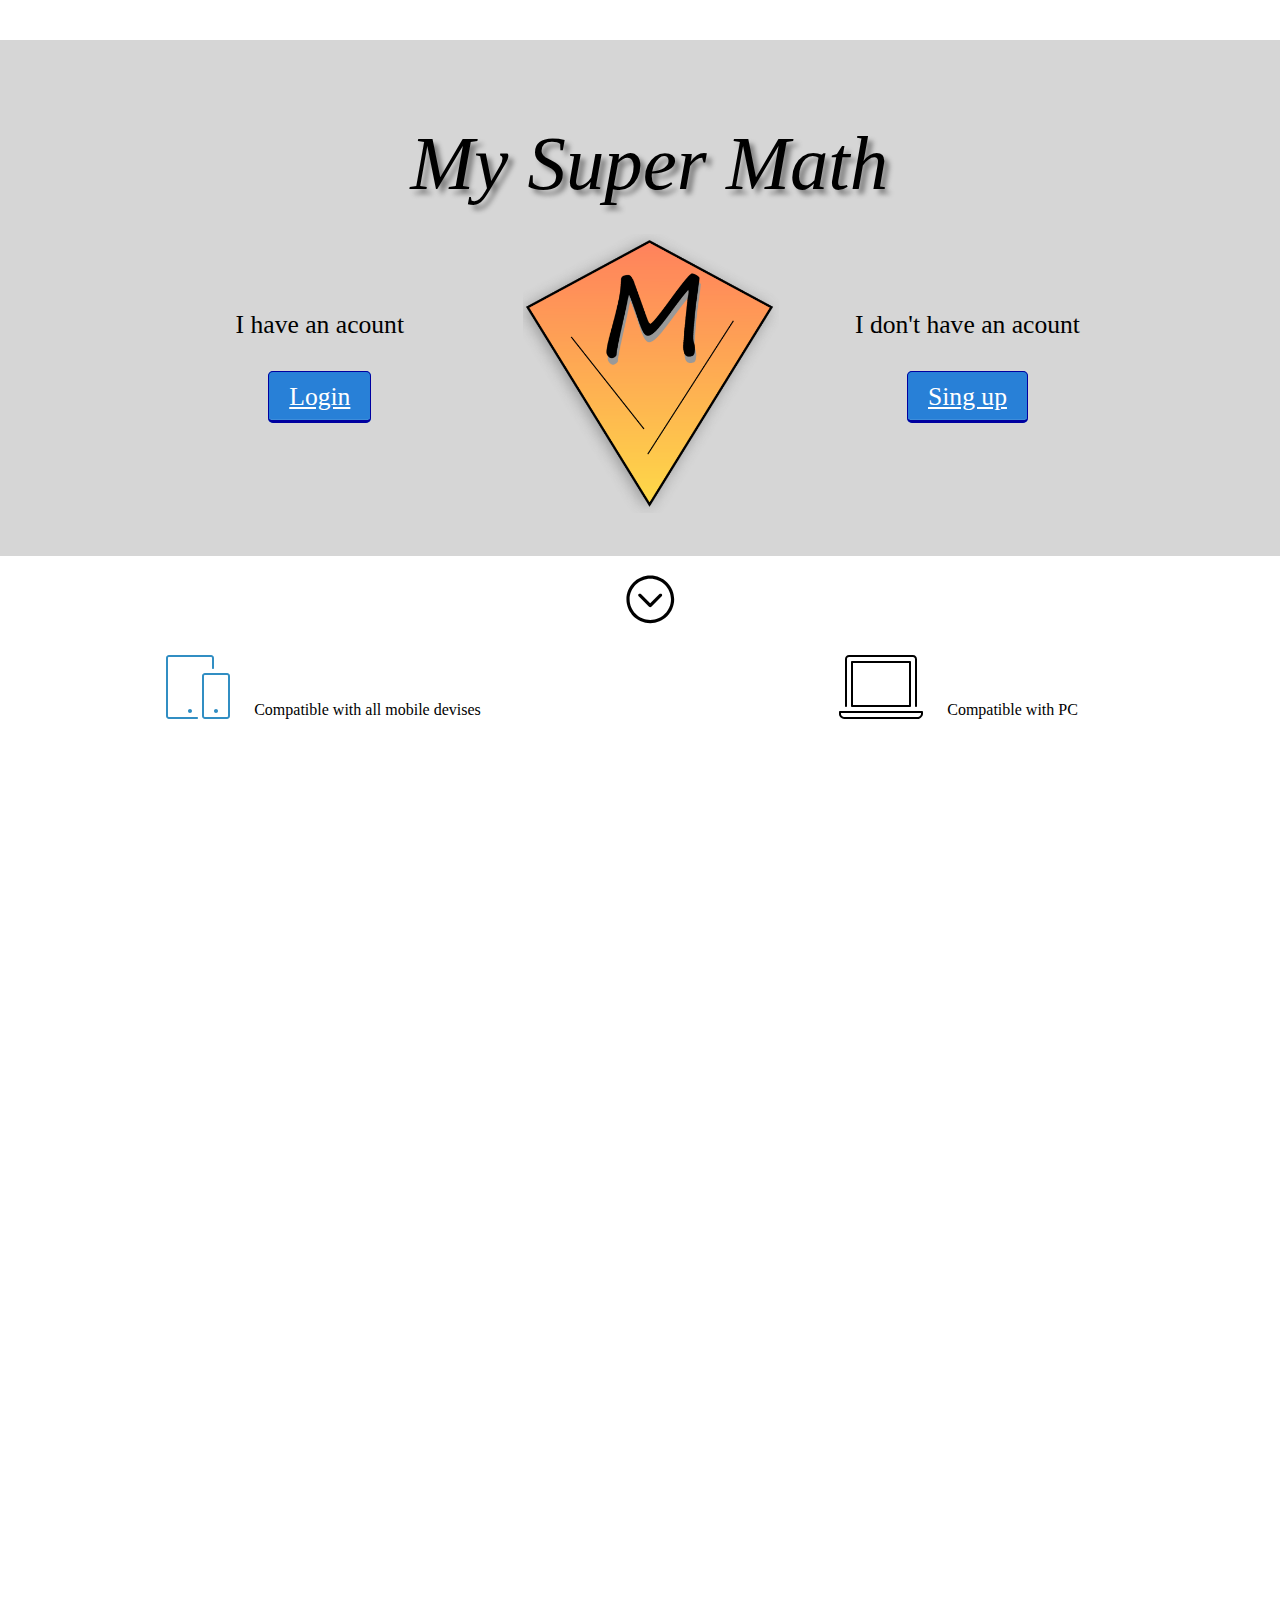
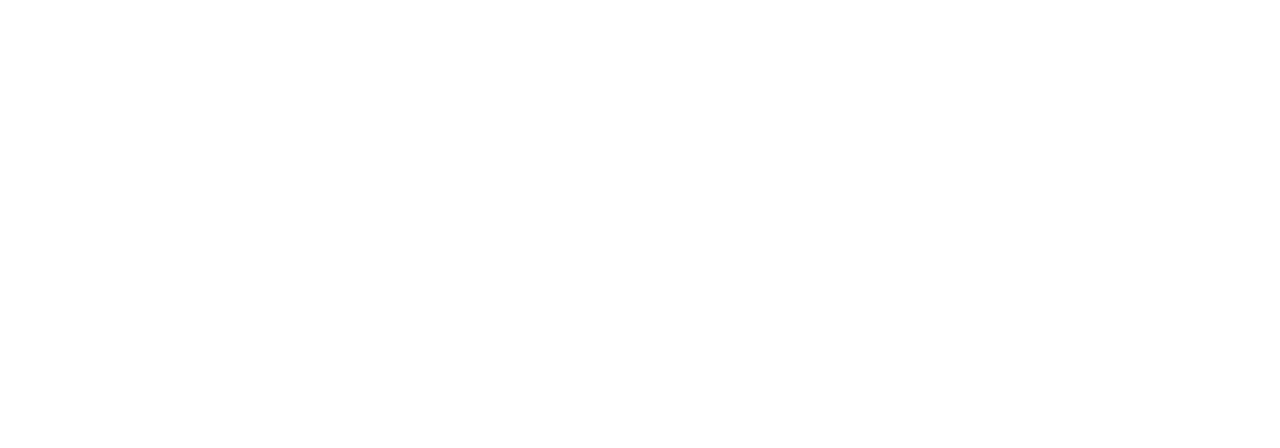
<file: index.html>
<!DOCTYPE html>
<html>


	<head>
		
		<title>mySuperMath</title>
		<link rel="stylesheet" href="css/style_grid.css">
		<link rel="stylesheet" href="css/style_index.css">
		<link rel="stylesheet" href="css/glyphs.css">
		
		


	<body>
	
	<!--  	<div id="wrapper">-->
		
		<header class="row">


			<p class= "col-16-16 sign"><em>My Super Math</em></p>
			
			<img  class="mainIcon" src="img/mysupermath.png"   />

	  		<p class= "col-8-16  center sm-screen acount">I have an acount</p>
	  
			<p class= "col-8-16  center sm-screen acount">I don't have an acount</p>
	  		
	  		<p class= "col-8-16  center sm-screen"><a class ="link" href = "https://ns6301.hostgator.com/~alfmonc/mysupermath.com/view_l.php">Login</a></p>
	  		
	  		
	  
			<p class= "col-8-16  center sm-screen"><a class = "link" href = "https://ns6301.hostgator.com/~alfmonc/mysupermath.com/view_singUp.php">Sing up</a></p>
			
		<!-- 	<img class="super" src="iconos/iroman/Iron Man-01.png"  />    -->
		
			 <!--
		<div class="super-wrapper">
			<img class="super" src="iconos/ciclops1.ico" />
			<img class="super" src="iconos/batman.ico" />
			<img class="super" src="iconos/storm.ico" />
			<img class="super" src="iconos/beast1.ico" />
			<img class="super" src="iconos/wonder-woman.ico" />
			<img class="super" src="iconos/ciclops2.ico" />
			<img class="super" src="iconos/invisible-woman.ico" />
			<img class="super" src="iconos/irorman.ico" />
			<img class="super" src="iconos/magneto1.ico" />
			<img class="super" src="iconos/jean-grey.ico" />
			<img class="super" src="iconos/iceman.ico" />
		
			<img class="super" src="iconos/hulk.ico" />
			<img class="super" src="iconos/multiple-man.ico" />
			<img class="super" src="iconos/spiderman.ico" />
			<img class="super" src="iconos/Nigthwatcher.ico" />
			<img class="super" src="iconos/mystique.ico" />
			<img class="super" src="iconos/deadpool.ico" />
			<img class="super" src="iconos/captain-america.ico" />
			<img class="super" src="iconos/superman.ico" />
			<img class="super" src="iconos/arcangel2.ico" />
			<img class="super" src="iconos/venom1.ico" />
			<img class="super" src="iconos/wolverine2.ico" />
			<img class="super" src="iconos/the thing.ico" />
			<img class="super" src="iconos/silver-surfer.ico" />
			
		</div>		 -->
		</header>
	
		


		<p class="arrow_carrot-down_alt2"></p> 

		
		<p class="arrow_up"></p>
		
		<div class="row">
		
			<p class="icon-mobile col-8-16 center sm-screen"> Compatible with all mobile devises</p>
	
			<p class="icon-laptop col-8-16 center sm-screen"> Compatible with PC</p>
		
		</div>
		
		
		
		
		
		
		
		
		
		
		<!--  		<p class="g"></p>  	<span class="g"></span>   -->
	</body>


</html>
</file>
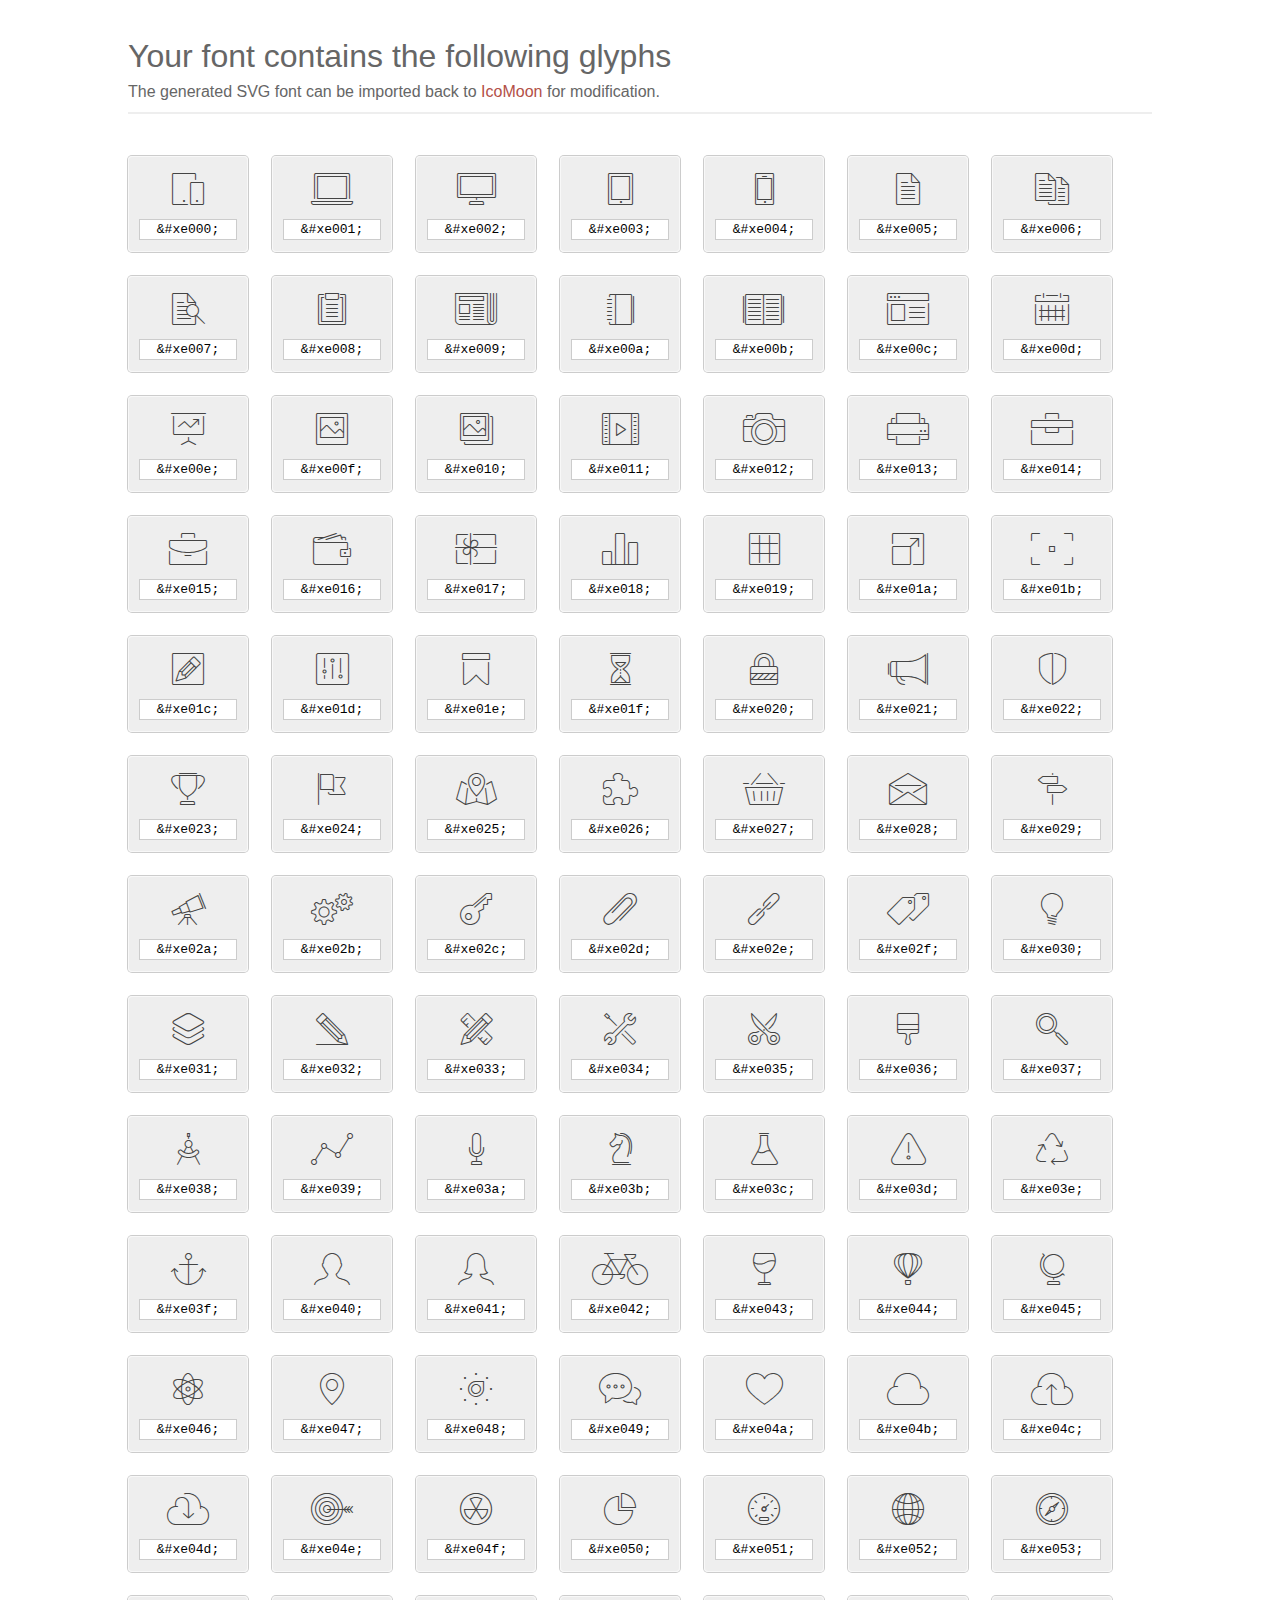
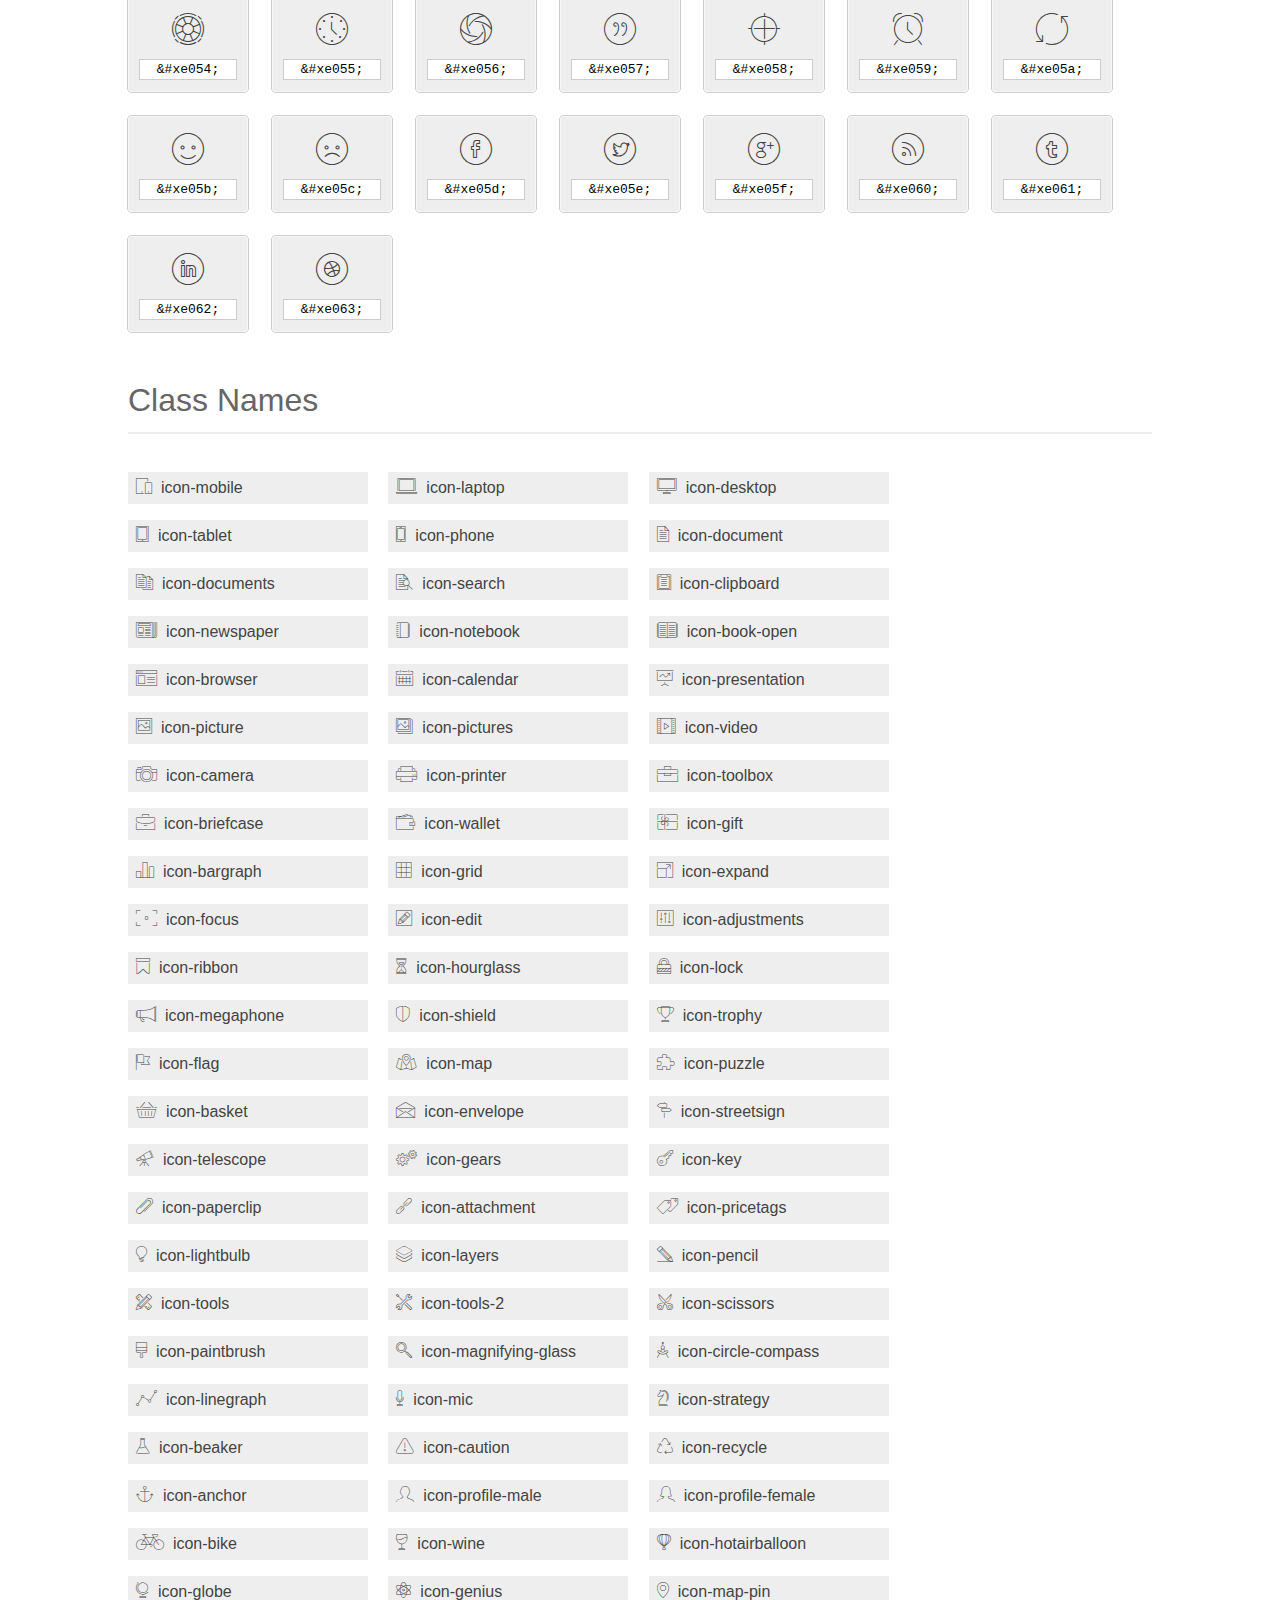
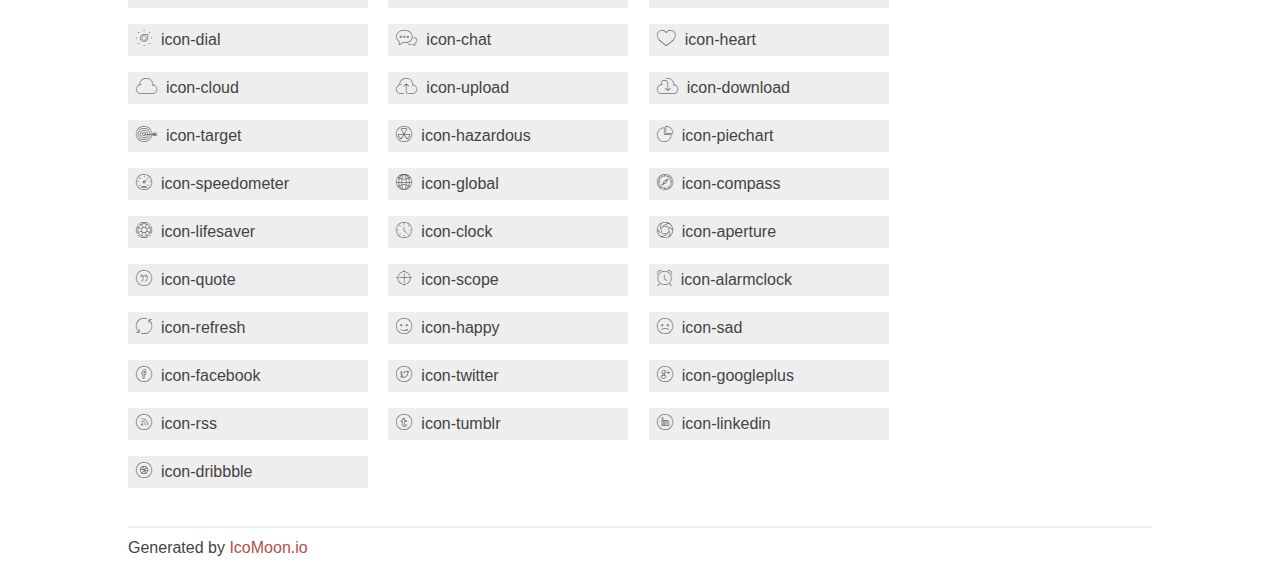
<file: et-line-font/index.html>
<!doctype html>
<html>
<head>
<title>Your Font/Glyphs</title>
<link rel="stylesheet" href="style.css" />
<!--[if lte IE 7]><script src="lte-ie7.js"></script><![endif]-->
<style>
	section, header, footer {display: block;}
	body {
		font-family: sans-serif;
		color: #444;
		line-height: 1.5;
		font-size: 1em;
	}
	* {
		-moz-box-sizing: border-box;
		-webkit-box-sizing: border-box;
		box-sizing: border-box;
		margin: 0;
		padding: 0;
	}
	.glyph {
		font-size: 16px;
		float: left;
		text-align: center;
		background: #eee;
		padding: .75em;
		margin: .75em 1.5em .75em 0;
		width: 7.5em;
		border-radius: .25em;
		box-shadow: inset 0 0 0 1px #f8f8f8, 0 0 0 1px #CCC;
	}
	.glyph input {
		font-family: consolas, monospace;
		font-size: 13px;
		width: 100%;
		text-align: center;
		border: 0;
		box-shadow: 0 0 0 1px #ccc;
		padding: .125em;
	}
	.w-main {
		width: 80%;
	}
	.centered {
		margin-left: auto;
		margin-right: auto;
	}
	.fs1 {
		font-size: 2em;
	}
	header {
		margin: 2em 0;
		padding-bottom: .5em;
		color: #666;
		box-shadow: 0 2px #eee;
	}
	header h1 {
		font-size: 2em;
		font-weight: normal;
	}
	.clearfix:before, .clearfix:after { content: ""; display: table; }
	.clearfix:after, .clear { clear: both; }
	footer {
		margin-top: 2em;
		padding: .5em 0;
		box-shadow: 0 -2px #eee;
	}
	a, a:visited {
		color: #B35047;
		text-decoration: none;
	}
	a:hover, a:focus {color: #000;}
	.box1 {
		font-size: 16px;
		display: inline-block;
		width: 15em;
		padding: .25em .5em;
		background: #eee;
		margin: .5em 1em .5em 0;
	}
</style>
</head>
<body>
	<div class="w-main centered">
	<section class="mtm clearfix" id="glyphs">
	<header>
		<h1>Your font contains the following glyphs</h1>
		<p>The generated SVG font can be imported back to <a href="http://icomoon.io/app">IcoMoon</a> for modification.</p>
	</header>
	<div class="glyph">
		<div class="fs1" aria-hidden="true" data-icon="&#xe000;"></div>
		<input type="text" readonly="readonly" value="&amp;#xe000;" />
	</div>
	<div class="glyph">
		<div class="fs1" aria-hidden="true" data-icon="&#xe001;"></div>
		<input type="text" readonly="readonly" value="&amp;#xe001;" />
	</div>
	<div class="glyph">
		<div class="fs1" aria-hidden="true" data-icon="&#xe002;"></div>
		<input type="text" readonly="readonly" value="&amp;#xe002;" />
	</div>
	<div class="glyph">
		<div class="fs1" aria-hidden="true" data-icon="&#xe003;"></div>
		<input type="text" readonly="readonly" value="&amp;#xe003;" />
	</div>
	<div class="glyph">
		<div class="fs1" aria-hidden="true" data-icon="&#xe004;"></div>
		<input type="text" readonly="readonly" value="&amp;#xe004;" />
	</div>
	<div class="glyph">
		<div class="fs1" aria-hidden="true" data-icon="&#xe005;"></div>
		<input type="text" readonly="readonly" value="&amp;#xe005;" />
	</div>
	<div class="glyph">
		<div class="fs1" aria-hidden="true" data-icon="&#xe006;"></div>
		<input type="text" readonly="readonly" value="&amp;#xe006;" />
	</div>
	<div class="glyph">
		<div class="fs1" aria-hidden="true" data-icon="&#xe007;"></div>
		<input type="text" readonly="readonly" value="&amp;#xe007;" />
	</div>
	<div class="glyph">
		<div class="fs1" aria-hidden="true" data-icon="&#xe008;"></div>
		<input type="text" readonly="readonly" value="&amp;#xe008;" />
	</div>
	<div class="glyph">
		<div class="fs1" aria-hidden="true" data-icon="&#xe009;"></div>
		<input type="text" readonly="readonly" value="&amp;#xe009;" />
	</div>
	<div class="glyph">
		<div class="fs1" aria-hidden="true" data-icon="&#xe00a;"></div>
		<input type="text" readonly="readonly" value="&amp;#xe00a;" />
	</div>
	<div class="glyph">
		<div class="fs1" aria-hidden="true" data-icon="&#xe00b;"></div>
		<input type="text" readonly="readonly" value="&amp;#xe00b;" />
	</div>
	<div class="glyph">
		<div class="fs1" aria-hidden="true" data-icon="&#xe00c;"></div>
		<input type="text" readonly="readonly" value="&amp;#xe00c;" />
	</div>
	<div class="glyph">
		<div class="fs1" aria-hidden="true" data-icon="&#xe00d;"></div>
		<input type="text" readonly="readonly" value="&amp;#xe00d;" />
	</div>
	<div class="glyph">
		<div class="fs1" aria-hidden="true" data-icon="&#xe00e;"></div>
		<input type="text" readonly="readonly" value="&amp;#xe00e;" />
	</div>
	<div class="glyph">
		<div class="fs1" aria-hidden="true" data-icon="&#xe00f;"></div>
		<input type="text" readonly="readonly" value="&amp;#xe00f;" />
	</div>
	<div class="glyph">
		<div class="fs1" aria-hidden="true" data-icon="&#xe010;"></div>
		<input type="text" readonly="readonly" value="&amp;#xe010;" />
	</div>
	<div class="glyph">
		<div class="fs1" aria-hidden="true" data-icon="&#xe011;"></div>
		<input type="text" readonly="readonly" value="&amp;#xe011;" />
	</div>
	<div class="glyph">
		<div class="fs1" aria-hidden="true" data-icon="&#xe012;"></div>
		<input type="text" readonly="readonly" value="&amp;#xe012;" />
	</div>
	<div class="glyph">
		<div class="fs1" aria-hidden="true" data-icon="&#xe013;"></div>
		<input type="text" readonly="readonly" value="&amp;#xe013;" />
	</div>
	<div class="glyph">
		<div class="fs1" aria-hidden="true" data-icon="&#xe014;"></div>
		<input type="text" readonly="readonly" value="&amp;#xe014;" />
	</div>
	<div class="glyph">
		<div class="fs1" aria-hidden="true" data-icon="&#xe015;"></div>
		<input type="text" readonly="readonly" value="&amp;#xe015;" />
	</div>
	<div class="glyph">
		<div class="fs1" aria-hidden="true" data-icon="&#xe016;"></div>
		<input type="text" readonly="readonly" value="&amp;#xe016;" />
	</div>
	<div class="glyph">
		<div class="fs1" aria-hidden="true" data-icon="&#xe017;"></div>
		<input type="text" readonly="readonly" value="&amp;#xe017;" />
	</div>
	<div class="glyph">
		<div class="fs1" aria-hidden="true" data-icon="&#xe018;"></div>
		<input type="text" readonly="readonly" value="&amp;#xe018;" />
	</div>
	<div class="glyph">
		<div class="fs1" aria-hidden="true" data-icon="&#xe019;"></div>
		<input type="text" readonly="readonly" value="&amp;#xe019;" />
	</div>
	<div class="glyph">
		<div class="fs1" aria-hidden="true" data-icon="&#xe01a;"></div>
		<input type="text" readonly="readonly" value="&amp;#xe01a;" />
	</div>
	<div class="glyph">
		<div class="fs1" aria-hidden="true" data-icon="&#xe01b;"></div>
		<input type="text" readonly="readonly" value="&amp;#xe01b;" />
	</div>
	<div class="glyph">
		<div class="fs1" aria-hidden="true" data-icon="&#xe01c;"></div>
		<input type="text" readonly="readonly" value="&amp;#xe01c;" />
	</div>
	<div class="glyph">
		<div class="fs1" aria-hidden="true" data-icon="&#xe01d;"></div>
		<input type="text" readonly="readonly" value="&amp;#xe01d;" />
	</div>
	<div class="glyph">
		<div class="fs1" aria-hidden="true" data-icon="&#xe01e;"></div>
		<input type="text" readonly="readonly" value="&amp;#xe01e;" />
	</div>
	<div class="glyph">
		<div class="fs1" aria-hidden="true" data-icon="&#xe01f;"></div>
		<input type="text" readonly="readonly" value="&amp;#xe01f;" />
	</div>
	<div class="glyph">
		<div class="fs1" aria-hidden="true" data-icon="&#xe020;"></div>
		<input type="text" readonly="readonly" value="&amp;#xe020;" />
	</div>
	<div class="glyph">
		<div class="fs1" aria-hidden="true" data-icon="&#xe021;"></div>
		<input type="text" readonly="readonly" value="&amp;#xe021;" />
	</div>
	<div class="glyph">
		<div class="fs1" aria-hidden="true" data-icon="&#xe022;"></div>
		<input type="text" readonly="readonly" value="&amp;#xe022;" />
	</div>
	<div class="glyph">
		<div class="fs1" aria-hidden="true" data-icon="&#xe023;"></div>
		<input type="text" readonly="readonly" value="&amp;#xe023;" />
	</div>
	<div class="glyph">
		<div class="fs1" aria-hidden="true" data-icon="&#xe024;"></div>
		<input type="text" readonly="readonly" value="&amp;#xe024;" />
	</div>
	<div class="glyph">
		<div class="fs1" aria-hidden="true" data-icon="&#xe025;"></div>
		<input type="text" readonly="readonly" value="&amp;#xe025;" />
	</div>
	<div class="glyph">
		<div class="fs1" aria-hidden="true" data-icon="&#xe026;"></div>
		<input type="text" readonly="readonly" value="&amp;#xe026;" />
	</div>
	<div class="glyph">
		<div class="fs1" aria-hidden="true" data-icon="&#xe027;"></div>
		<input type="text" readonly="readonly" value="&amp;#xe027;" />
	</div>
	<div class="glyph">
		<div class="fs1" aria-hidden="true" data-icon="&#xe028;"></div>
		<input type="text" readonly="readonly" value="&amp;#xe028;" />
	</div>
	<div class="glyph">
		<div class="fs1" aria-hidden="true" data-icon="&#xe029;"></div>
		<input type="text" readonly="readonly" value="&amp;#xe029;" />
	</div>
	<div class="glyph">
		<div class="fs1" aria-hidden="true" data-icon="&#xe02a;"></div>
		<input type="text" readonly="readonly" value="&amp;#xe02a;" />
	</div>
	<div class="glyph">
		<div class="fs1" aria-hidden="true" data-icon="&#xe02b;"></div>
		<input type="text" readonly="readonly" value="&amp;#xe02b;" />
	</div>
	<div class="glyph">
		<div class="fs1" aria-hidden="true" data-icon="&#xe02c;"></div>
		<input type="text" readonly="readonly" value="&amp;#xe02c;" />
	</div>
	<div class="glyph">
		<div class="fs1" aria-hidden="true" data-icon="&#xe02d;"></div>
		<input type="text" readonly="readonly" value="&amp;#xe02d;" />
	</div>
	<div class="glyph">
		<div class="fs1" aria-hidden="true" data-icon="&#xe02e;"></div>
		<input type="text" readonly="readonly" value="&amp;#xe02e;" />
	</div>
	<div class="glyph">
		<div class="fs1" aria-hidden="true" data-icon="&#xe02f;"></div>
		<input type="text" readonly="readonly" value="&amp;#xe02f;" />
	</div>
	<div class="glyph">
		<div class="fs1" aria-hidden="true" data-icon="&#xe030;"></div>
		<input type="text" readonly="readonly" value="&amp;#xe030;" />
	</div>
	<div class="glyph">
		<div class="fs1" aria-hidden="true" data-icon="&#xe031;"></div>
		<input type="text" readonly="readonly" value="&amp;#xe031;" />
	</div>
	<div class="glyph">
		<div class="fs1" aria-hidden="true" data-icon="&#xe032;"></div>
		<input type="text" readonly="readonly" value="&amp;#xe032;" />
	</div>
	<div class="glyph">
		<div class="fs1" aria-hidden="true" data-icon="&#xe033;"></div>
		<input type="text" readonly="readonly" value="&amp;#xe033;" />
	</div>
	<div class="glyph">
		<div class="fs1" aria-hidden="true" data-icon="&#xe034;"></div>
		<input type="text" readonly="readonly" value="&amp;#xe034;" />
	</div>
	<div class="glyph">
		<div class="fs1" aria-hidden="true" data-icon="&#xe035;"></div>
		<input type="text" readonly="readonly" value="&amp;#xe035;" />
	</div>
	<div class="glyph">
		<div class="fs1" aria-hidden="true" data-icon="&#xe036;"></div>
		<input type="text" readonly="readonly" value="&amp;#xe036;" />
	</div>
	<div class="glyph">
		<div class="fs1" aria-hidden="true" data-icon="&#xe037;"></div>
		<input type="text" readonly="readonly" value="&amp;#xe037;" />
	</div>
	<div class="glyph">
		<div class="fs1" aria-hidden="true" data-icon="&#xe038;"></div>
		<input type="text" readonly="readonly" value="&amp;#xe038;" />
	</div>
	<div class="glyph">
		<div class="fs1" aria-hidden="true" data-icon="&#xe039;"></div>
		<input type="text" readonly="readonly" value="&amp;#xe039;" />
	</div>
	<div class="glyph">
		<div class="fs1" aria-hidden="true" data-icon="&#xe03a;"></div>
		<input type="text" readonly="readonly" value="&amp;#xe03a;" />
	</div>
	<div class="glyph">
		<div class="fs1" aria-hidden="true" data-icon="&#xe03b;"></div>
		<input type="text" readonly="readonly" value="&amp;#xe03b;" />
	</div>
	<div class="glyph">
		<div class="fs1" aria-hidden="true" data-icon="&#xe03c;"></div>
		<input type="text" readonly="readonly" value="&amp;#xe03c;" />
	</div>
	<div class="glyph">
		<div class="fs1" aria-hidden="true" data-icon="&#xe03d;"></div>
		<input type="text" readonly="readonly" value="&amp;#xe03d;" />
	</div>
	<div class="glyph">
		<div class="fs1" aria-hidden="true" data-icon="&#xe03e;"></div>
		<input type="text" readonly="readonly" value="&amp;#xe03e;" />
	</div>
	<div class="glyph">
		<div class="fs1" aria-hidden="true" data-icon="&#xe03f;"></div>
		<input type="text" readonly="readonly" value="&amp;#xe03f;" />
	</div>
	<div class="glyph">
		<div class="fs1" aria-hidden="true" data-icon="&#xe040;"></div>
		<input type="text" readonly="readonly" value="&amp;#xe040;" />
	</div>
	<div class="glyph">
		<div class="fs1" aria-hidden="true" data-icon="&#xe041;"></div>
		<input type="text" readonly="readonly" value="&amp;#xe041;" />
	</div>
	<div class="glyph">
		<div class="fs1" aria-hidden="true" data-icon="&#xe042;"></div>
		<input type="text" readonly="readonly" value="&amp;#xe042;" />
	</div>
	<div class="glyph">
		<div class="fs1" aria-hidden="true" data-icon="&#xe043;"></div>
		<input type="text" readonly="readonly" value="&amp;#xe043;" />
	</div>
	<div class="glyph">
		<div class="fs1" aria-hidden="true" data-icon="&#xe044;"></div>
		<input type="text" readonly="readonly" value="&amp;#xe044;" />
	</div>
	<div class="glyph">
		<div class="fs1" aria-hidden="true" data-icon="&#xe045;"></div>
		<input type="text" readonly="readonly" value="&amp;#xe045;" />
	</div>
	<div class="glyph">
		<div class="fs1" aria-hidden="true" data-icon="&#xe046;"></div>
		<input type="text" readonly="readonly" value="&amp;#xe046;" />
	</div>
	<div class="glyph">
		<div class="fs1" aria-hidden="true" data-icon="&#xe047;"></div>
		<input type="text" readonly="readonly" value="&amp;#xe047;" />
	</div>
	<div class="glyph">
		<div class="fs1" aria-hidden="true" data-icon="&#xe048;"></div>
		<input type="text" readonly="readonly" value="&amp;#xe048;" />
	</div>
	<div class="glyph">
		<div class="fs1" aria-hidden="true" data-icon="&#xe049;"></div>
		<input type="text" readonly="readonly" value="&amp;#xe049;" />
	</div>
	<div class="glyph">
		<div class="fs1" aria-hidden="true" data-icon="&#xe04a;"></div>
		<input type="text" readonly="readonly" value="&amp;#xe04a;" />
	</div>
	<div class="glyph">
		<div class="fs1" aria-hidden="true" data-icon="&#xe04b;"></div>
		<input type="text" readonly="readonly" value="&amp;#xe04b;" />
	</div>
	<div class="glyph">
		<div class="fs1" aria-hidden="true" data-icon="&#xe04c;"></div>
		<input type="text" readonly="readonly" value="&amp;#xe04c;" />
	</div>
	<div class="glyph">
		<div class="fs1" aria-hidden="true" data-icon="&#xe04d;"></div>
		<input type="text" readonly="readonly" value="&amp;#xe04d;" />
	</div>
	<div class="glyph">
		<div class="fs1" aria-hidden="true" data-icon="&#xe04e;"></div>
		<input type="text" readonly="readonly" value="&amp;#xe04e;" />
	</div>
	<div class="glyph">
		<div class="fs1" aria-hidden="true" data-icon="&#xe04f;"></div>
		<input type="text" readonly="readonly" value="&amp;#xe04f;" />
	</div>
	<div class="glyph">
		<div class="fs1" aria-hidden="true" data-icon="&#xe050;"></div>
		<input type="text" readonly="readonly" value="&amp;#xe050;" />
	</div>
	<div class="glyph">
		<div class="fs1" aria-hidden="true" data-icon="&#xe051;"></div>
		<input type="text" readonly="readonly" value="&amp;#xe051;" />
	</div>
	<div class="glyph">
		<div class="fs1" aria-hidden="true" data-icon="&#xe052;"></div>
		<input type="text" readonly="readonly" value="&amp;#xe052;" />
	</div>
	<div class="glyph">
		<div class="fs1" aria-hidden="true" data-icon="&#xe053;"></div>
		<input type="text" readonly="readonly" value="&amp;#xe053;" />
	</div>
	<div class="glyph">
		<div class="fs1" aria-hidden="true" data-icon="&#xe054;"></div>
		<input type="text" readonly="readonly" value="&amp;#xe054;" />
	</div>
	<div class="glyph">
		<div class="fs1" aria-hidden="true" data-icon="&#xe055;"></div>
		<input type="text" readonly="readonly" value="&amp;#xe055;" />
	</div>
	<div class="glyph">
		<div class="fs1" aria-hidden="true" data-icon="&#xe056;"></div>
		<input type="text" readonly="readonly" value="&amp;#xe056;" />
	</div>
	<div class="glyph">
		<div class="fs1" aria-hidden="true" data-icon="&#xe057;"></div>
		<input type="text" readonly="readonly" value="&amp;#xe057;" />
	</div>
	<div class="glyph">
		<div class="fs1" aria-hidden="true" data-icon="&#xe058;"></div>
		<input type="text" readonly="readonly" value="&amp;#xe058;" />
	</div>
	<div class="glyph">
		<div class="fs1" aria-hidden="true" data-icon="&#xe059;"></div>
		<input type="text" readonly="readonly" value="&amp;#xe059;" />
	</div>
	<div class="glyph">
		<div class="fs1" aria-hidden="true" data-icon="&#xe05a;"></div>
		<input type="text" readonly="readonly" value="&amp;#xe05a;" />
	</div>
	<div class="glyph">
		<div class="fs1" aria-hidden="true" data-icon="&#xe05b;"></div>
		<input type="text" readonly="readonly" value="&amp;#xe05b;" />
	</div>
	<div class="glyph">
		<div class="fs1" aria-hidden="true" data-icon="&#xe05c;"></div>
		<input type="text" readonly="readonly" value="&amp;#xe05c;" />
	</div>
	<div class="glyph">
		<div class="fs1" aria-hidden="true" data-icon="&#xe05d;"></div>
		<input type="text" readonly="readonly" value="&amp;#xe05d;" />
	</div>
	<div class="glyph">
		<div class="fs1" aria-hidden="true" data-icon="&#xe05e;"></div>
		<input type="text" readonly="readonly" value="&amp;#xe05e;" />
	</div>
	<div class="glyph">
		<div class="fs1" aria-hidden="true" data-icon="&#xe05f;"></div>
		<input type="text" readonly="readonly" value="&amp;#xe05f;" />
	</div>
	<div class="glyph">
		<div class="fs1" aria-hidden="true" data-icon="&#xe060;"></div>
		<input type="text" readonly="readonly" value="&amp;#xe060;" />
	</div>
	<div class="glyph">
		<div class="fs1" aria-hidden="true" data-icon="&#xe061;"></div>
		<input type="text" readonly="readonly" value="&amp;#xe061;" />
	</div>
	<div class="glyph">
		<div class="fs1" aria-hidden="true" data-icon="&#xe062;"></div>
		<input type="text" readonly="readonly" value="&amp;#xe062;" />
	</div>
	<div class="glyph">
		<div class="fs1" aria-hidden="true" data-icon="&#xe063;"></div>
		<input type="text" readonly="readonly" value="&amp;#xe063;" />
	</div>
	</section>
	<div class="clear"></div>
	<section class="mtm clearfix" id="glyphs">
	<header>
		<h1>Class Names</h1>
	</header>
	<span class="box1">
		<span aria-hidden="true" class="icon-mobile"></span>
		&nbsp;icon-mobile
	</span>
	<span class="box1">
		<span aria-hidden="true" class="icon-laptop"></span>
		&nbsp;icon-laptop
	</span>
	<span class="box1">
		<span aria-hidden="true" class="icon-desktop"></span>
		&nbsp;icon-desktop
	</span>
	<span class="box1">
		<span aria-hidden="true" class="icon-tablet"></span>
		&nbsp;icon-tablet
	</span>
	<span class="box1">
		<span aria-hidden="true" class="icon-phone"></span>
		&nbsp;icon-phone
	</span>
	<span class="box1">
		<span aria-hidden="true" class="icon-document"></span>
		&nbsp;icon-document
	</span>
	<span class="box1">
		<span aria-hidden="true" class="icon-documents"></span>
		&nbsp;icon-documents
	</span>
	<span class="box1">
		<span aria-hidden="true" class="icon-search"></span>
		&nbsp;icon-search
	</span>
	<span class="box1">
		<span aria-hidden="true" class="icon-clipboard"></span>
		&nbsp;icon-clipboard
	</span>
	<span class="box1">
		<span aria-hidden="true" class="icon-newspaper"></span>
		&nbsp;icon-newspaper
	</span>
	<span class="box1">
		<span aria-hidden="true" class="icon-notebook"></span>
		&nbsp;icon-notebook
	</span>
	<span class="box1">
		<span aria-hidden="true" class="icon-book-open"></span>
		&nbsp;icon-book-open
	</span>
	<span class="box1">
		<span aria-hidden="true" class="icon-browser"></span>
		&nbsp;icon-browser
	</span>
	<span class="box1">
		<span aria-hidden="true" class="icon-calendar"></span>
		&nbsp;icon-calendar
	</span>
	<span class="box1">
		<span aria-hidden="true" class="icon-presentation"></span>
		&nbsp;icon-presentation
	</span>
	<span class="box1">
		<span aria-hidden="true" class="icon-picture"></span>
		&nbsp;icon-picture
	</span>
	<span class="box1">
		<span aria-hidden="true" class="icon-pictures"></span>
		&nbsp;icon-pictures
	</span>
	<span class="box1">
		<span aria-hidden="true" class="icon-video"></span>
		&nbsp;icon-video
	</span>
	<span class="box1">
		<span aria-hidden="true" class="icon-camera"></span>
		&nbsp;icon-camera
	</span>
	<span class="box1">
		<span aria-hidden="true" class="icon-printer"></span>
		&nbsp;icon-printer
	</span>
	<span class="box1">
		<span aria-hidden="true" class="icon-toolbox"></span>
		&nbsp;icon-toolbox
	</span>
	<span class="box1">
		<span aria-hidden="true" class="icon-briefcase"></span>
		&nbsp;icon-briefcase
	</span>
	<span class="box1">
		<span aria-hidden="true" class="icon-wallet"></span>
		&nbsp;icon-wallet
	</span>
	<span class="box1">
		<span aria-hidden="true" class="icon-gift"></span>
		&nbsp;icon-gift
	</span>
	<span class="box1">
		<span aria-hidden="true" class="icon-bargraph"></span>
		&nbsp;icon-bargraph
	</span>
	<span class="box1">
		<span aria-hidden="true" class="icon-grid"></span>
		&nbsp;icon-grid
	</span>
	<span class="box1">
		<span aria-hidden="true" class="icon-expand"></span>
		&nbsp;icon-expand
	</span>
	<span class="box1">
		<span aria-hidden="true" class="icon-focus"></span>
		&nbsp;icon-focus
	</span>
	<span class="box1">
		<span aria-hidden="true" class="icon-edit"></span>
		&nbsp;icon-edit
	</span>
	<span class="box1">
		<span aria-hidden="true" class="icon-adjustments"></span>
		&nbsp;icon-adjustments
	</span>
	<span class="box1">
		<span aria-hidden="true" class="icon-ribbon"></span>
		&nbsp;icon-ribbon
	</span>
	<span class="box1">
		<span aria-hidden="true" class="icon-hourglass"></span>
		&nbsp;icon-hourglass
	</span>
	<span class="box1">
		<span aria-hidden="true" class="icon-lock"></span>
		&nbsp;icon-lock
	</span>
	<span class="box1">
		<span aria-hidden="true" class="icon-megaphone"></span>
		&nbsp;icon-megaphone
	</span>
	<span class="box1">
		<span aria-hidden="true" class="icon-shield"></span>
		&nbsp;icon-shield
	</span>
	<span class="box1">
		<span aria-hidden="true" class="icon-trophy"></span>
		&nbsp;icon-trophy
	</span>
	<span class="box1">
		<span aria-hidden="true" class="icon-flag"></span>
		&nbsp;icon-flag
	</span>
	<span class="box1">
		<span aria-hidden="true" class="icon-map"></span>
		&nbsp;icon-map
	</span>
	<span class="box1">
		<span aria-hidden="true" class="icon-puzzle"></span>
		&nbsp;icon-puzzle
	</span>
	<span class="box1">
		<span aria-hidden="true" class="icon-basket"></span>
		&nbsp;icon-basket
	</span>
	<span class="box1">
		<span aria-hidden="true" class="icon-envelope"></span>
		&nbsp;icon-envelope
	</span>
	<span class="box1">
		<span aria-hidden="true" class="icon-streetsign"></span>
		&nbsp;icon-streetsign
	</span>
	<span class="box1">
		<span aria-hidden="true" class="icon-telescope"></span>
		&nbsp;icon-telescope
	</span>
	<span class="box1">
		<span aria-hidden="true" class="icon-gears"></span>
		&nbsp;icon-gears
	</span>
	<span class="box1">
		<span aria-hidden="true" class="icon-key"></span>
		&nbsp;icon-key
	</span>
	<span class="box1">
		<span aria-hidden="true" class="icon-paperclip"></span>
		&nbsp;icon-paperclip
	</span>
	<span class="box1">
		<span aria-hidden="true" class="icon-attachment"></span>
		&nbsp;icon-attachment
	</span>
	<span class="box1">
		<span aria-hidden="true" class="icon-pricetags"></span>
		&nbsp;icon-pricetags
	</span>
	<span class="box1">
		<span aria-hidden="true" class="icon-lightbulb"></span>
		&nbsp;icon-lightbulb
	</span>
	<span class="box1">
		<span aria-hidden="true" class="icon-layers"></span>
		&nbsp;icon-layers
	</span>
	<span class="box1">
		<span aria-hidden="true" class="icon-pencil"></span>
		&nbsp;icon-pencil
	</span>
	<span class="box1">
		<span aria-hidden="true" class="icon-tools"></span>
		&nbsp;icon-tools
	</span>
	<span class="box1">
		<span aria-hidden="true" class="icon-tools-2"></span>
		&nbsp;icon-tools-2
	</span>
	<span class="box1">
		<span aria-hidden="true" class="icon-scissors"></span>
		&nbsp;icon-scissors
	</span>
	<span class="box1">
		<span aria-hidden="true" class="icon-paintbrush"></span>
		&nbsp;icon-paintbrush
	</span>
	<span class="box1">
		<span aria-hidden="true" class="icon-magnifying-glass"></span>
		&nbsp;icon-magnifying-glass
	</span>
	<span class="box1">
		<span aria-hidden="true" class="icon-circle-compass"></span>
		&nbsp;icon-circle-compass
	</span>
	<span class="box1">
		<span aria-hidden="true" class="icon-linegraph"></span>
		&nbsp;icon-linegraph
	</span>
	<span class="box1">
		<span aria-hidden="true" class="icon-mic"></span>
		&nbsp;icon-mic
	</span>
	<span class="box1">
		<span aria-hidden="true" class="icon-strategy"></span>
		&nbsp;icon-strategy
	</span>
	<span class="box1">
		<span aria-hidden="true" class="icon-beaker"></span>
		&nbsp;icon-beaker
	</span>
	<span class="box1">
		<span aria-hidden="true" class="icon-caution"></span>
		&nbsp;icon-caution
	</span>
	<span class="box1">
		<span aria-hidden="true" class="icon-recycle"></span>
		&nbsp;icon-recycle
	</span>
	<span class="box1">
		<span aria-hidden="true" class="icon-anchor"></span>
		&nbsp;icon-anchor
	</span>
	<span class="box1">
		<span aria-hidden="true" class="icon-profile-male"></span>
		&nbsp;icon-profile-male
	</span>
	<span class="box1">
		<span aria-hidden="true" class="icon-profile-female"></span>
		&nbsp;icon-profile-female
	</span>
	<span class="box1">
		<span aria-hidden="true" class="icon-bike"></span>
		&nbsp;icon-bike
	</span>
	<span class="box1">
		<span aria-hidden="true" class="icon-wine"></span>
		&nbsp;icon-wine
	</span>
	<span class="box1">
		<span aria-hidden="true" class="icon-hotairballoon"></span>
		&nbsp;icon-hotairballoon
	</span>
	<span class="box1">
		<span aria-hidden="true" class="icon-globe"></span>
		&nbsp;icon-globe
	</span>
	<span class="box1">
		<span aria-hidden="true" class="icon-genius"></span>
		&nbsp;icon-genius
	</span>
	<span class="box1">
		<span aria-hidden="true" class="icon-map-pin"></span>
		&nbsp;icon-map-pin
	</span>
	<span class="box1">
		<span aria-hidden="true" class="icon-dial"></span>
		&nbsp;icon-dial
	</span>
	<span class="box1">
		<span aria-hidden="true" class="icon-chat"></span>
		&nbsp;icon-chat
	</span>
	<span class="box1">
		<span aria-hidden="true" class="icon-heart"></span>
		&nbsp;icon-heart
	</span>
	<span class="box1">
		<span aria-hidden="true" class="icon-cloud"></span>
		&nbsp;icon-cloud
	</span>
	<span class="box1">
		<span aria-hidden="true" class="icon-upload"></span>
		&nbsp;icon-upload
	</span>
	<span class="box1">
		<span aria-hidden="true" class="icon-download"></span>
		&nbsp;icon-download
	</span>
	<span class="box1">
		<span aria-hidden="true" class="icon-target"></span>
		&nbsp;icon-target
	</span>
	<span class="box1">
		<span aria-hidden="true" class="icon-hazardous"></span>
		&nbsp;icon-hazardous
	</span>
	<span class="box1">
		<span aria-hidden="true" class="icon-piechart"></span>
		&nbsp;icon-piechart
	</span>
	<span class="box1">
		<span aria-hidden="true" class="icon-speedometer"></span>
		&nbsp;icon-speedometer
	</span>
	<span class="box1">
		<span aria-hidden="true" class="icon-global"></span>
		&nbsp;icon-global
	</span>
	<span class="box1">
		<span aria-hidden="true" class="icon-compass"></span>
		&nbsp;icon-compass
	</span>
	<span class="box1">
		<span aria-hidden="true" class="icon-lifesaver"></span>
		&nbsp;icon-lifesaver
	</span>
	<span class="box1">
		<span aria-hidden="true" class="icon-clock"></span>
		&nbsp;icon-clock
	</span>
	<span class="box1">
		<span aria-hidden="true" class="icon-aperture"></span>
		&nbsp;icon-aperture
	</span>
	<span class="box1">
		<span aria-hidden="true" class="icon-quote"></span>
		&nbsp;icon-quote
	</span>
	<span class="box1">
		<span aria-hidden="true" class="icon-scope"></span>
		&nbsp;icon-scope
	</span>
	<span class="box1">
		<span aria-hidden="true" class="icon-alarmclock"></span>
		&nbsp;icon-alarmclock
	</span>
	<span class="box1">
		<span aria-hidden="true" class="icon-refresh"></span>
		&nbsp;icon-refresh
	</span>
	<span class="box1">
		<span aria-hidden="true" class="icon-happy"></span>
		&nbsp;icon-happy
	</span>
	<span class="box1">
		<span aria-hidden="true" class="icon-sad"></span>
		&nbsp;icon-sad
	</span>
	<span class="box1">
		<span aria-hidden="true" class="icon-facebook"></span>
		&nbsp;icon-facebook
	</span>
	<span class="box1">
		<span aria-hidden="true" class="icon-twitter"></span>
		&nbsp;icon-twitter
	</span>
	<span class="box1">
		<span aria-hidden="true" class="icon-googleplus"></span>
		&nbsp;icon-googleplus
	</span>
	<span class="box1">
		<span aria-hidden="true" class="icon-rss"></span>
		&nbsp;icon-rss
	</span>
	<span class="box1">
		<span aria-hidden="true" class="icon-tumblr"></span>
		&nbsp;icon-tumblr
	</span>
	<span class="box1">
		<span aria-hidden="true" class="icon-linkedin"></span>
		&nbsp;icon-linkedin
	</span>
	<span class="box1">
		<span aria-hidden="true" class="icon-dribbble"></span>
		&nbsp;icon-dribbble
	</span>
	</section>
	<footer>
		<p>Generated by <a href="http://icomoon.io">IcoMoon.io</a></p>
	</footer>
	</div>
	<script>
	document.getElementById("glyphs").addEventListener("click", function(e) {
		var target = e.target;
		if (target.tagName === "INPUT") {
			target.select();
		}
	});
	</script>
</body>
</html>
</file>
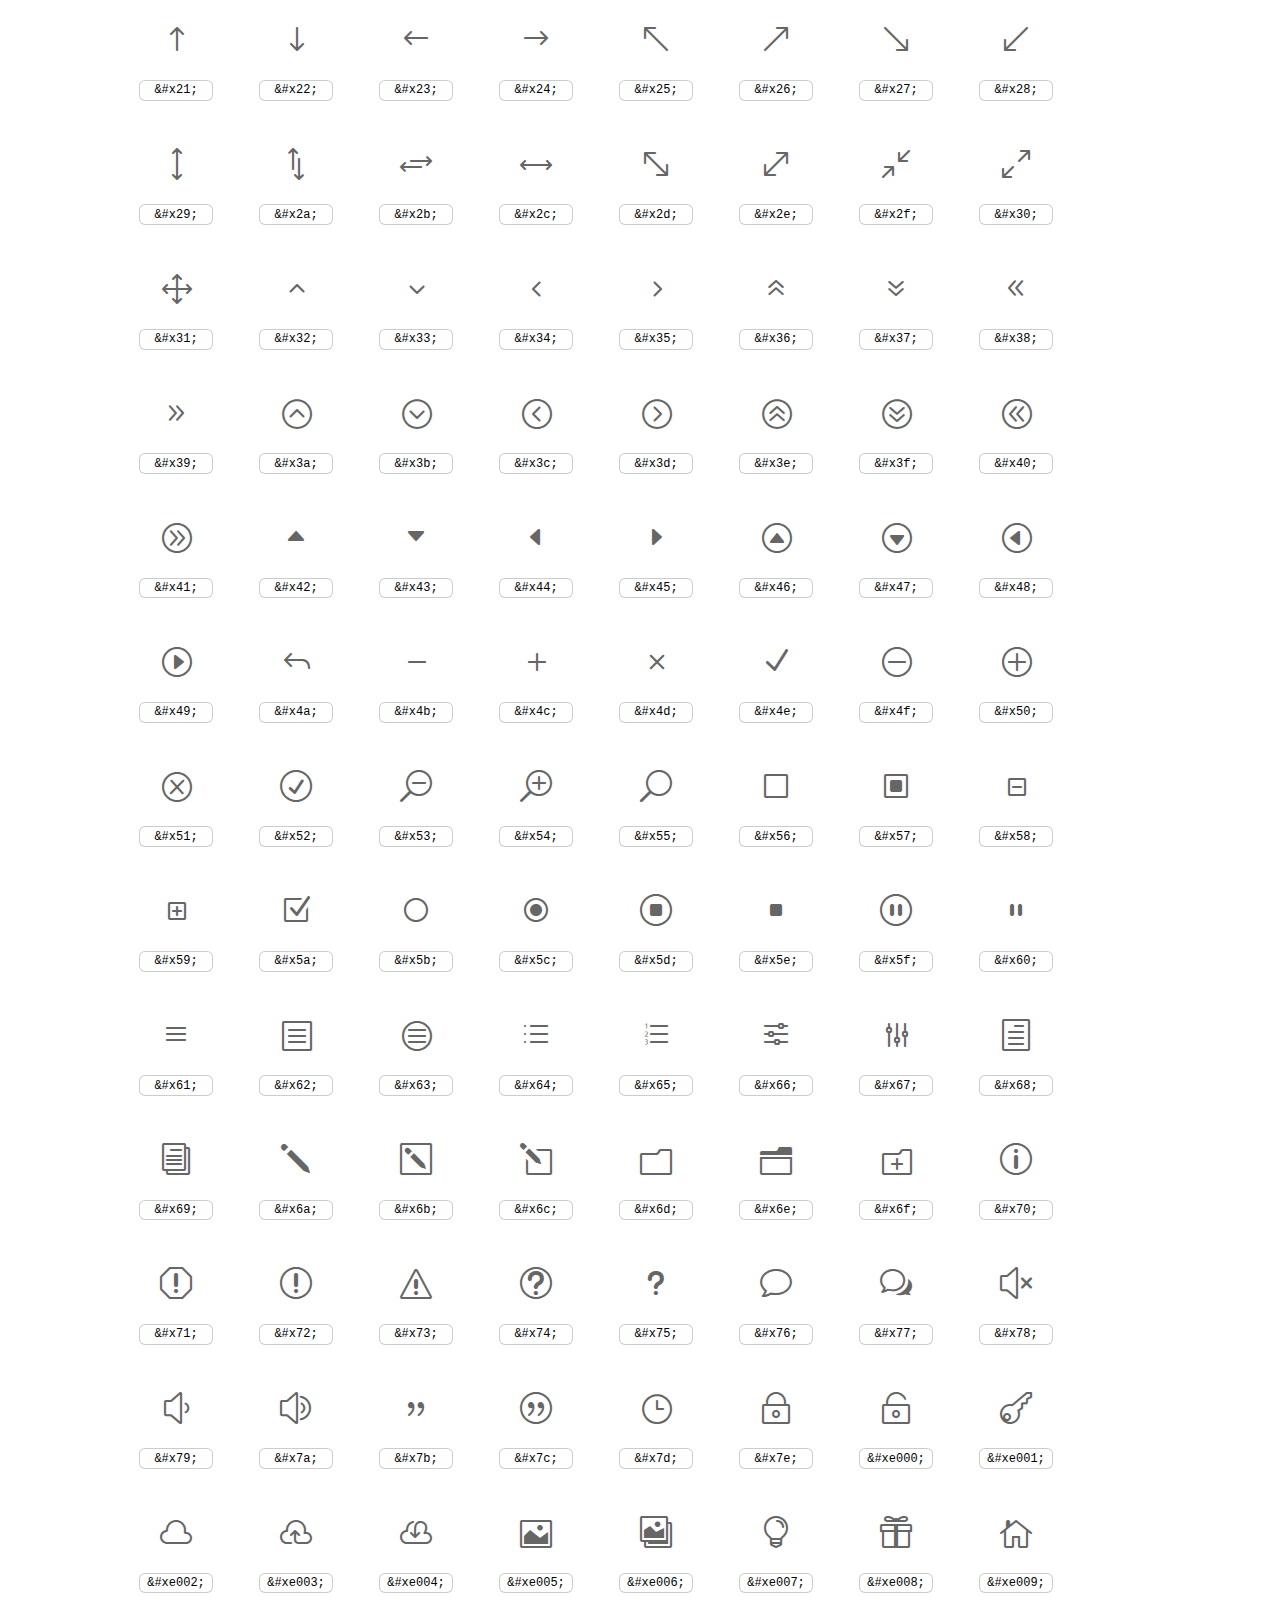
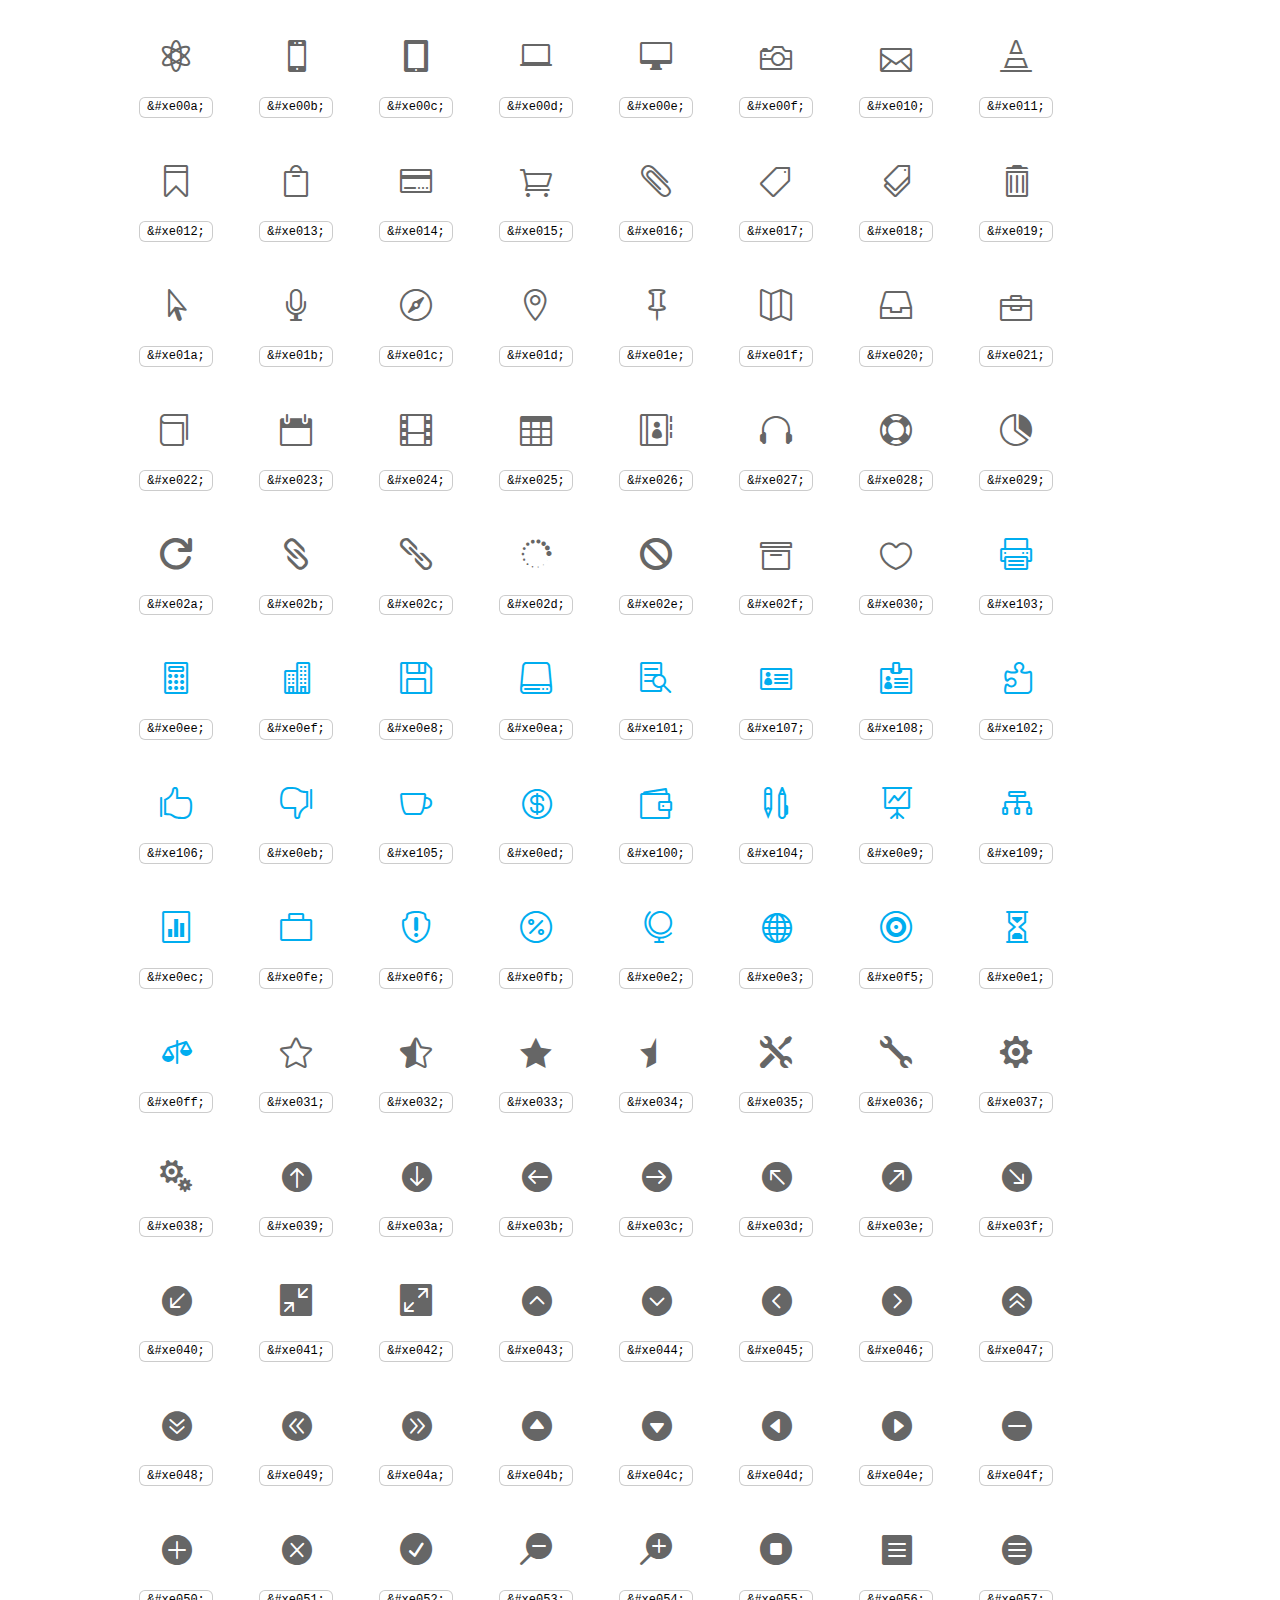
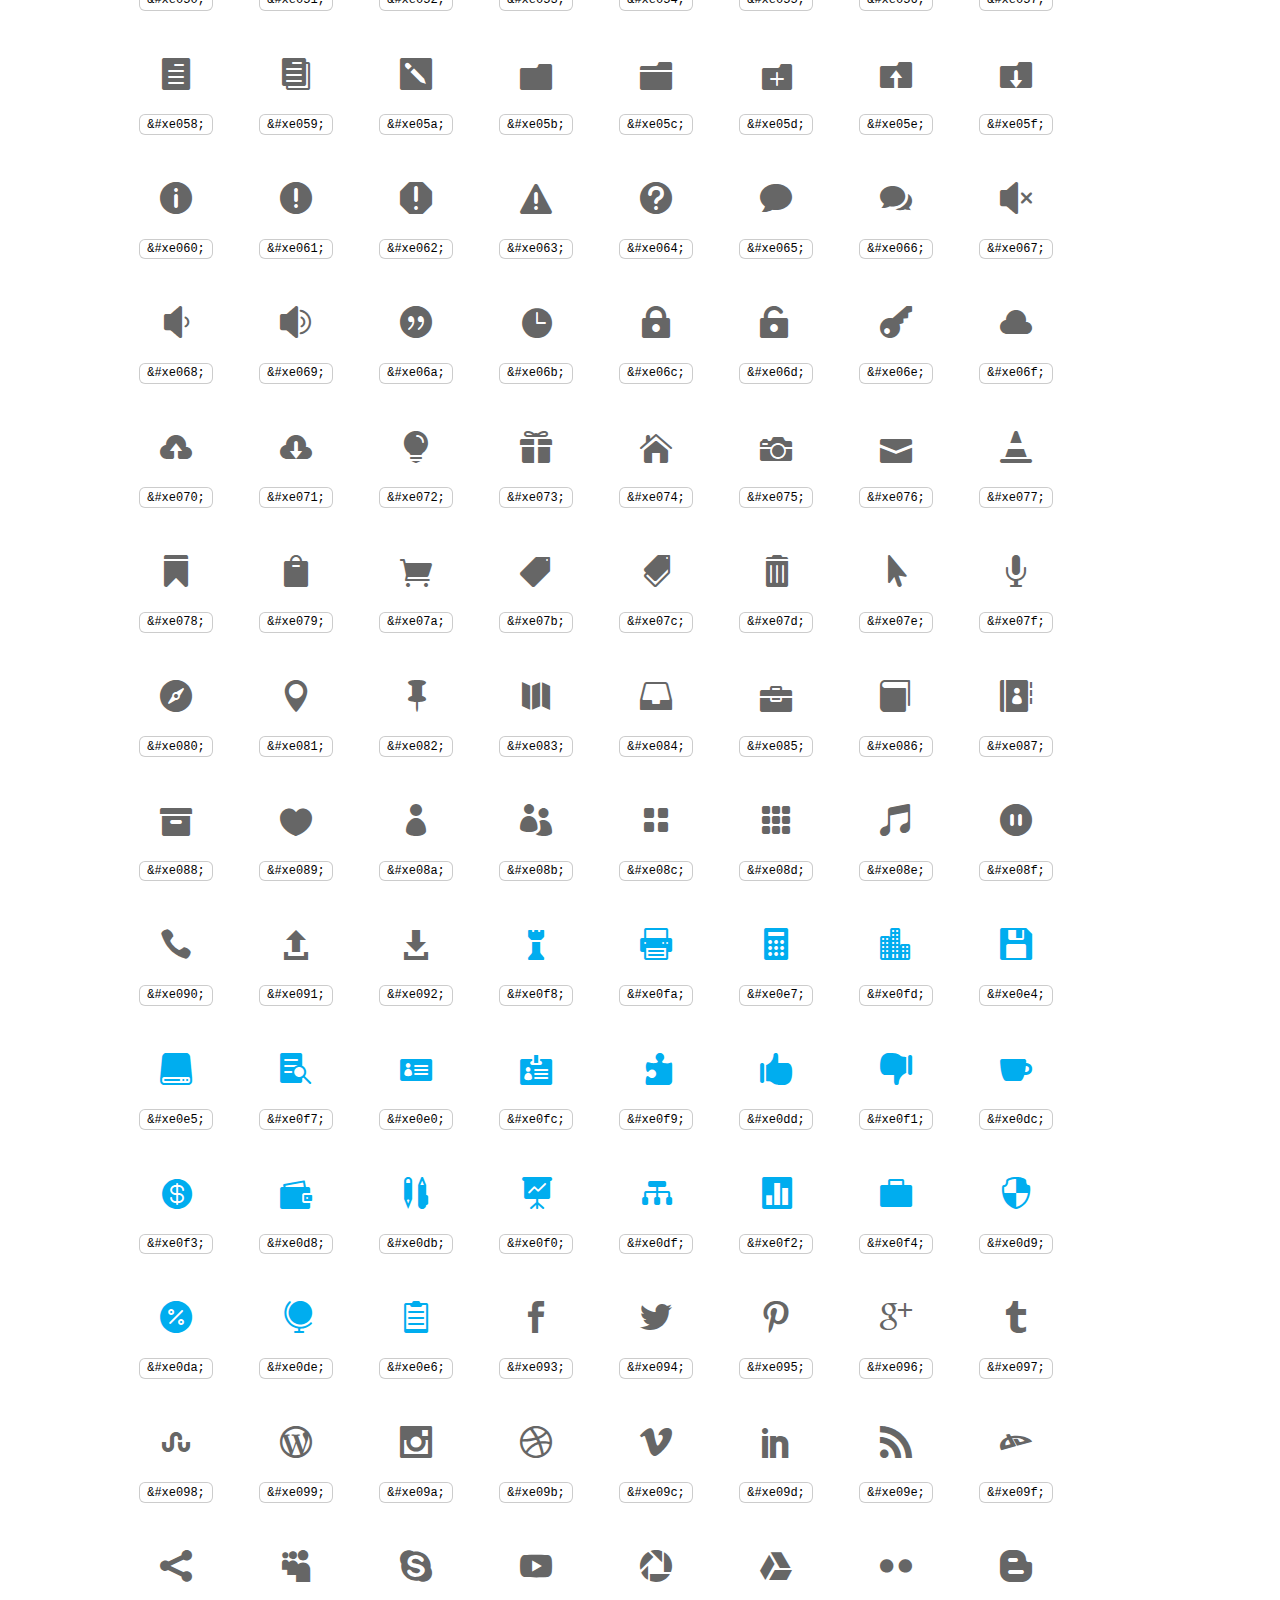
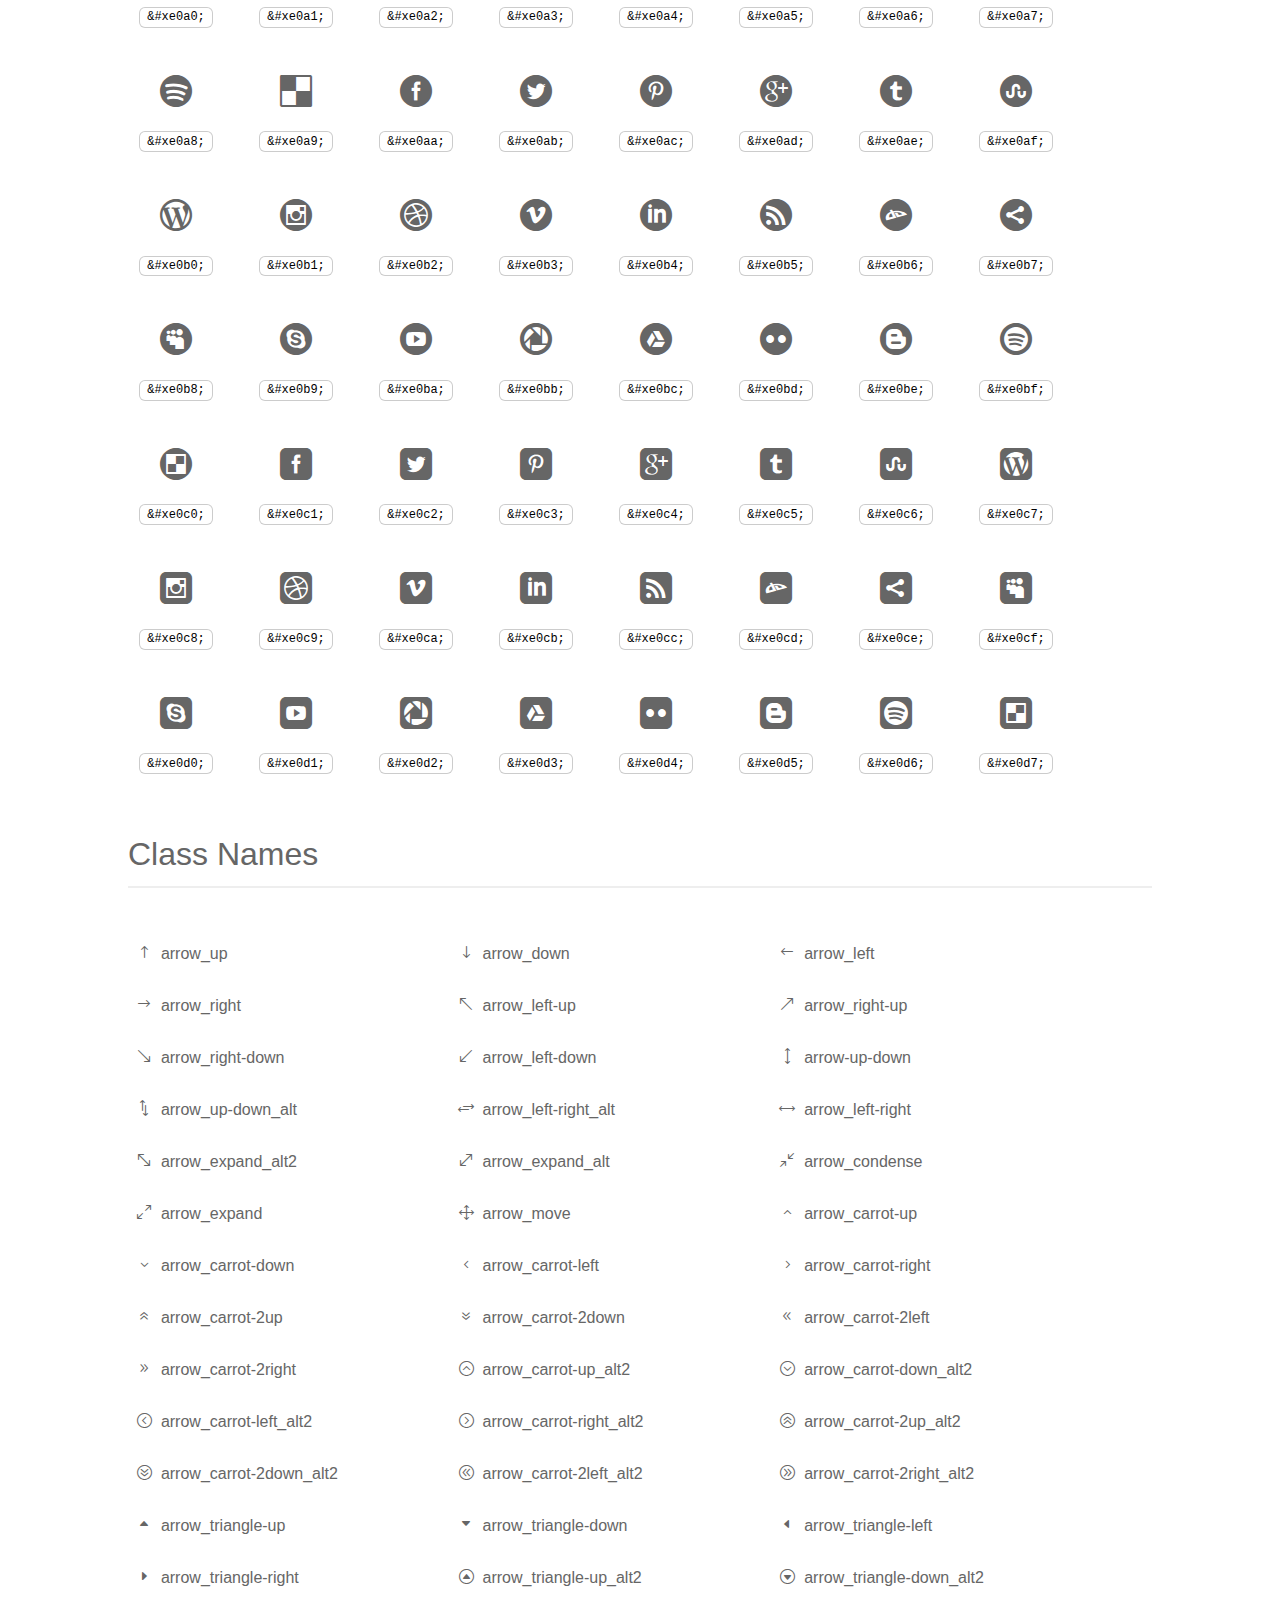
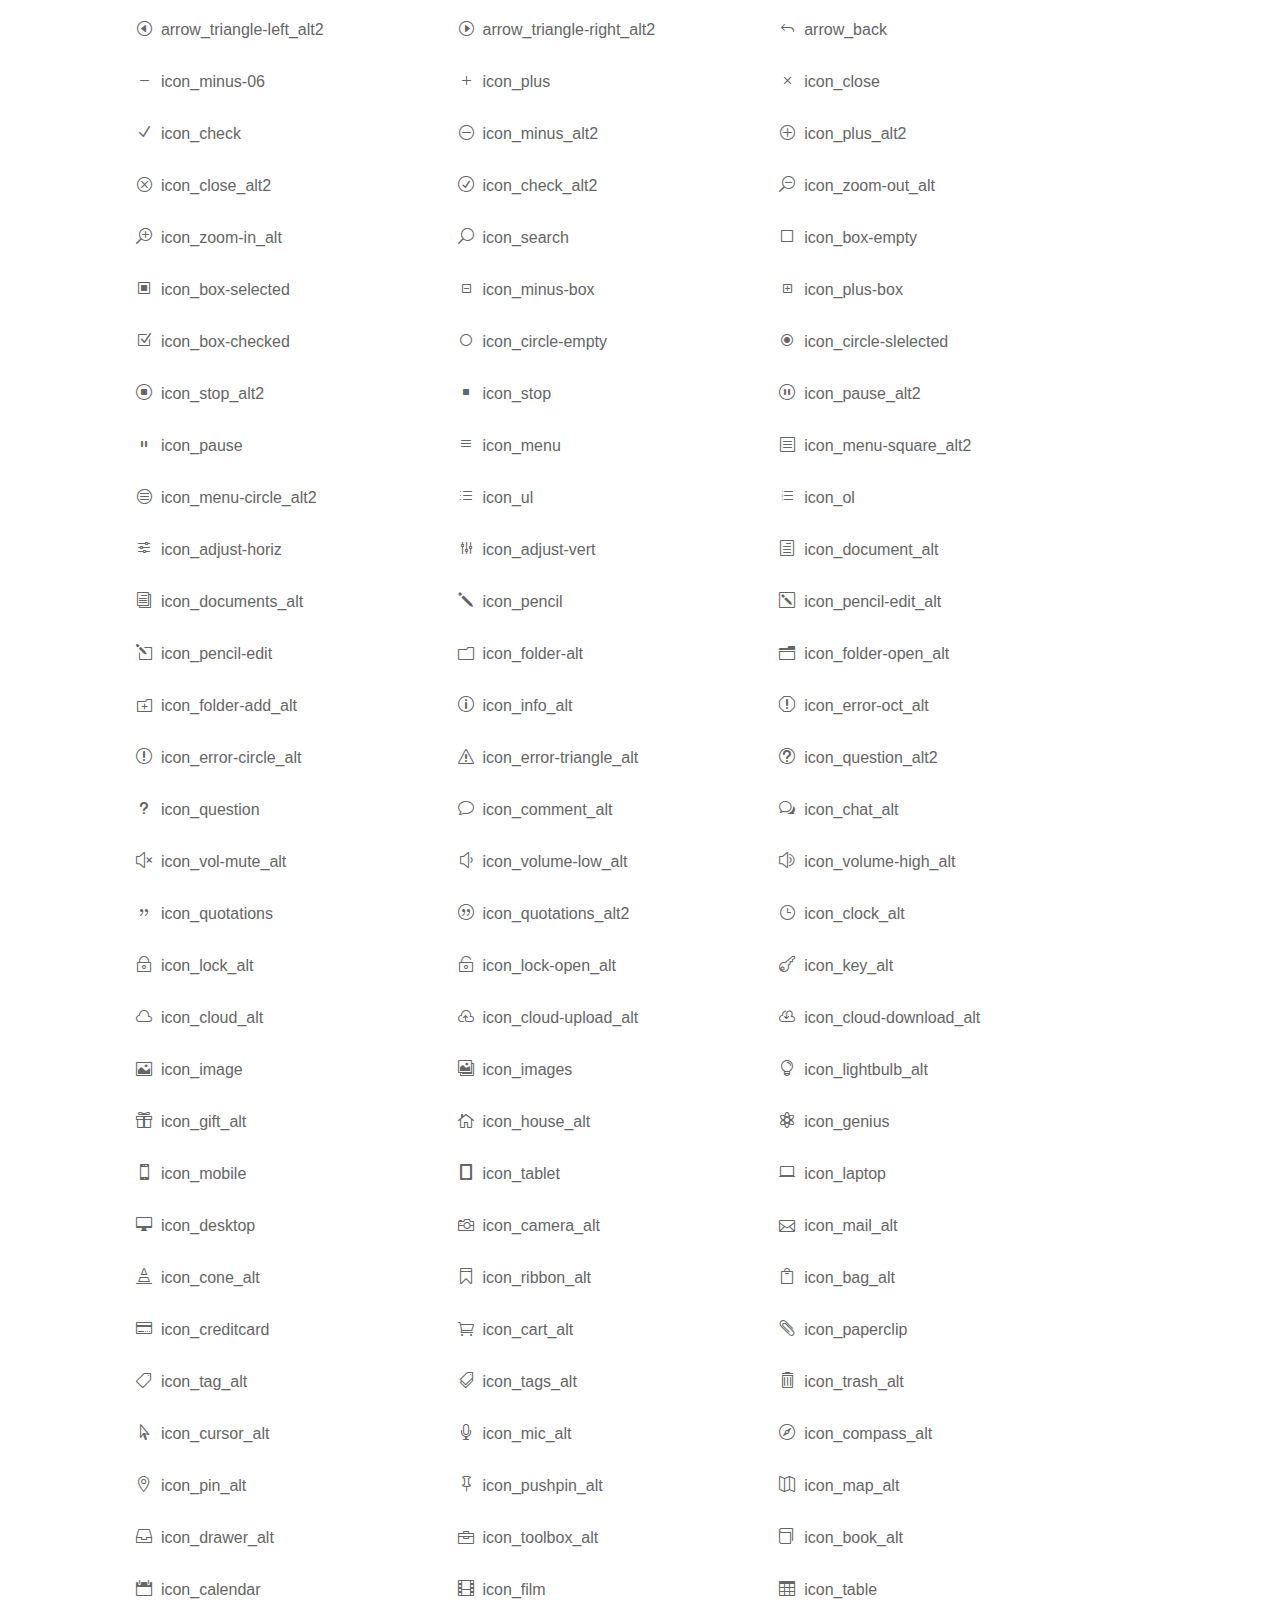
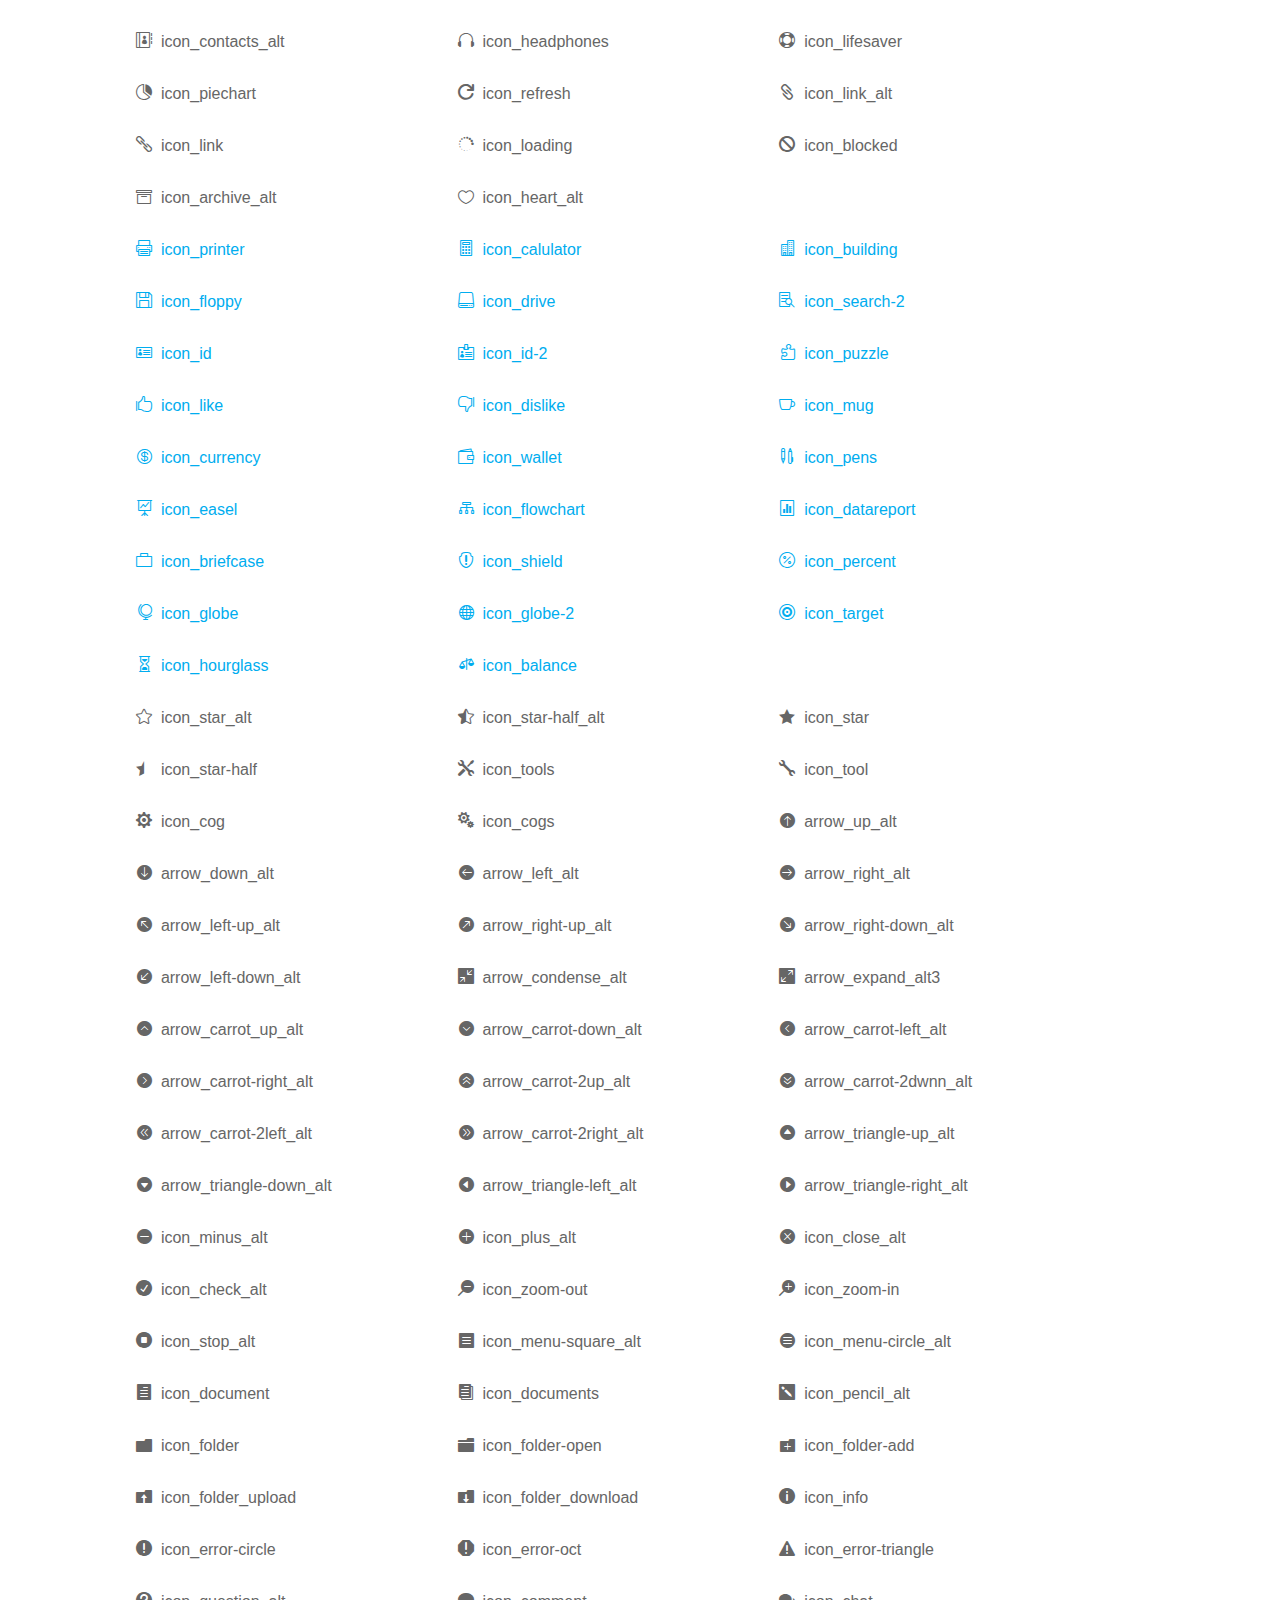
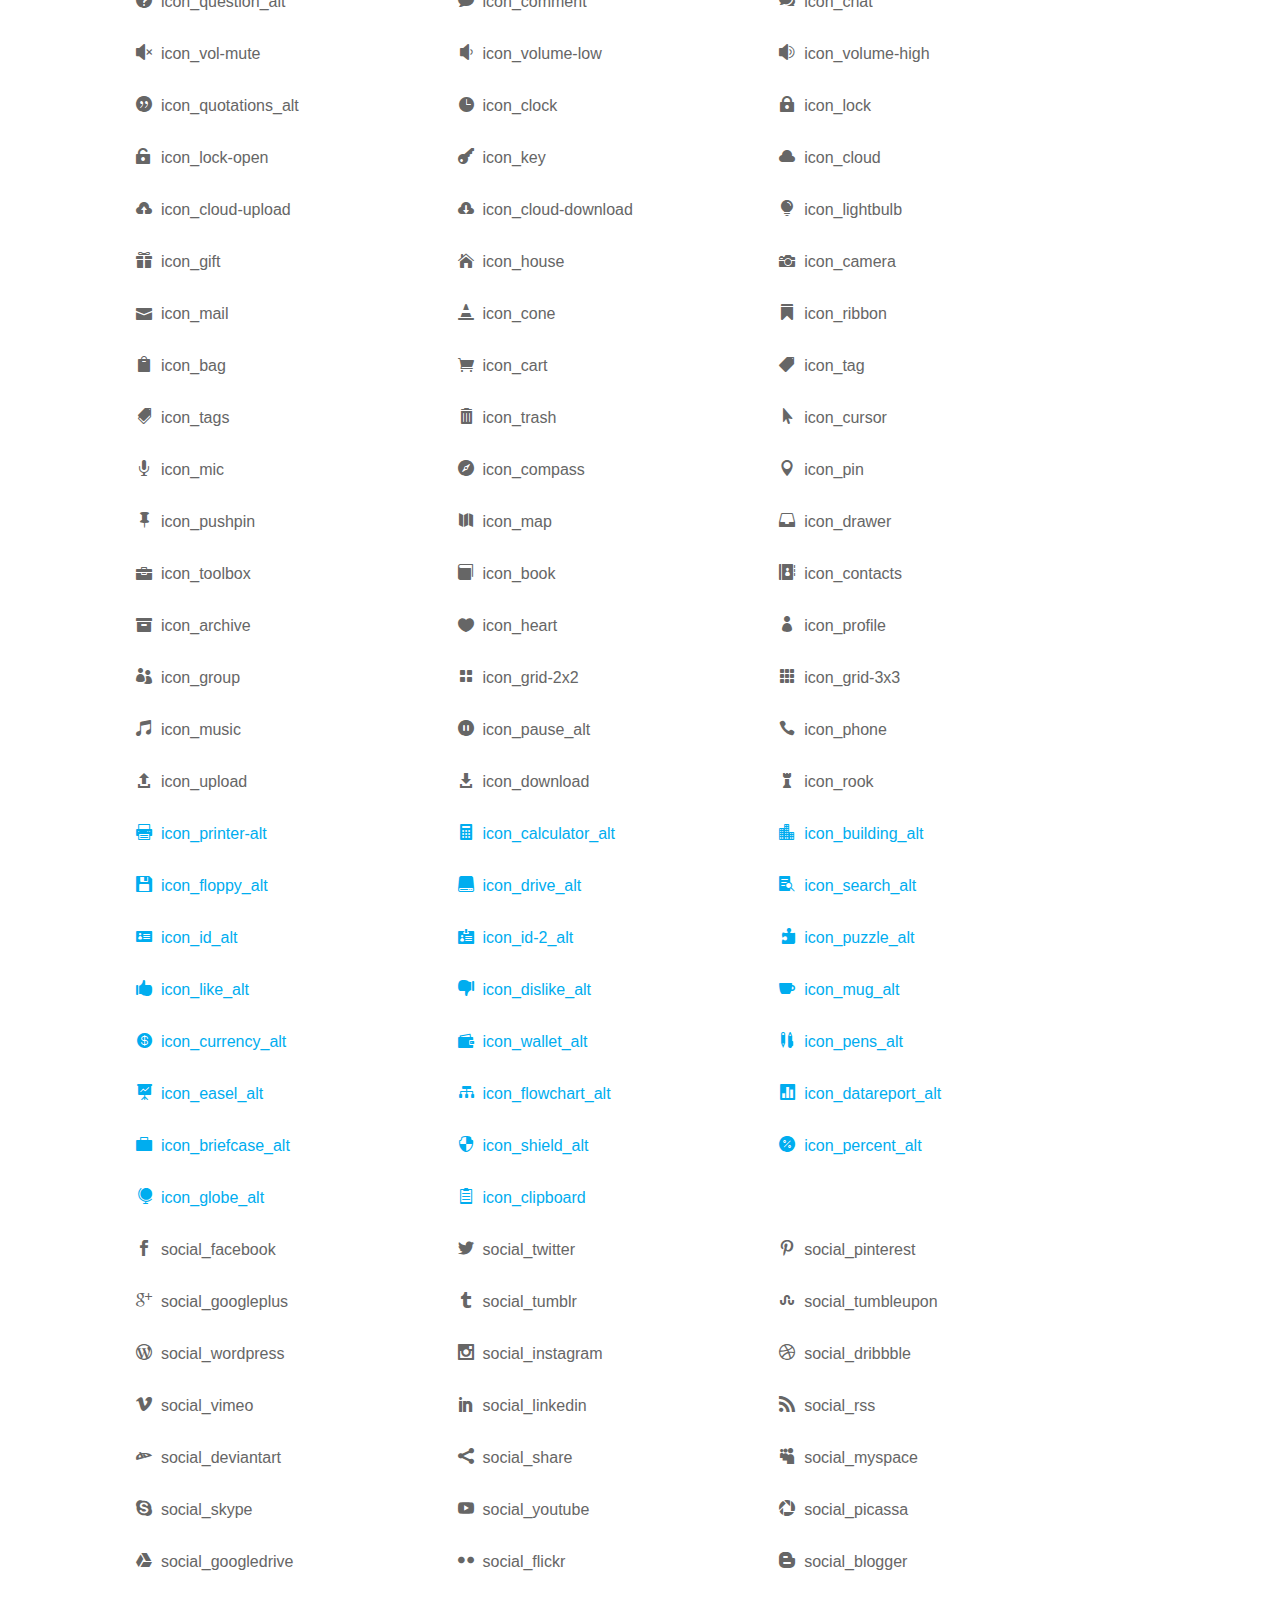
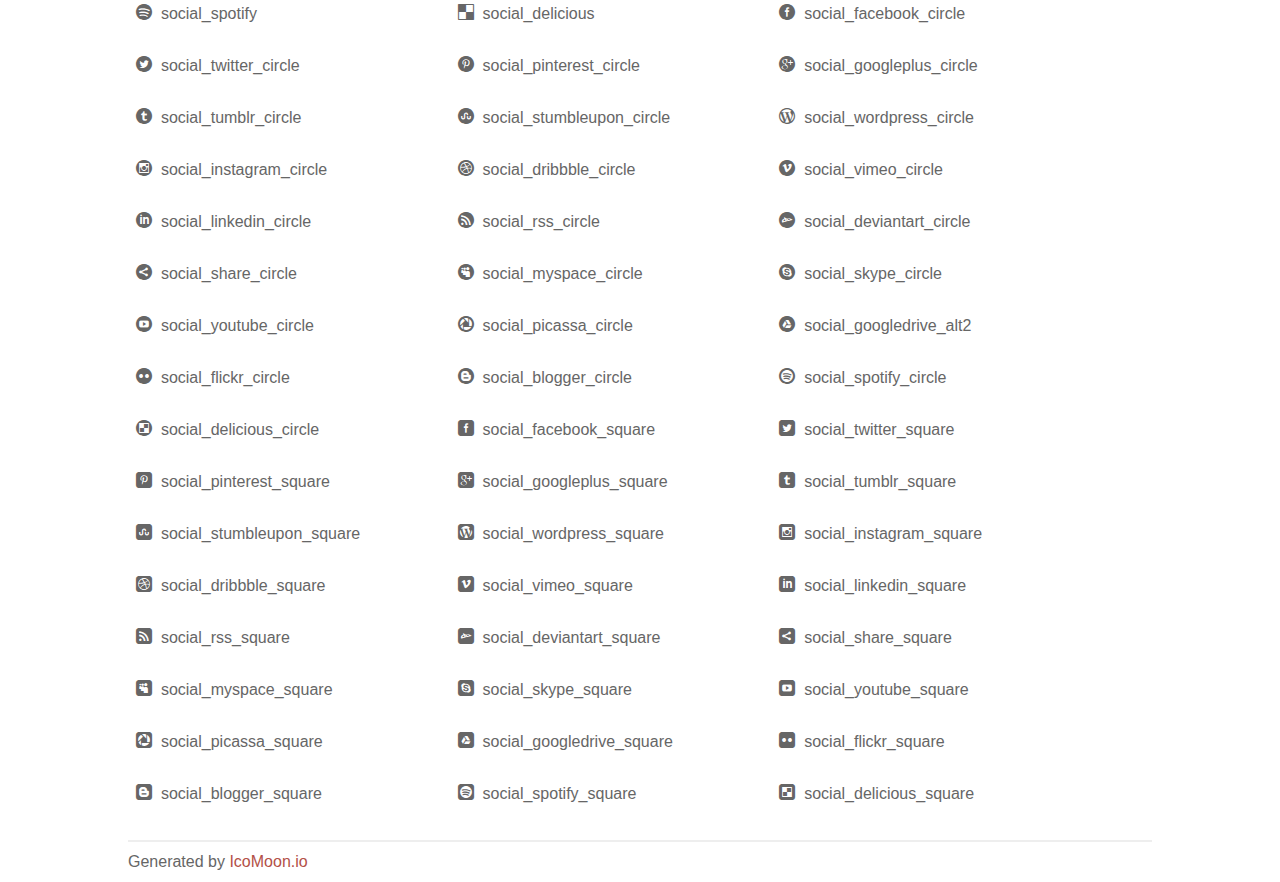
<file: elegant_font/HTML CSS/index.html>
<!doctype html>
<html>
<head>
<title>Your Font/Glyphs</title>
<link rel="stylesheet" href="style.css" />
<!--[if lte IE 7]><script src="lte-ie7.js"></script><![endif]-->
<style>
	section, header, footer {display: block;}
	body {
		font-family: sans-serif;
		color: #666;
		line-height: 1.5;
		font-size: 1em;
	}
	* {
		-moz-box-sizing: border-box;
		-webkit-box-sizing: border-box;
		box-sizing: border-box;
		margin: 0;
		padding: 0;
	}
	.glyph {
		float: left;
		text-align: center;
		padding: .75em;
		margin: .4em 1.5em .75em 0;
		width: 6em;
		text-shadow: none;
	}
	
	.glyph input {
		font-family: consolas, monospace;
		font-size: 12px;
		width: 100%;
		text-align: center;
		border: 0;
		box-shadow: 0 0 0 1px #ccc;
		padding: .2em;
                -moz-border-radius: 5px;
                -webkit-border-radius: 5px;
	}
	
	

	.new {
		color:#00adef !important;
	}

	
	.w-main {
		width: 80%;
	}
	.centered {
		margin-left: auto;
		margin-right: auto;
	}
	.fs1 {
		font-size: 2em;
	}
	header {
		margin: 2em 0;
		padding-bottom: .5em;
		color: #666;
		box-shadow: 0 2px #eee;
	}
	header h1 {
		font-size: 2em;
		font-weight: normal;
	}
	.clearfix:before, .clearfix:after { content: ""; display: table; }
	.clearfix:after, .clear { clear: both; }
	footer {
		margin-top: 2em;
		padding: .5em 0;
		box-shadow: 0 -2px #eee;
	}
	a, a:visited {
		color: #B35047;
		text-decoration: none;
	}
	a:hover, a:focus {color: #000;}
	
	.box1 {
		font-size: 16px;
		display: inline-block;
		width: 30%;
		padding: .25em .5em;
		margin: 20px 10px 0 0;
	}
</style>
</head>
<body>
	<div class="w-main centered">
	<section class="mtm clearfix" id="glyphs">
	<div class="glyph">
		<div class="fs1" aria-hidden="true" data-icon="&#x21;"></div>
		<input type="text" readonly value="&amp;#x21;" />
	</div>
	<div class="glyph">
		<div class="fs1" aria-hidden="true" data-icon="&#x22;"></div>
		<input type="text" readonly value="&amp;#x22;" />
	</div>
	<div class="glyph">
		<div class="fs1" aria-hidden="true" data-icon="&#x23;"></div>
		<input type="text" readonly value="&amp;#x23;" />
	</div>
	<div class="glyph">
		<div class="fs1" aria-hidden="true" data-icon="&#x24;"></div>
		<input type="text" readonly value="&amp;#x24;" />
	</div>
	<div class="glyph">
		<div class="fs1" aria-hidden="true" data-icon="&#x25;"></div>
		<input type="text" readonly value="&amp;#x25;" />
	</div>
	<div class="glyph">
		<div class="fs1" aria-hidden="true" data-icon="&#x26;"></div>
		<input type="text" readonly value="&amp;#x26;" />
	</div>
	<div class="glyph">
		<div class="fs1" aria-hidden="true" data-icon="&#x27;"></div>
		<input type="text" readonly value="&amp;#x27;" />
	</div>
	<div class="glyph">
		<div class="fs1" aria-hidden="true" data-icon="&#x28;"></div>
		<input type="text" readonly value="&amp;#x28;" />
	</div>
	<div class="glyph">
		<div class="fs1" aria-hidden="true" data-icon="&#x29;"></div>
		<input type="text" readonly value="&amp;#x29;" />
	</div>
	<div class="glyph">
		<div class="fs1" aria-hidden="true" data-icon="&#x2a;"></div>
		<input type="text" readonly value="&amp;#x2a;" />
	</div>
	<div class="glyph">
		<div class="fs1" aria-hidden="true" data-icon="&#x2b;"></div>
		<input type="text" readonly value="&amp;#x2b;" />
	</div>
	<div class="glyph">
		<div class="fs1" aria-hidden="true" data-icon="&#x2c;"></div>
		<input type="text" readonly value="&amp;#x2c;" />
	</div>
	<div class="glyph">
		<div class="fs1" aria-hidden="true" data-icon="&#x2d;"></div>
		<input type="text" readonly value="&amp;#x2d;" />
	</div>
	<div class="glyph">
		<div class="fs1" aria-hidden="true" data-icon="&#x2e;"></div>
		<input type="text" readonly value="&amp;#x2e;" />
	</div>
	<div class="glyph">
		<div class="fs1" aria-hidden="true" data-icon="&#x2f;"></div>
		<input type="text" readonly value="&amp;#x2f;" />
	</div>
	<div class="glyph">
		<div class="fs1" aria-hidden="true" data-icon="&#x30;"></div>
		<input type="text" readonly value="&amp;#x30;" />
	</div>
	<div class="glyph">
		<div class="fs1" aria-hidden="true" data-icon="&#x31;"></div>
		<input type="text" readonly value="&amp;#x31;" />
	</div>
	<div class="glyph">
		<div class="fs1" aria-hidden="true" data-icon="&#x32;"></div>
		<input type="text" readonly value="&amp;#x32;" />
	</div>
	<div class="glyph">
		<div class="fs1" aria-hidden="true" data-icon="&#x33;"></div>
		<input type="text" readonly value="&amp;#x33;" />
	</div>
	<div class="glyph">
		<div class="fs1" aria-hidden="true" data-icon="&#x34;"></div>
		<input type="text" readonly value="&amp;#x34;" />
	</div>
	<div class="glyph">
		<div class="fs1" aria-hidden="true" data-icon="&#x35;"></div>
		<input type="text" readonly value="&amp;#x35;" />
	</div>
	<div class="glyph">
		<div class="fs1" aria-hidden="true" data-icon="&#x36;"></div>
		<input type="text" readonly value="&amp;#x36;" />
	</div>
	<div class="glyph">
		<div class="fs1" aria-hidden="true" data-icon="&#x37;"></div>
		<input type="text" readonly value="&amp;#x37;" />
	</div>
	<div class="glyph">
		<div class="fs1" aria-hidden="true" data-icon="&#x38;"></div>
		<input type="text" readonly value="&amp;#x38;" />
	</div>
	<div class="glyph">
		<div class="fs1" aria-hidden="true" data-icon="&#x39;"></div>
		<input type="text" readonly value="&amp;#x39;" />
	</div>
	<div class="glyph">
		<div class="fs1" aria-hidden="true" data-icon="&#x3a;"></div>
		<input type="text" readonly value="&amp;#x3a;" />
	</div>
	<div class="glyph">
		<div class="fs1" aria-hidden="true" data-icon="&#x3b;"></div>
		<input type="text" readonly value="&amp;#x3b;" />
	</div>
	<div class="glyph">
		<div class="fs1" aria-hidden="true" data-icon="&#x3c;"></div>
		<input type="text" readonly value="&amp;#x3c;" />
	</div>
	<div class="glyph">
		<div class="fs1" aria-hidden="true" data-icon="&#x3d;"></div>
		<input type="text" readonly value="&amp;#x3d;" />
	</div>
	<div class="glyph">
		<div class="fs1" aria-hidden="true" data-icon="&#x3e;"></div>
		<input type="text" readonly value="&amp;#x3e;" />
	</div>
	<div class="glyph">
		<div class="fs1" aria-hidden="true" data-icon="&#x3f;"></div>
		<input type="text" readonly value="&amp;#x3f;" />
	</div>
	<div class="glyph">
		<div class="fs1" aria-hidden="true" data-icon="&#x40;"></div>
		<input type="text" readonly value="&amp;#x40;" />
	</div>
	<div class="glyph">
		<div class="fs1" aria-hidden="true" data-icon="&#x41;"></div>
		<input type="text" readonly value="&amp;#x41;" />
	</div>
	<div class="glyph">
		<div class="fs1" aria-hidden="true" data-icon="&#x42;"></div>
		<input type="text" readonly value="&amp;#x42;" />
	</div>
	<div class="glyph">
		<div class="fs1" aria-hidden="true" data-icon="&#x43;"></div>
		<input type="text" readonly value="&amp;#x43;" />
	</div>
	<div class="glyph">
		<div class="fs1" aria-hidden="true" data-icon="&#x44;"></div>
		<input type="text" readonly value="&amp;#x44;" />
	</div>
	<div class="glyph">
		<div class="fs1" aria-hidden="true" data-icon="&#x45;"></div>
		<input type="text" readonly value="&amp;#x45;" />
	</div>
	<div class="glyph">
		<div class="fs1" aria-hidden="true" data-icon="&#x46;"></div>
		<input type="text" readonly value="&amp;#x46;" />
	</div>
	<div class="glyph">
		<div class="fs1" aria-hidden="true" data-icon="&#x47;"></div>
		<input type="text" readonly value="&amp;#x47;" />
	</div>
	<div class="glyph">
		<div class="fs1" aria-hidden="true" data-icon="&#x48;"></div>
		<input type="text" readonly value="&amp;#x48;" />
	</div>
	<div class="glyph">
		<div class="fs1" aria-hidden="true" data-icon="&#x49;"></div>
		<input type="text" readonly value="&amp;#x49;" />
	</div>
	<div class="glyph">
		<div class="fs1" aria-hidden="true" data-icon="&#x4a;"></div>
		<input type="text" readonly value="&amp;#x4a;" />
	</div>
	<div class="glyph">
		<div class="fs1" aria-hidden="true" data-icon="&#x4b;"></div>
		<input type="text" readonly value="&amp;#x4b;" />
	</div>
	<div class="glyph">
		<div class="fs1" aria-hidden="true" data-icon="&#x4c;"></div>
		<input type="text" readonly value="&amp;#x4c;" />
	</div>
	<div class="glyph">
		<div class="fs1" aria-hidden="true" data-icon="&#x4d;"></div>
		<input type="text" readonly value="&amp;#x4d;" />
	</div>
	<div class="glyph">
		<div class="fs1" aria-hidden="true" data-icon="&#x4e;"></div>
		<input type="text" readonly value="&amp;#x4e;" />
	</div>
	<div class="glyph">
		<div class="fs1" aria-hidden="true" data-icon="&#x4f;"></div>
		<input type="text" readonly value="&amp;#x4f;" />
	</div>
	<div class="glyph">
		<div class="fs1" aria-hidden="true" data-icon="&#x50;"></div>
		<input type="text" readonly value="&amp;#x50;" />
	</div>
	<div class="glyph">
		<div class="fs1" aria-hidden="true" data-icon="&#x51;"></div>
		<input type="text" readonly value="&amp;#x51;" />
	</div>
	<div class="glyph">
		<div class="fs1" aria-hidden="true" data-icon="&#x52;"></div>
		<input type="text" readonly value="&amp;#x52;" />
	</div>
	<div class="glyph">
		<div class="fs1" aria-hidden="true" data-icon="&#x53;"></div>
		<input type="text" readonly value="&amp;#x53;" />
	</div>
	<div class="glyph">
		<div class="fs1" aria-hidden="true" data-icon="&#x54;"></div>
		<input type="text" readonly value="&amp;#x54;" />
	</div>
	<div class="glyph">
		<div class="fs1" aria-hidden="true" data-icon="&#x55;"></div>
		<input type="text" readonly value="&amp;#x55;" />
	</div>
	<div class="glyph">
		<div class="fs1" aria-hidden="true" data-icon="&#x56;"></div>
		<input type="text" readonly value="&amp;#x56;" />
	</div>
	<div class="glyph">
		<div class="fs1" aria-hidden="true" data-icon="&#x57;"></div>
		<input type="text" readonly value="&amp;#x57;" />
	</div>
	<div class="glyph">
		<div class="fs1" aria-hidden="true" data-icon="&#x58;"></div>
		<input type="text" readonly value="&amp;#x58;" />
	</div>
	<div class="glyph">
		<div class="fs1" aria-hidden="true" data-icon="&#x59;"></div>
		<input type="text" readonly value="&amp;#x59;" />
	</div>
	<div class="glyph">
		<div class="fs1" aria-hidden="true" data-icon="&#x5a;"></div>
		<input type="text" readonly value="&amp;#x5a;" />
	</div>
	<div class="glyph">
		<div class="fs1" aria-hidden="true" data-icon="&#x5b;"></div>
		<input type="text" readonly value="&amp;#x5b;" />
	</div>
	<div class="glyph">
		<div class="fs1" aria-hidden="true" data-icon="&#x5c;"></div>
		<input type="text" readonly value="&amp;#x5c;" />
	</div>
	<div class="glyph">
		<div class="fs1" aria-hidden="true" data-icon="&#x5d;"></div>
		<input type="text" readonly value="&amp;#x5d;" />
	</div>
	<div class="glyph">
		<div class="fs1" aria-hidden="true" data-icon="&#x5e;"></div>
		<input type="text" readonly value="&amp;#x5e;" />
	</div>
	<div class="glyph">
		<div class="fs1" aria-hidden="true" data-icon="&#x5f;"></div>
		<input type="text" readonly value="&amp;#x5f;" />
	</div>
	<div class="glyph">
		<div class="fs1" aria-hidden="true" data-icon="&#x60;"></div>
		<input type="text" readonly value="&amp;#x60;" />
	</div>
	<div class="glyph">
		<div class="fs1" aria-hidden="true" data-icon="&#x61;"></div>
		<input type="text" readonly value="&amp;#x61;" />
	</div>
	<div class="glyph">
		<div class="fs1" aria-hidden="true" data-icon="&#x62;"></div>
		<input type="text" readonly value="&amp;#x62;" />
	</div>
	<div class="glyph">
		<div class="fs1" aria-hidden="true" data-icon="&#x63;"></div>
		<input type="text" readonly value="&amp;#x63;" />
	</div>
	<div class="glyph">
		<div class="fs1" aria-hidden="true" data-icon="&#x64;"></div>
		<input type="text" readonly value="&amp;#x64;" />
	</div>
	<div class="glyph">
		<div class="fs1" aria-hidden="true" data-icon="&#x65;"></div>
		<input type="text" readonly value="&amp;#x65;" />
	</div>
	<div class="glyph">
		<div class="fs1" aria-hidden="true" data-icon="&#x66;"></div>
		<input type="text" readonly value="&amp;#x66;" />
	</div>
	<div class="glyph">
		<div class="fs1" aria-hidden="true" data-icon="&#x67;"></div>
		<input type="text" readonly value="&amp;#x67;" />
	</div>
	<div class="glyph">
		<div class="fs1" aria-hidden="true" data-icon="&#x68;"></div>
		<input type="text" readonly value="&amp;#x68;" />
	</div>
	<div class="glyph">
		<div class="fs1" aria-hidden="true" data-icon="&#x69;"></div>
		<input type="text" readonly value="&amp;#x69;" />
	</div>
	<div class="glyph">
		<div class="fs1" aria-hidden="true" data-icon="&#x6a;"></div>
		<input type="text" readonly value="&amp;#x6a;" />
	</div>
	<div class="glyph">
		<div class="fs1" aria-hidden="true" data-icon="&#x6b;"></div>
		<input type="text" readonly value="&amp;#x6b;" />
	</div>
	<div class="glyph">
		<div class="fs1" aria-hidden="true" data-icon="&#x6c;"></div>
		<input type="text" readonly value="&amp;#x6c;" />
	</div>
	<div class="glyph">
		<div class="fs1" aria-hidden="true" data-icon="&#x6d;"></div>
		<input type="text" readonly value="&amp;#x6d;" />
	</div>
	<div class="glyph">
		<div class="fs1" aria-hidden="true" data-icon="&#x6e;"></div>
		<input type="text" readonly value="&amp;#x6e;" />
	</div>
	<div class="glyph">
		<div class="fs1" aria-hidden="true" data-icon="&#x6f;"></div>
		<input type="text" readonly value="&amp;#x6f;" />
	</div>
	<div class="glyph">
		<div class="fs1" aria-hidden="true" data-icon="&#x70;"></div>
		<input type="text" readonly value="&amp;#x70;" />
	</div>
	<div class="glyph">
		<div class="fs1" aria-hidden="true" data-icon="&#x71;"></div>
		<input type="text" readonly value="&amp;#x71;" />
	</div>
	<div class="glyph">
		<div class="fs1" aria-hidden="true" data-icon="&#x72;"></div>
		<input type="text" readonly value="&amp;#x72;" />
	</div>
	<div class="glyph">
		<div class="fs1" aria-hidden="true" data-icon="&#x73;"></div>
		<input type="text" readonly value="&amp;#x73;" />
	</div>
	<div class="glyph">
		<div class="fs1" aria-hidden="true" data-icon="&#x74;"></div>
		<input type="text" readonly value="&amp;#x74;" />
	</div>
	<div class="glyph">
		<div class="fs1" aria-hidden="true" data-icon="&#x75;"></div>
		<input type="text" readonly value="&amp;#x75;" />
	</div>
	<div class="glyph">
		<div class="fs1" aria-hidden="true" data-icon="&#x76;"></div>
		<input type="text" readonly value="&amp;#x76;" />
	</div>
	<div class="glyph">
		<div class="fs1" aria-hidden="true" data-icon="&#x77;"></div>
		<input type="text" readonly value="&amp;#x77;" />
	</div>
	<div class="glyph">
		<div class="fs1" aria-hidden="true" data-icon="&#x78;"></div>
		<input type="text" readonly value="&amp;#x78;" />
	</div>
	<div class="glyph">
		<div class="fs1" aria-hidden="true" data-icon="&#x79;"></div>
		<input type="text" readonly value="&amp;#x79;" />
	</div>
	<div class="glyph">
		<div class="fs1" aria-hidden="true" data-icon="&#x7a;"></div>
		<input type="text" readonly value="&amp;#x7a;" />
	</div>
	<div class="glyph">
		<div class="fs1" aria-hidden="true" data-icon="&#x7b;"></div>
		<input type="text" readonly value="&amp;#x7b;" />
	</div>
	<div class="glyph">
		<div class="fs1" aria-hidden="true" data-icon="&#x7c;"></div>
		<input type="text" readonly value="&amp;#x7c;" />
	</div>
	<div class="glyph">
		<div class="fs1" aria-hidden="true" data-icon="&#x7d;"></div>
		<input type="text" readonly value="&amp;#x7d;" />
	</div>
	<div class="glyph">
		<div class="fs1" aria-hidden="true" data-icon="&#x7e;"></div>
		<input type="text" readonly value="&amp;#x7e;" />
	</div>
	<div class="glyph">
		<div class="fs1" aria-hidden="true" data-icon="&#xe000;"></div>
		<input type="text" readonly value="&amp;#xe000;" />
	</div>
	<div class="glyph">
		<div class="fs1" aria-hidden="true" data-icon="&#xe001;"></div>
		<input type="text" readonly value="&amp;#xe001;" />
	</div>
	<div class="glyph">
		<div class="fs1" aria-hidden="true" data-icon="&#xe002;"></div>
		<input type="text" readonly value="&amp;#xe002;" />
	</div>
	<div class="glyph">
		<div class="fs1" aria-hidden="true" data-icon="&#xe003;"></div>
		<input type="text" readonly value="&amp;#xe003;" />
	</div>
	<div class="glyph">
		<div class="fs1" aria-hidden="true" data-icon="&#xe004;"></div>
		<input type="text" readonly value="&amp;#xe004;" />
	</div>
	<div class="glyph">
		<div class="fs1" aria-hidden="true" data-icon="&#xe005;"></div>
		<input type="text" readonly value="&amp;#xe005;" />
	</div>
	<div class="glyph">
		<div class="fs1" aria-hidden="true" data-icon="&#xe006;"></div>
		<input type="text" readonly value="&amp;#xe006;" />
	</div>
	<div class="glyph">
		<div class="fs1" aria-hidden="true" data-icon="&#xe007;"></div>
		<input type="text" readonly value="&amp;#xe007;" />
	</div>
	<div class="glyph">
		<div class="fs1" aria-hidden="true" data-icon="&#xe008;"></div>
		<input type="text" readonly value="&amp;#xe008;" />
	</div>
	<div class="glyph">
		<div class="fs1" aria-hidden="true" data-icon="&#xe009;"></div>
		<input type="text" readonly value="&amp;#xe009;" />
	</div>
	<div class="glyph">
		<div class="fs1" aria-hidden="true" data-icon="&#xe00a;"></div>
		<input type="text" readonly value="&amp;#xe00a;" />
	</div>
	<div class="glyph">
		<div class="fs1" aria-hidden="true" data-icon="&#xe00b;"></div>
		<input type="text" readonly value="&amp;#xe00b;" />
	</div>
	<div class="glyph">
		<div class="fs1" aria-hidden="true" data-icon="&#xe00c;"></div>
		<input type="text" readonly value="&amp;#xe00c;" />
	</div>
	<div class="glyph">
		<div class="fs1" aria-hidden="true" data-icon="&#xe00d;"></div>
		<input type="text" readonly value="&amp;#xe00d;" />
	</div>
	<div class="glyph">
		<div class="fs1" aria-hidden="true" data-icon="&#xe00e;"></div>
		<input type="text" readonly value="&amp;#xe00e;" />
	</div>
	<div class="glyph">
		<div class="fs1" aria-hidden="true" data-icon="&#xe00f;"></div>
		<input type="text" readonly value="&amp;#xe00f;" />
	</div>
	<div class="glyph">
		<div class="fs1" aria-hidden="true" data-icon="&#xe010;"></div>
		<input type="text" readonly value="&amp;#xe010;" />
	</div>
	<div class="glyph">
		<div class="fs1" aria-hidden="true" data-icon="&#xe011;"></div>
		<input type="text" readonly value="&amp;#xe011;" />
	</div>
	<div class="glyph">
		<div class="fs1" aria-hidden="true" data-icon="&#xe012;"></div>
		<input type="text" readonly value="&amp;#xe012;" />
	</div>
	<div class="glyph">
		<div class="fs1" aria-hidden="true" data-icon="&#xe013;"></div>
		<input type="text" readonly value="&amp;#xe013;" />
	</div>
	<div class="glyph">
		<div class="fs1" aria-hidden="true" data-icon="&#xe014;"></div>
		<input type="text" readonly value="&amp;#xe014;" />
	</div>
	<div class="glyph">
		<div class="fs1" aria-hidden="true" data-icon="&#xe015;"></div>
		<input type="text" readonly value="&amp;#xe015;" />
	</div>
	<div class="glyph">
		<div class="fs1" aria-hidden="true" data-icon="&#xe016;"></div>
		<input type="text" readonly value="&amp;#xe016;" />
	</div>
	<div class="glyph">
		<div class="fs1" aria-hidden="true" data-icon="&#xe017;"></div>
		<input type="text" readonly value="&amp;#xe017;" />
	</div>
	<div class="glyph">
		<div class="fs1" aria-hidden="true" data-icon="&#xe018;"></div>
		<input type="text" readonly value="&amp;#xe018;" />
	</div>
	<div class="glyph">
		<div class="fs1" aria-hidden="true" data-icon="&#xe019;"></div>
		<input type="text" readonly value="&amp;#xe019;" />
	</div>
	<div class="glyph">
		<div class="fs1" aria-hidden="true" data-icon="&#xe01a;"></div>
		<input type="text" readonly value="&amp;#xe01a;" />
	</div>
	<div class="glyph">
		<div class="fs1" aria-hidden="true" data-icon="&#xe01b;"></div>
		<input type="text" readonly value="&amp;#xe01b;" />
	</div>
	<div class="glyph">
		<div class="fs1" aria-hidden="true" data-icon="&#xe01c;"></div>
		<input type="text" readonly value="&amp;#xe01c;" />
	</div>
	<div class="glyph">
		<div class="fs1" aria-hidden="true" data-icon="&#xe01d;"></div>
		<input type="text" readonly value="&amp;#xe01d;" />
	</div>
	<div class="glyph">
		<div class="fs1" aria-hidden="true" data-icon="&#xe01e;"></div>
		<input type="text" readonly value="&amp;#xe01e;" />
	</div>
	<div class="glyph">
		<div class="fs1" aria-hidden="true" data-icon="&#xe01f;"></div>
		<input type="text" readonly value="&amp;#xe01f;" />
	</div>
	<div class="glyph">
		<div class="fs1" aria-hidden="true" data-icon="&#xe020;"></div>
		<input type="text" readonly value="&amp;#xe020;" />
	</div>
	<div class="glyph">
		<div class="fs1" aria-hidden="true" data-icon="&#xe021;"></div>
		<input type="text" readonly value="&amp;#xe021;" />
	</div>
	<div class="glyph">
		<div class="fs1" aria-hidden="true" data-icon="&#xe022;"></div>
		<input type="text" readonly value="&amp;#xe022;" />
	</div>
	<div class="glyph">
		<div class="fs1" aria-hidden="true" data-icon="&#xe023;"></div>
		<input type="text" readonly value="&amp;#xe023;" />
	</div>
	<div class="glyph">
		<div class="fs1" aria-hidden="true" data-icon="&#xe024;"></div>
		<input type="text" readonly value="&amp;#xe024;" />
	</div>
	<div class="glyph">
		<div class="fs1" aria-hidden="true" data-icon="&#xe025;"></div>
		<input type="text" readonly value="&amp;#xe025;" />
	</div>
	<div class="glyph">
		<div class="fs1" aria-hidden="true" data-icon="&#xe026;"></div>
		<input type="text" readonly value="&amp;#xe026;" />
	</div>
	<div class="glyph">
		<div class="fs1" aria-hidden="true" data-icon="&#xe027;"></div>
		<input type="text" readonly value="&amp;#xe027;" />
	</div>
	<div class="glyph">
		<div class="fs1" aria-hidden="true" data-icon="&#xe028;"></div>
		<input type="text" readonly value="&amp;#xe028;" />
	</div>
	<div class="glyph">
		<div class="fs1" aria-hidden="true" data-icon="&#xe029;"></div>
		<input type="text" readonly value="&amp;#xe029;" />
	</div>
	<div class="glyph">
		<div class="fs1" aria-hidden="true" data-icon="&#xe02a;"></div>
		<input type="text" readonly value="&amp;#xe02a;" />
	</div>
	<div class="glyph">
		<div class="fs1" aria-hidden="true" data-icon="&#xe02b;"></div>
		<input type="text" readonly value="&amp;#xe02b;" />
	</div>
	<div class="glyph">
		<div class="fs1" aria-hidden="true" data-icon="&#xe02c;"></div>
		<input type="text" readonly value="&amp;#xe02c;" />
	</div>
	<div class="glyph">
		<div class="fs1" aria-hidden="true" data-icon="&#xe02d;"></div>
		<input type="text" readonly value="&amp;#xe02d;" />
	</div>
	<div class="glyph">
		<div class="fs1" aria-hidden="true" data-icon="&#xe02e;"></div>
		<input type="text" readonly value="&amp;#xe02e;" />
	</div>
	<div class="glyph">
		<div class="fs1" aria-hidden="true" data-icon="&#xe02f;"></div>
		<input type="text" readonly value="&amp;#xe02f;" />
	</div>
	<div class="glyph">
		<div class="fs1" aria-hidden="true" data-icon="&#xe030;"></div>
		<input type="text" readonly value="&amp;#xe030;" />
	</div>
    
    <div class="new">
    
    <div class="glyph">
		<div class="fs1" aria-hidden="true" data-icon="&#xe103;"></div>
		<input type="text" readonly value="&amp;#xe103;" />
	</div>
	<div class="glyph">
		<div class="fs1" aria-hidden="true" data-icon="&#xe0ee;"></div>
		<input type="text" readonly value="&amp;#xe0ee;" />
	</div>
	<div class="glyph">
		<div class="fs1" aria-hidden="true" data-icon="&#xe0ef;"></div>
		<input type="text" readonly value="&amp;#xe0ef;" />
	</div>
	<div class="glyph">
		<div class="fs1" aria-hidden="true" data-icon="&#xe0e8;"></div>
		<input type="text" readonly value="&amp;#xe0e8;" />
	</div>
	<div class="glyph">
		<div class="fs1" aria-hidden="true" data-icon="&#xe0ea;"></div>
		<input type="text" readonly value="&amp;#xe0ea;" />
	</div>
	<div class="glyph">
		<div class="fs1" aria-hidden="true" data-icon="&#xe101;"></div>
		<input type="text" readonly value="&amp;#xe101;" />
	</div>
	<div class="glyph">
		<div class="fs1" aria-hidden="true" data-icon="&#xe107;"></div>
		<input type="text" readonly value="&amp;#xe107;" />
	</div>
	<div class="glyph">
		<div class="fs1" aria-hidden="true" data-icon="&#xe108;"></div>
		<input type="text" readonly value="&amp;#xe108;" />
	</div>
	<div class="glyph">
		<div class="fs1" aria-hidden="true" data-icon="&#xe102;"></div>
		<input type="text" readonly value="&amp;#xe102;" />
	</div>
	<div class="glyph">
		<div class="fs1" aria-hidden="true" data-icon="&#xe106;"></div>
		<input type="text" readonly value="&amp;#xe106;" />
	</div>
	<div class="glyph">
		<div class="fs1" aria-hidden="true" data-icon="&#xe0eb;"></div>
		<input type="text" readonly value="&amp;#xe0eb;" />
	</div>
	<div class="glyph">
		<div class="fs1" aria-hidden="true" data-icon="&#xe105;"></div>
		<input type="text" readonly value="&amp;#xe105;" />
	</div>
	<div class="glyph">
		<div class="fs1" aria-hidden="true" data-icon="&#xe0ed;"></div>
		<input type="text" readonly value="&amp;#xe0ed;" />
	</div>
	<div class="glyph">
		<div class="fs1" aria-hidden="true" data-icon="&#xe100;"></div>
		<input type="text" readonly value="&amp;#xe100;" />
	</div>
	<div class="glyph">
		<div class="fs1" aria-hidden="true" data-icon="&#xe104;"></div>
		<input type="text" readonly value="&amp;#xe104;" />
	</div>
	<div class="glyph">
		<div class="fs1" aria-hidden="true" data-icon="&#xe0e9;"></div>
		<input type="text" readonly value="&amp;#xe0e9;" />
	</div>
	<div class="glyph">
		<div class="fs1" aria-hidden="true" data-icon="&#xe109;"></div>
		<input type="text" readonly value="&amp;#xe109;" />
	</div>
	<div class="glyph">
		<div class="fs1" aria-hidden="true" data-icon="&#xe0ec;"></div>
		<input type="text" readonly value="&amp;#xe0ec;" />
	</div>
	<div class="glyph">
		<div class="fs1" aria-hidden="true" data-icon="&#xe0fe;"></div>
		<input type="text" readonly value="&amp;#xe0fe;" />
	</div>
	<div class="glyph">
		<div class="fs1" aria-hidden="true" data-icon="&#xe0f6;"></div>
		<input type="text" readonly value="&amp;#xe0f6;" />
	</div>
	<div class="glyph">
		<div class="fs1" aria-hidden="true" data-icon="&#xe0fb;"></div>
		<input type="text" readonly value="&amp;#xe0fb;" />
	</div>
	<div class="glyph">
		<div class="fs1" aria-hidden="true" data-icon="&#xe0e2;"></div>
		<input type="text" readonly value="&amp;#xe0e2;" />
	</div>
	<div class="glyph">
		<div class="fs1" aria-hidden="true" data-icon="&#xe0e3;"></div>
		<input type="text" readonly value="&amp;#xe0e3;" />
	</div>
	<div class="glyph">
		<div class="fs1" aria-hidden="true" data-icon="&#xe0f5;"></div>
		<input type="text" readonly value="&amp;#xe0f5;" />
	</div>
	<div class="glyph">
		<div class="fs1" aria-hidden="true" data-icon="&#xe0e1;"></div>
		<input type="text" readonly value="&amp;#xe0e1;" />
	</div>
	<div class="glyph">
		<div class="fs1" aria-hidden="true" data-icon="&#xe0ff;"></div>
		<input type="text" readonly value="&amp;#xe0ff;" />
	</div>
    
    </div>
    
	<div class="glyph">
		<div class="fs1" aria-hidden="true" data-icon="&#xe031;"></div>
		<input type="text" readonly value="&amp;#xe031;" />
	</div>
	<div class="glyph">
		<div class="fs1" aria-hidden="true" data-icon="&#xe032;"></div>
		<input type="text" readonly value="&amp;#xe032;" />
	</div>
	<div class="glyph">
		<div class="fs1" aria-hidden="true" data-icon="&#xe033;"></div>
		<input type="text" readonly value="&amp;#xe033;" />
	</div>
	<div class="glyph">
		<div class="fs1" aria-hidden="true" data-icon="&#xe034;"></div>
		<input type="text" readonly value="&amp;#xe034;" />
	</div>
	<div class="glyph">
		<div class="fs1" aria-hidden="true" data-icon="&#xe035;"></div>
		<input type="text" readonly value="&amp;#xe035;" />
	</div>
	<div class="glyph">
		<div class="fs1" aria-hidden="true" data-icon="&#xe036;"></div>
		<input type="text" readonly value="&amp;#xe036;" />
	</div>
	<div class="glyph">
		<div class="fs1" aria-hidden="true" data-icon="&#xe037;"></div>
		<input type="text" readonly value="&amp;#xe037;" />
	</div>
	<div class="glyph">
		<div class="fs1" aria-hidden="true" data-icon="&#xe038;"></div>
		<input type="text" readonly value="&amp;#xe038;" />
	</div>
	<div class="glyph">
		<div class="fs1" aria-hidden="true" data-icon="&#xe039;"></div>
		<input type="text" readonly value="&amp;#xe039;" />
	</div>
	<div class="glyph">
		<div class="fs1" aria-hidden="true" data-icon="&#xe03a;"></div>
		<input type="text" readonly value="&amp;#xe03a;" />
	</div>
	<div class="glyph">
		<div class="fs1" aria-hidden="true" data-icon="&#xe03b;"></div>
		<input type="text" readonly value="&amp;#xe03b;" />
	</div>
	<div class="glyph">
		<div class="fs1" aria-hidden="true" data-icon="&#xe03c;"></div>
		<input type="text" readonly value="&amp;#xe03c;" />
	</div>
	<div class="glyph">
		<div class="fs1" aria-hidden="true" data-icon="&#xe03d;"></div>
		<input type="text" readonly value="&amp;#xe03d;" />
	</div>
	<div class="glyph">
		<div class="fs1" aria-hidden="true" data-icon="&#xe03e;"></div>
		<input type="text" readonly value="&amp;#xe03e;" />
	</div>
	<div class="glyph">
		<div class="fs1" aria-hidden="true" data-icon="&#xe03f;"></div>
		<input type="text" readonly value="&amp;#xe03f;" />
	</div>
	<div class="glyph">
		<div class="fs1" aria-hidden="true" data-icon="&#xe040;"></div>
		<input type="text" readonly value="&amp;#xe040;" />
	</div>
	<div class="glyph">
		<div class="fs1" aria-hidden="true" data-icon="&#xe041;"></div>
		<input type="text" readonly value="&amp;#xe041;" />
	</div>
	<div class="glyph">
		<div class="fs1" aria-hidden="true" data-icon="&#xe042;"></div>
		<input type="text" readonly value="&amp;#xe042;" />
	</div>
	<div class="glyph">
		<div class="fs1" aria-hidden="true" data-icon="&#xe043;"></div>
		<input type="text" readonly value="&amp;#xe043;" />
	</div>
	<div class="glyph">
		<div class="fs1" aria-hidden="true" data-icon="&#xe044;"></div>
		<input type="text" readonly value="&amp;#xe044;" />
	</div>
	<div class="glyph">
		<div class="fs1" aria-hidden="true" data-icon="&#xe045;"></div>
		<input type="text" readonly value="&amp;#xe045;" />
	</div>
	<div class="glyph">
		<div class="fs1" aria-hidden="true" data-icon="&#xe046;"></div>
		<input type="text" readonly value="&amp;#xe046;" />
	</div>
	<div class="glyph">
		<div class="fs1" aria-hidden="true" data-icon="&#xe047;"></div>
		<input type="text" readonly value="&amp;#xe047;" />
	</div>
	<div class="glyph">
		<div class="fs1" aria-hidden="true" data-icon="&#xe048;"></div>
		<input type="text" readonly value="&amp;#xe048;" />
	</div>
	<div class="glyph">
		<div class="fs1" aria-hidden="true" data-icon="&#xe049;"></div>
		<input type="text" readonly value="&amp;#xe049;" />
	</div>
	<div class="glyph">
		<div class="fs1" aria-hidden="true" data-icon="&#xe04a;"></div>
		<input type="text" readonly value="&amp;#xe04a;" />
	</div>
	<div class="glyph">
		<div class="fs1" aria-hidden="true" data-icon="&#xe04b;"></div>
		<input type="text" readonly value="&amp;#xe04b;" />
	</div>
	<div class="glyph">
		<div class="fs1" aria-hidden="true" data-icon="&#xe04c;"></div>
		<input type="text" readonly value="&amp;#xe04c;" />
	</div>
	<div class="glyph">
		<div class="fs1" aria-hidden="true" data-icon="&#xe04d;"></div>
		<input type="text" readonly value="&amp;#xe04d;" />
	</div>
	<div class="glyph">
		<div class="fs1" aria-hidden="true" data-icon="&#xe04e;"></div>
		<input type="text" readonly value="&amp;#xe04e;" />
	</div>
	<div class="glyph">
		<div class="fs1" aria-hidden="true" data-icon="&#xe04f;"></div>
		<input type="text" readonly value="&amp;#xe04f;" />
	</div>
	<div class="glyph">
		<div class="fs1" aria-hidden="true" data-icon="&#xe050;"></div>
		<input type="text" readonly value="&amp;#xe050;" />
	</div>
	<div class="glyph">
		<div class="fs1" aria-hidden="true" data-icon="&#xe051;"></div>
		<input type="text" readonly value="&amp;#xe051;" />
	</div>
	<div class="glyph">
		<div class="fs1" aria-hidden="true" data-icon="&#xe052;"></div>
		<input type="text" readonly value="&amp;#xe052;" />
	</div>
	<div class="glyph">
		<div class="fs1" aria-hidden="true" data-icon="&#xe053;"></div>
		<input type="text" readonly value="&amp;#xe053;" />
	</div>
	<div class="glyph">
		<div class="fs1" aria-hidden="true" data-icon="&#xe054;"></div>
		<input type="text" readonly value="&amp;#xe054;" />
	</div>
	<div class="glyph">
		<div class="fs1" aria-hidden="true" data-icon="&#xe055;"></div>
		<input type="text" readonly value="&amp;#xe055;" />
	</div>
	<div class="glyph">
		<div class="fs1" aria-hidden="true" data-icon="&#xe056;"></div>
		<input type="text" readonly value="&amp;#xe056;" />
	</div>
	<div class="glyph">
		<div class="fs1" aria-hidden="true" data-icon="&#xe057;"></div>
		<input type="text" readonly value="&amp;#xe057;" />
	</div>
	<div class="glyph">
		<div class="fs1" aria-hidden="true" data-icon="&#xe058;"></div>
		<input type="text" readonly value="&amp;#xe058;" />
	</div>
	<div class="glyph">
		<div class="fs1" aria-hidden="true" data-icon="&#xe059;"></div>
		<input type="text" readonly value="&amp;#xe059;" />
	</div>
	<div class="glyph">
		<div class="fs1" aria-hidden="true" data-icon="&#xe05a;"></div>
		<input type="text" readonly value="&amp;#xe05a;" />
	</div>
	<div class="glyph">
		<div class="fs1" aria-hidden="true" data-icon="&#xe05b;"></div>
		<input type="text" readonly value="&amp;#xe05b;" />
	</div>
	<div class="glyph">
		<div class="fs1" aria-hidden="true" data-icon="&#xe05c;"></div>
		<input type="text" readonly value="&amp;#xe05c;" />
	</div>
	<div class="glyph">
		<div class="fs1" aria-hidden="true" data-icon="&#xe05d;"></div>
		<input type="text" readonly value="&amp;#xe05d;" />
	</div>
	<div class="glyph">
		<div class="fs1" aria-hidden="true" data-icon="&#xe05e;"></div>
		<input type="text" readonly value="&amp;#xe05e;" />
	</div>
	<div class="glyph">
		<div class="fs1" aria-hidden="true" data-icon="&#xe05f;"></div>
		<input type="text" readonly value="&amp;#xe05f;" />
	</div>
	<div class="glyph">
		<div class="fs1" aria-hidden="true" data-icon="&#xe060;"></div>
		<input type="text" readonly value="&amp;#xe060;" />
	</div>
	<div class="glyph">
		<div class="fs1" aria-hidden="true" data-icon="&#xe061;"></div>
		<input type="text" readonly value="&amp;#xe061;" />
	</div>
	<div class="glyph">
		<div class="fs1" aria-hidden="true" data-icon="&#xe062;"></div>
		<input type="text" readonly value="&amp;#xe062;" />
	</div>
	<div class="glyph">
		<div class="fs1" aria-hidden="true" data-icon="&#xe063;"></div>
		<input type="text" readonly value="&amp;#xe063;" />
	</div>
	<div class="glyph">
		<div class="fs1" aria-hidden="true" data-icon="&#xe064;"></div>
		<input type="text" readonly value="&amp;#xe064;" />
	</div>
	<div class="glyph">
		<div class="fs1" aria-hidden="true" data-icon="&#xe065;"></div>
		<input type="text" readonly value="&amp;#xe065;" />
	</div>
	<div class="glyph">
		<div class="fs1" aria-hidden="true" data-icon="&#xe066;"></div>
		<input type="text" readonly value="&amp;#xe066;" />
	</div>
	<div class="glyph">
		<div class="fs1" aria-hidden="true" data-icon="&#xe067;"></div>
		<input type="text" readonly value="&amp;#xe067;" />
	</div>
	<div class="glyph">
		<div class="fs1" aria-hidden="true" data-icon="&#xe068;"></div>
		<input type="text" readonly value="&amp;#xe068;" />
	</div>
	<div class="glyph">
		<div class="fs1" aria-hidden="true" data-icon="&#xe069;"></div>
		<input type="text" readonly value="&amp;#xe069;" />
	</div>
	<div class="glyph">
		<div class="fs1" aria-hidden="true" data-icon="&#xe06a;"></div>
		<input type="text" readonly value="&amp;#xe06a;" />
	</div>
	<div class="glyph">
		<div class="fs1" aria-hidden="true" data-icon="&#xe06b;"></div>
		<input type="text" readonly value="&amp;#xe06b;" />
	</div>
	<div class="glyph">
		<div class="fs1" aria-hidden="true" data-icon="&#xe06c;"></div>
		<input type="text" readonly value="&amp;#xe06c;" />
	</div>
	<div class="glyph">
		<div class="fs1" aria-hidden="true" data-icon="&#xe06d;"></div>
		<input type="text" readonly value="&amp;#xe06d;" />
	</div>
	<div class="glyph">
		<div class="fs1" aria-hidden="true" data-icon="&#xe06e;"></div>
		<input type="text" readonly value="&amp;#xe06e;" />
	</div>
	<div class="glyph">
		<div class="fs1" aria-hidden="true" data-icon="&#xe06f;"></div>
		<input type="text" readonly value="&amp;#xe06f;" />
	</div>
	<div class="glyph">
		<div class="fs1" aria-hidden="true" data-icon="&#xe070;"></div>
		<input type="text" readonly value="&amp;#xe070;" />
	</div>
	<div class="glyph">
		<div class="fs1" aria-hidden="true" data-icon="&#xe071;"></div>
		<input type="text" readonly value="&amp;#xe071;" />
	</div>
	<div class="glyph">
		<div class="fs1" aria-hidden="true" data-icon="&#xe072;"></div>
		<input type="text" readonly value="&amp;#xe072;" />
	</div>
	<div class="glyph">
		<div class="fs1" aria-hidden="true" data-icon="&#xe073;"></div>
		<input type="text" readonly value="&amp;#xe073;" />
	</div>
	<div class="glyph">
		<div class="fs1" aria-hidden="true" data-icon="&#xe074;"></div>
		<input type="text" readonly value="&amp;#xe074;" />
	</div>
	<div class="glyph">
		<div class="fs1" aria-hidden="true" data-icon="&#xe075;"></div>
		<input type="text" readonly value="&amp;#xe075;" />
	</div>
	<div class="glyph">
		<div class="fs1" aria-hidden="true" data-icon="&#xe076;"></div>
		<input type="text" readonly value="&amp;#xe076;" />
	</div>
	<div class="glyph">
		<div class="fs1" aria-hidden="true" data-icon="&#xe077;"></div>
		<input type="text" readonly value="&amp;#xe077;" />
	</div>
	<div class="glyph">
		<div class="fs1" aria-hidden="true" data-icon="&#xe078;"></div>
		<input type="text" readonly value="&amp;#xe078;" />
	</div>
	<div class="glyph">
		<div class="fs1" aria-hidden="true" data-icon="&#xe079;"></div>
		<input type="text" readonly value="&amp;#xe079;" />
	</div>
	<div class="glyph">
		<div class="fs1" aria-hidden="true" data-icon="&#xe07a;"></div>
		<input type="text" readonly value="&amp;#xe07a;" />
	</div>
	<div class="glyph">
		<div class="fs1" aria-hidden="true" data-icon="&#xe07b;"></div>
		<input type="text" readonly value="&amp;#xe07b;" />
	</div>
	<div class="glyph">
		<div class="fs1" aria-hidden="true" data-icon="&#xe07c;"></div>
		<input type="text" readonly value="&amp;#xe07c;" />
	</div>
	<div class="glyph">
		<div class="fs1" aria-hidden="true" data-icon="&#xe07d;"></div>
		<input type="text" readonly value="&amp;#xe07d;" />
	</div>
	<div class="glyph">
		<div class="fs1" aria-hidden="true" data-icon="&#xe07e;"></div>
		<input type="text" readonly value="&amp;#xe07e;" />
	</div>
	<div class="glyph">
		<div class="fs1" aria-hidden="true" data-icon="&#xe07f;"></div>
		<input type="text" readonly value="&amp;#xe07f;" />
	</div>
	<div class="glyph">
		<div class="fs1" aria-hidden="true" data-icon="&#xe080;"></div>
		<input type="text" readonly value="&amp;#xe080;" />
	</div>
	<div class="glyph">
		<div class="fs1" aria-hidden="true" data-icon="&#xe081;"></div>
		<input type="text" readonly value="&amp;#xe081;" />
	</div>
	<div class="glyph">
		<div class="fs1" aria-hidden="true" data-icon="&#xe082;"></div>
		<input type="text" readonly value="&amp;#xe082;" />
	</div>
	<div class="glyph">
		<div class="fs1" aria-hidden="true" data-icon="&#xe083;"></div>
		<input type="text" readonly value="&amp;#xe083;" />
	</div>
	<div class="glyph">
		<div class="fs1" aria-hidden="true" data-icon="&#xe084;"></div>
		<input type="text" readonly value="&amp;#xe084;" />
	</div>
	<div class="glyph">
		<div class="fs1" aria-hidden="true" data-icon="&#xe085;"></div>
		<input type="text" readonly value="&amp;#xe085;" />
	</div>
	<div class="glyph">
		<div class="fs1" aria-hidden="true" data-icon="&#xe086;"></div>
		<input type="text" readonly value="&amp;#xe086;" />
	</div>
	<div class="glyph">
		<div class="fs1" aria-hidden="true" data-icon="&#xe087;"></div>
		<input type="text" readonly value="&amp;#xe087;" />
	</div>
	<div class="glyph">
		<div class="fs1" aria-hidden="true" data-icon="&#xe088;"></div>
		<input type="text" readonly value="&amp;#xe088;" />
	</div>
	<div class="glyph">
		<div class="fs1" aria-hidden="true" data-icon="&#xe089;"></div>
		<input type="text" readonly value="&amp;#xe089;" />
	</div>
	<div class="glyph">
		<div class="fs1" aria-hidden="true" data-icon="&#xe08a;"></div>
		<input type="text" readonly value="&amp;#xe08a;" />
	</div>
	<div class="glyph">
		<div class="fs1" aria-hidden="true" data-icon="&#xe08b;"></div>
		<input type="text" readonly value="&amp;#xe08b;" />
	</div>
	<div class="glyph">
		<div class="fs1" aria-hidden="true" data-icon="&#xe08c;"></div>
		<input type="text" readonly value="&amp;#xe08c;" />
	</div>
	<div class="glyph">
		<div class="fs1" aria-hidden="true" data-icon="&#xe08d;"></div>
		<input type="text" readonly value="&amp;#xe08d;" />
	</div>
	<div class="glyph">
		<div class="fs1" aria-hidden="true" data-icon="&#xe08e;"></div>
		<input type="text" readonly value="&amp;#xe08e;" />
	</div>
	<div class="glyph">
		<div class="fs1" aria-hidden="true" data-icon="&#xe08f;"></div>
		<input type="text" readonly value="&amp;#xe08f;" />
	</div>
	<div class="glyph">
		<div class="fs1" aria-hidden="true" data-icon="&#xe090;"></div>
		<input type="text" readonly value="&amp;#xe090;" />
	</div>
	<div class="glyph">
		<div class="fs1" aria-hidden="true" data-icon="&#xe091;"></div>
		<input type="text" readonly value="&amp;#xe091;" />
	</div>
	<div class="glyph">
		<div class="fs1" aria-hidden="true" data-icon="&#xe092;"></div>
		<input type="text" readonly value="&amp;#xe092;" />
	</div>
    
    <div class="new">
    
    <div class="glyph">
		<div class="fs1" aria-hidden="true" data-icon="&#xe0f8;"></div>
		<input type="text" readonly value="&amp;#xe0f8;" />
	</div>
	<div class="glyph">
		<div class="fs1" aria-hidden="true" data-icon="&#xe0fa;"></div>
		<input type="text" readonly value="&amp;#xe0fa;" />
	</div>
	<div class="glyph">
		<div class="fs1" aria-hidden="true" data-icon="&#xe0e7;"></div>
		<input type="text" readonly value="&amp;#xe0e7;" />
	</div>
	<div class="glyph">
		<div class="fs1" aria-hidden="true" data-icon="&#xe0fd;"></div>
		<input type="text" readonly value="&amp;#xe0fd;" />
	</div>
	<div class="glyph">
		<div class="fs1" aria-hidden="true" data-icon="&#xe0e4;"></div>
		<input type="text" readonly value="&amp;#xe0e4;" />
	</div>
	<div class="glyph">
		<div class="fs1" aria-hidden="true" data-icon="&#xe0e5;"></div>
		<input type="text" readonly value="&amp;#xe0e5;" />
	</div>
	<div class="glyph">
		<div class="fs1" aria-hidden="true" data-icon="&#xe0f7;"></div>
		<input type="text" readonly value="&amp;#xe0f7;" />
	</div>
	<div class="glyph">
		<div class="fs1" aria-hidden="true" data-icon="&#xe0e0;"></div>
		<input type="text" readonly value="&amp;#xe0e0;" />
	</div>
	<div class="glyph">
		<div class="fs1" aria-hidden="true" data-icon="&#xe0fc;"></div>
		<input type="text" readonly value="&amp;#xe0fc;" />
	</div>
	<div class="glyph">
		<div class="fs1" aria-hidden="true" data-icon="&#xe0f9;"></div>
		<input type="text" readonly value="&amp;#xe0f9;" />
	</div>
	<div class="glyph">
		<div class="fs1" aria-hidden="true" data-icon="&#xe0dd;"></div>
		<input type="text" readonly value="&amp;#xe0dd;" />
	</div>
	<div class="glyph">
		<div class="fs1" aria-hidden="true" data-icon="&#xe0f1;"></div>
		<input type="text" readonly value="&amp;#xe0f1;" />
	</div>
	<div class="glyph">
		<div class="fs1" aria-hidden="true" data-icon="&#xe0dc;"></div>
		<input type="text" readonly value="&amp;#xe0dc;" />
	</div>
	<div class="glyph">
		<div class="fs1" aria-hidden="true" data-icon="&#xe0f3;"></div>
		<input type="text" readonly value="&amp;#xe0f3;" />
	</div>
	<div class="glyph">
		<div class="fs1" aria-hidden="true" data-icon="&#xe0d8;"></div>
		<input type="text" readonly value="&amp;#xe0d8;" />
	</div>
	<div class="glyph">
		<div class="fs1" aria-hidden="true" data-icon="&#xe0db;"></div>
		<input type="text" readonly value="&amp;#xe0db;" />
	</div>
	<div class="glyph">
		<div class="fs1" aria-hidden="true" data-icon="&#xe0f0;"></div>
		<input type="text" readonly value="&amp;#xe0f0;" />
	</div>
	<div class="glyph">
		<div class="fs1" aria-hidden="true" data-icon="&#xe0df;"></div>
		<input type="text" readonly value="&amp;#xe0df;" />
	</div>
	<div class="glyph">
		<div class="fs1" aria-hidden="true" data-icon="&#xe0f2;"></div>
		<input type="text" readonly value="&amp;#xe0f2;" />
	</div>
	<div class="glyph">
		<div class="fs1" aria-hidden="true" data-icon="&#xe0f4;"></div>
		<input type="text" readonly value="&amp;#xe0f4;" />
	</div>
	<div class="glyph">
		<div class="fs1" aria-hidden="true" data-icon="&#xe0d9;"></div>
		<input type="text" readonly value="&amp;#xe0d9;" />
	</div>
	<div class="glyph">
		<div class="fs1" aria-hidden="true" data-icon="&#xe0da;"></div>
		<input type="text" readonly value="&amp;#xe0da;" />
	</div>
	<div class="glyph">
		<div class="fs1" aria-hidden="true" data-icon="&#xe0de;"></div>
		<input type="text" readonly value="&amp;#xe0de;" />
	</div>
	<div class="glyph">
		<div class="fs1" aria-hidden="true" data-icon="&#xe0e6;"></div>
		<input type="text" readonly value="&amp;#xe0e6;" />
	</div>
    
    </div>
    
	<div class="glyph">
		<div class="fs1" aria-hidden="true" data-icon="&#xe093;"></div>
		<input type="text" readonly value="&amp;#xe093;" />
	</div>
	<div class="glyph">
		<div class="fs1" aria-hidden="true" data-icon="&#xe094;"></div>
		<input type="text" readonly value="&amp;#xe094;" />
	</div>
	<div class="glyph">
		<div class="fs1" aria-hidden="true" data-icon="&#xe095;"></div>
		<input type="text" readonly value="&amp;#xe095;" />
	</div>
	<div class="glyph">
		<div class="fs1" aria-hidden="true" data-icon="&#xe096;"></div>
		<input type="text" readonly value="&amp;#xe096;" />
	</div>
	<div class="glyph">
		<div class="fs1" aria-hidden="true" data-icon="&#xe097;"></div>
		<input type="text" readonly value="&amp;#xe097;" />
	</div>
	<div class="glyph">
		<div class="fs1" aria-hidden="true" data-icon="&#xe098;"></div>
		<input type="text" readonly value="&amp;#xe098;" />
	</div>
	<div class="glyph">
		<div class="fs1" aria-hidden="true" data-icon="&#xe099;"></div>
		<input type="text" readonly value="&amp;#xe099;" />
	</div>
	<div class="glyph">
		<div class="fs1" aria-hidden="true" data-icon="&#xe09a;"></div>
		<input type="text" readonly value="&amp;#xe09a;" />
	</div>
	<div class="glyph">
		<div class="fs1" aria-hidden="true" data-icon="&#xe09b;"></div>
		<input type="text" readonly value="&amp;#xe09b;" />
	</div>
	<div class="glyph">
		<div class="fs1" aria-hidden="true" data-icon="&#xe09c;"></div>
		<input type="text" readonly value="&amp;#xe09c;" />
	</div>
	<div class="glyph">
		<div class="fs1" aria-hidden="true" data-icon="&#xe09d;"></div>
		<input type="text" readonly value="&amp;#xe09d;" />
	</div>
	<div class="glyph">
		<div class="fs1" aria-hidden="true" data-icon="&#xe09e;"></div>
		<input type="text" readonly value="&amp;#xe09e;" />
	</div>
	<div class="glyph">
		<div class="fs1" aria-hidden="true" data-icon="&#xe09f;"></div>
		<input type="text" readonly value="&amp;#xe09f;" />
	</div>
	<div class="glyph">
		<div class="fs1" aria-hidden="true" data-icon="&#xe0a0;"></div>
		<input type="text" readonly value="&amp;#xe0a0;" />
	</div>
	<div class="glyph">
		<div class="fs1" aria-hidden="true" data-icon="&#xe0a1;"></div>
		<input type="text" readonly value="&amp;#xe0a1;" />
	</div>
	<div class="glyph">
		<div class="fs1" aria-hidden="true" data-icon="&#xe0a2;"></div>
		<input type="text" readonly value="&amp;#xe0a2;" />
	</div>
	<div class="glyph">
		<div class="fs1" aria-hidden="true" data-icon="&#xe0a3;"></div>
		<input type="text" readonly value="&amp;#xe0a3;" />
	</div>
	<div class="glyph">
		<div class="fs1" aria-hidden="true" data-icon="&#xe0a4;"></div>
		<input type="text" readonly value="&amp;#xe0a4;" />
	</div>
	<div class="glyph">
		<div class="fs1" aria-hidden="true" data-icon="&#xe0a5;"></div>
		<input type="text" readonly value="&amp;#xe0a5;" />
	</div>
	<div class="glyph">
		<div class="fs1" aria-hidden="true" data-icon="&#xe0a6;"></div>
		<input type="text" readonly value="&amp;#xe0a6;" />
	</div>
	<div class="glyph">
		<div class="fs1" aria-hidden="true" data-icon="&#xe0a7;"></div>
		<input type="text" readonly value="&amp;#xe0a7;" />
	</div>
	<div class="glyph">
		<div class="fs1" aria-hidden="true" data-icon="&#xe0a8;"></div>
		<input type="text" readonly value="&amp;#xe0a8;" />
	</div>
	<div class="glyph">
		<div class="fs1" aria-hidden="true" data-icon="&#xe0a9;"></div>
		<input type="text" readonly value="&amp;#xe0a9;" />
	</div>
	<div class="glyph">
		<div class="fs1" aria-hidden="true" data-icon="&#xe0aa;"></div>
		<input type="text" readonly value="&amp;#xe0aa;" />
	</div>
	<div class="glyph">
		<div class="fs1" aria-hidden="true" data-icon="&#xe0ab;"></div>
		<input type="text" readonly value="&amp;#xe0ab;" />
	</div>
	<div class="glyph">
		<div class="fs1" aria-hidden="true" data-icon="&#xe0ac;"></div>
		<input type="text" readonly value="&amp;#xe0ac;" />
	</div>
	<div class="glyph">
		<div class="fs1" aria-hidden="true" data-icon="&#xe0ad;"></div>
		<input type="text" readonly value="&amp;#xe0ad;" />
	</div>
	<div class="glyph">
		<div class="fs1" aria-hidden="true" data-icon="&#xe0ae;"></div>
		<input type="text" readonly value="&amp;#xe0ae;" />
	</div>
	<div class="glyph">
		<div class="fs1" aria-hidden="true" data-icon="&#xe0af;"></div>
		<input type="text" readonly value="&amp;#xe0af;" />
	</div>
	<div class="glyph">
		<div class="fs1" aria-hidden="true" data-icon="&#xe0b0;"></div>
		<input type="text" readonly value="&amp;#xe0b0;" />
	</div>
	<div class="glyph">
		<div class="fs1" aria-hidden="true" data-icon="&#xe0b1;"></div>
		<input type="text" readonly value="&amp;#xe0b1;" />
	</div>
	<div class="glyph">
		<div class="fs1" aria-hidden="true" data-icon="&#xe0b2;"></div>
		<input type="text" readonly value="&amp;#xe0b2;" />
	</div>
	<div class="glyph">
		<div class="fs1" aria-hidden="true" data-icon="&#xe0b3;"></div>
		<input type="text" readonly value="&amp;#xe0b3;" />
	</div>
	<div class="glyph">
		<div class="fs1" aria-hidden="true" data-icon="&#xe0b4;"></div>
		<input type="text" readonly value="&amp;#xe0b4;" />
	</div>
	<div class="glyph">
		<div class="fs1" aria-hidden="true" data-icon="&#xe0b5;"></div>
		<input type="text" readonly value="&amp;#xe0b5;" />
	</div>
	<div class="glyph">
		<div class="fs1" aria-hidden="true" data-icon="&#xe0b6;"></div>
		<input type="text" readonly value="&amp;#xe0b6;" />
	</div>
	<div class="glyph">
		<div class="fs1" aria-hidden="true" data-icon="&#xe0b7;"></div>
		<input type="text" readonly value="&amp;#xe0b7;" />
	</div>
	<div class="glyph">
		<div class="fs1" aria-hidden="true" data-icon="&#xe0b8;"></div>
		<input type="text" readonly value="&amp;#xe0b8;" />
	</div>
	<div class="glyph">
		<div class="fs1" aria-hidden="true" data-icon="&#xe0b9;"></div>
		<input type="text" readonly value="&amp;#xe0b9;" />
	</div>
	<div class="glyph">
		<div class="fs1" aria-hidden="true" data-icon="&#xe0ba;"></div>
		<input type="text" readonly value="&amp;#xe0ba;" />
	</div>
	<div class="glyph">
		<div class="fs1" aria-hidden="true" data-icon="&#xe0bb;"></div>
		<input type="text" readonly value="&amp;#xe0bb;" />
	</div>
	<div class="glyph">
		<div class="fs1" aria-hidden="true" data-icon="&#xe0bc;"></div>
		<input type="text" readonly value="&amp;#xe0bc;" />
	</div>
	<div class="glyph">
		<div class="fs1" aria-hidden="true" data-icon="&#xe0bd;"></div>
		<input type="text" readonly value="&amp;#xe0bd;" />
	</div>
	<div class="glyph">
		<div class="fs1" aria-hidden="true" data-icon="&#xe0be;"></div>
		<input type="text" readonly value="&amp;#xe0be;" />
	</div>
	<div class="glyph">
		<div class="fs1" aria-hidden="true" data-icon="&#xe0bf;"></div>
		<input type="text" readonly value="&amp;#xe0bf;" />
	</div>
	<div class="glyph">
		<div class="fs1" aria-hidden="true" data-icon="&#xe0c0;"></div>
		<input type="text" readonly value="&amp;#xe0c0;" />
	</div>
	<div class="glyph">
		<div class="fs1" aria-hidden="true" data-icon="&#xe0c1;"></div>
		<input type="text" readonly value="&amp;#xe0c1;" />
	</div>
	<div class="glyph">
		<div class="fs1" aria-hidden="true" data-icon="&#xe0c2;"></div>
		<input type="text" readonly value="&amp;#xe0c2;" />
	</div>
	<div class="glyph">
		<div class="fs1" aria-hidden="true" data-icon="&#xe0c3;"></div>
		<input type="text" readonly value="&amp;#xe0c3;" />
	</div>
	<div class="glyph">
		<div class="fs1" aria-hidden="true" data-icon="&#xe0c4;"></div>
		<input type="text" readonly value="&amp;#xe0c4;" />
	</div>
	<div class="glyph">
		<div class="fs1" aria-hidden="true" data-icon="&#xe0c5;"></div>
		<input type="text" readonly value="&amp;#xe0c5;" />
	</div>
	<div class="glyph">
		<div class="fs1" aria-hidden="true" data-icon="&#xe0c6;"></div>
		<input type="text" readonly value="&amp;#xe0c6;" />
	</div>
	<div class="glyph">
		<div class="fs1" aria-hidden="true" data-icon="&#xe0c7;"></div>
		<input type="text" readonly value="&amp;#xe0c7;" />
	</div>
	<div class="glyph">
		<div class="fs1" aria-hidden="true" data-icon="&#xe0c8;"></div>
		<input type="text" readonly value="&amp;#xe0c8;" />
	</div>
	<div class="glyph">
		<div class="fs1" aria-hidden="true" data-icon="&#xe0c9;"></div>
		<input type="text" readonly value="&amp;#xe0c9;" />
	</div>
	<div class="glyph">
		<div class="fs1" aria-hidden="true" data-icon="&#xe0ca;"></div>
		<input type="text" readonly value="&amp;#xe0ca;" />
	</div>
	<div class="glyph">
		<div class="fs1" aria-hidden="true" data-icon="&#xe0cb;"></div>
		<input type="text" readonly value="&amp;#xe0cb;" />
	</div>
	<div class="glyph">
		<div class="fs1" aria-hidden="true" data-icon="&#xe0cc;"></div>
		<input type="text" readonly value="&amp;#xe0cc;" />
	</div>
	<div class="glyph">
		<div class="fs1" aria-hidden="true" data-icon="&#xe0cd;"></div>
		<input type="text" readonly value="&amp;#xe0cd;" />
	</div>
	<div class="glyph">
		<div class="fs1" aria-hidden="true" data-icon="&#xe0ce;"></div>
		<input type="text" readonly value="&amp;#xe0ce;" />
	</div>
	<div class="glyph">
		<div class="fs1" aria-hidden="true" data-icon="&#xe0cf;"></div>
		<input type="text" readonly value="&amp;#xe0cf;" />
	</div>
	<div class="glyph">
		<div class="fs1" aria-hidden="true" data-icon="&#xe0d0;"></div>
		<input type="text" readonly value="&amp;#xe0d0;" />
	</div>
	<div class="glyph">
		<div class="fs1" aria-hidden="true" data-icon="&#xe0d1;"></div>
		<input type="text" readonly value="&amp;#xe0d1;" />
	</div>
	<div class="glyph">
		<div class="fs1" aria-hidden="true" data-icon="&#xe0d2;"></div>
		<input type="text" readonly value="&amp;#xe0d2;" />
	</div>
	<div class="glyph">
		<div class="fs1" aria-hidden="true" data-icon="&#xe0d3;"></div>
		<input type="text" readonly value="&amp;#xe0d3;" />
	</div>    
	<div class="glyph">
		<div class="fs1" aria-hidden="true" data-icon="&#xe0d4;"></div>
		<input type="text" readonly value="&amp;#xe0d4;" />
	</div>
	<div class="glyph">
		<div class="fs1" aria-hidden="true" data-icon="&#xe0d5;"></div>
		<input type="text" readonly value="&amp;#xe0d5;" />
	</div>
	<div class="glyph">
		<div class="fs1" aria-hidden="true" data-icon="&#xe0d6;"></div>
		<input type="text" readonly value="&amp;#xe0d6;" />
	</div>
	<div class="glyph">
		<div class="fs1" aria-hidden="true" data-icon="&#xe0d7;"></div>
		<input type="text" readonly value="&amp;#xe0d7;" />
	</div>    
	</section>
	<div class="clear"></div>
	<section class="mtm clearfix" id="glyphs">
	<header>
		<h1>Class Names</h1>
	</header>
	<span class="box1">
		<span aria-hidden="true" class="arrow_up"></span>
		&nbsp;arrow_up
	</span>
	<span class="box1">
		<span aria-hidden="true" class="arrow_down"></span>
		&nbsp;arrow_down
	</span>
	<span class="box1">
		<span aria-hidden="true" class="arrow_left"></span>
		&nbsp;arrow_left
	</span>
	<span class="box1">
		<span aria-hidden="true" class="arrow_right"></span>
		&nbsp;arrow_right
	</span>
	<span class="box1">
		<span aria-hidden="true" class="arrow_left-up"></span>
		&nbsp;arrow_left-up
	</span>
	<span class="box1">
		<span aria-hidden="true" class="arrow_right-up"></span>
		&nbsp;arrow_right-up
	</span>
	<span class="box1">
		<span aria-hidden="true" class="arrow_right-down"></span>
		&nbsp;arrow_right-down
	</span>
	<span class="box1">
		<span aria-hidden="true" class="arrow_left-down"></span>
		&nbsp;arrow_left-down
	</span>
	<span class="box1">
		<span aria-hidden="true" class="arrow-up-down"></span>
		&nbsp;arrow-up-down
	</span>
	<span class="box1">
		<span aria-hidden="true" class="arrow_up-down_alt"></span>
		&nbsp;arrow_up-down_alt
	</span>
	<span class="box1">
		<span aria-hidden="true" class="arrow_left-right_alt"></span>
		&nbsp;arrow_left-right_alt
	</span>
	<span class="box1">
		<span aria-hidden="true" class="arrow_left-right"></span>
		&nbsp;arrow_left-right
	</span>
	<span class="box1">
		<span aria-hidden="true" class="arrow_expand_alt2"></span>
		&nbsp;arrow_expand_alt2
	</span>
	<span class="box1">
		<span aria-hidden="true" class="arrow_expand_alt"></span>
		&nbsp;arrow_expand_alt
	</span>
	<span class="box1">
		<span aria-hidden="true" class="arrow_condense"></span>
		&nbsp;arrow_condense
	</span>
	<span class="box1">
		<span aria-hidden="true" class="arrow_expand"></span>
		&nbsp;arrow_expand
	</span>
	<span class="box1">
		<span aria-hidden="true" class="arrow_move"></span>
		&nbsp;arrow_move
	</span>
	<span class="box1">
		<span aria-hidden="true" class="arrow_carrot-up"></span>
		&nbsp;arrow_carrot-up
	</span>
	<span class="box1">
		<span aria-hidden="true" class="arrow_carrot-down"></span>
		&nbsp;arrow_carrot-down
	</span>
	<span class="box1">
		<span aria-hidden="true" class="arrow_carrot-left"></span>
		&nbsp;arrow_carrot-left
	</span>
	<span class="box1">
		<span aria-hidden="true" class="arrow_carrot-right"></span>
		&nbsp;arrow_carrot-right
	</span>
	<span class="box1">
		<span aria-hidden="true" class="arrow_carrot-2up"></span>
		&nbsp;arrow_carrot-2up
	</span>
	<span class="box1">
		<span aria-hidden="true" class="arrow_carrot-2down"></span>
		&nbsp;arrow_carrot-2down
	</span>
	<span class="box1">
		<span aria-hidden="true" class="arrow_carrot-2left"></span>
		&nbsp;arrow_carrot-2left
	</span>
	<span class="box1">
		<span aria-hidden="true" class="arrow_carrot-2right"></span>
		&nbsp;arrow_carrot-2right
	</span>
	<span class="box1">
		<span aria-hidden="true" class="arrow_carrot-up_alt2"></span>
		&nbsp;arrow_carrot-up_alt2
	</span>
	<span class="box1">
		<span aria-hidden="true" class="arrow_carrot-down_alt2"></span>
		&nbsp;arrow_carrot-down_alt2
	</span>
	<span class="box1">
		<span aria-hidden="true" class="arrow_carrot-left_alt2"></span>
		&nbsp;arrow_carrot-left_alt2
	</span>
	<span class="box1">
		<span aria-hidden="true" class="arrow_carrot-right_alt2"></span>
		&nbsp;arrow_carrot-right_alt2
	</span>
	<span class="box1">
		<span aria-hidden="true" class="arrow_carrot-2up_alt2"></span>
		&nbsp;arrow_carrot-2up_alt2
	</span>
	<span class="box1">
		<span aria-hidden="true" class="arrow_carrot-2down_alt2"></span>
		&nbsp;arrow_carrot-2down_alt2
	</span>
	<span class="box1">
		<span aria-hidden="true" class="arrow_carrot-2left_alt2"></span>
		&nbsp;arrow_carrot-2left_alt2
	</span>
	<span class="box1">
		<span aria-hidden="true" class="arrow_carrot-2right_alt2"></span>
		&nbsp;arrow_carrot-2right_alt2
	</span>
	<span class="box1">
		<span aria-hidden="true" class="arrow_triangle-up"></span>
		&nbsp;arrow_triangle-up
	</span>
	<span class="box1">
		<span aria-hidden="true" class="arrow_triangle-down"></span>
		&nbsp;arrow_triangle-down
	</span>
	<span class="box1">
		<span aria-hidden="true" class="arrow_triangle-left"></span>
		&nbsp;arrow_triangle-left
	</span>
	<span class="box1">
		<span aria-hidden="true" class="arrow_triangle-right"></span>
		&nbsp;arrow_triangle-right
	</span>
	<span class="box1">
		<span aria-hidden="true" class="arrow_triangle-up_alt2"></span>
		&nbsp;arrow_triangle-up_alt2
	</span>
	<span class="box1">
		<span aria-hidden="true" class="arrow_triangle-down_alt2"></span>
		&nbsp;arrow_triangle-down_alt2
	</span>
	<span class="box1">
		<span aria-hidden="true" class="arrow_triangle-left_alt2"></span>
		&nbsp;arrow_triangle-left_alt2
	</span>
	<span class="box1">
		<span aria-hidden="true" class="arrow_triangle-right_alt2"></span>
		&nbsp;arrow_triangle-right_alt2
	</span>
	<span class="box1">
		<span aria-hidden="true" class="arrow_back"></span>
		&nbsp;arrow_back
	</span>
	<span class="box1">
		<span aria-hidden="true" class="icon_minus-06"></span>
		&nbsp;icon_minus-06
	</span>
	<span class="box1">
		<span aria-hidden="true" class="icon_plus"></span>
		&nbsp;icon_plus
	</span>
	<span class="box1">
		<span aria-hidden="true" class="icon_close"></span>
		&nbsp;icon_close
	</span>
	<span class="box1">
		<span aria-hidden="true" class="icon_check"></span>
		&nbsp;icon_check
	</span>
	<span class="box1">
		<span aria-hidden="true" class="icon_minus_alt2"></span>
		&nbsp;icon_minus_alt2
	</span>
	<span class="box1">
		<span aria-hidden="true" class="icon_plus_alt2"></span>
		&nbsp;icon_plus_alt2
	</span>
	<span class="box1">
		<span aria-hidden="true" class="icon_close_alt2"></span>
		&nbsp;icon_close_alt2
	</span>
	<span class="box1">
		<span aria-hidden="true" class="icon_check_alt2"></span>
		&nbsp;icon_check_alt2
	</span>
	<span class="box1">
		<span aria-hidden="true" class="icon_zoom-out_alt"></span>
		&nbsp;icon_zoom-out_alt
	</span>
	<span class="box1">
		<span aria-hidden="true" class="icon_zoom-in_alt"></span>
		&nbsp;icon_zoom-in_alt
	</span>
	<span class="box1">
		<span aria-hidden="true" class="icon_search"></span>
		&nbsp;icon_search
	</span>
	<span class="box1">
		<span aria-hidden="true" class="icon_box-empty"></span>
		&nbsp;icon_box-empty
	</span>
	<span class="box1">
		<span aria-hidden="true" class="icon_box-selected"></span>
		&nbsp;icon_box-selected
	</span>
	<span class="box1">
		<span aria-hidden="true" class="icon_minus-box"></span>
		&nbsp;icon_minus-box
	</span>
	<span class="box1">
		<span aria-hidden="true" class="icon_plus-box"></span>
		&nbsp;icon_plus-box
	</span>
	<span class="box1">
		<span aria-hidden="true" class="icon_box-checked"></span>
		&nbsp;icon_box-checked
	</span>
	<span class="box1">
		<span aria-hidden="true" class="icon_circle-empty"></span>
		&nbsp;icon_circle-empty
	</span>
	<span class="box1">
		<span aria-hidden="true" class="icon_circle-slelected"></span>
		&nbsp;icon_circle-slelected
	</span>
	<span class="box1">
		<span aria-hidden="true" class="icon_stop_alt2"></span>
		&nbsp;icon_stop_alt2
	</span>
	<span class="box1">
		<span aria-hidden="true" class="icon_stop"></span>
		&nbsp;icon_stop
	</span>
	<span class="box1">
		<span aria-hidden="true" class="icon_pause_alt2"></span>
		&nbsp;icon_pause_alt2
	</span>
	<span class="box1">
		<span aria-hidden="true" class="icon_pause"></span>
		&nbsp;icon_pause
	</span>
	<span class="box1">
		<span aria-hidden="true" class="icon_menu"></span>
		&nbsp;icon_menu
	</span>
	<span class="box1">
		<span aria-hidden="true" class="icon_menu-square_alt2"></span>
		&nbsp;icon_menu-square_alt2
	</span>
	<span class="box1">
		<span aria-hidden="true" class="icon_menu-circle_alt2"></span>
		&nbsp;icon_menu-circle_alt2
	</span>
	<span class="box1">
		<span aria-hidden="true" class="icon_ul"></span>
		&nbsp;icon_ul
	</span>
	<span class="box1">
		<span aria-hidden="true" class="icon_ol"></span>
		&nbsp;icon_ol
	</span>
	<span class="box1">
		<span aria-hidden="true" class="icon_adjust-horiz"></span>
		&nbsp;icon_adjust-horiz
	</span>
	<span class="box1">
		<span aria-hidden="true" class="icon_adjust-vert"></span>
		&nbsp;icon_adjust-vert
	</span>
	<span class="box1">
		<span aria-hidden="true" class="icon_document_alt"></span>
		&nbsp;icon_document_alt
	</span>
	<span class="box1">
		<span aria-hidden="true" class="icon_documents_alt"></span>
		&nbsp;icon_documents_alt
	</span>
	<span class="box1">
		<span aria-hidden="true" class="icon_pencil"></span>
		&nbsp;icon_pencil
	</span>
	<span class="box1">
		<span aria-hidden="true" class="icon_pencil-edit_alt"></span>
		&nbsp;icon_pencil-edit_alt
	</span>
	<span class="box1">
		<span aria-hidden="true" class="icon_pencil-edit"></span>
		&nbsp;icon_pencil-edit
	</span>
	<span class="box1">
		<span aria-hidden="true" class="icon_folder-alt"></span>
		&nbsp;icon_folder-alt
	</span>
	<span class="box1">
		<span aria-hidden="true" class="icon_folder-open_alt"></span>
		&nbsp;icon_folder-open_alt
	</span>
	<span class="box1">
		<span aria-hidden="true" class="icon_folder-add_alt"></span>
		&nbsp;icon_folder-add_alt
	</span>
	<span class="box1">
		<span aria-hidden="true" class="icon_info_alt"></span>
		&nbsp;icon_info_alt
	</span>
	<span class="box1">
		<span aria-hidden="true" class="icon_error-oct_alt"></span>
		&nbsp;icon_error-oct_alt
	</span>
	<span class="box1">
		<span aria-hidden="true" class="icon_error-circle_alt"></span>
		&nbsp;icon_error-circle_alt
	</span>
	<span class="box1">
		<span aria-hidden="true" class="icon_error-triangle_alt"></span>
		&nbsp;icon_error-triangle_alt
	</span>
	<span class="box1">
		<span aria-hidden="true" class="icon_question_alt2"></span>
		&nbsp;icon_question_alt2
	</span>
	<span class="box1">
		<span aria-hidden="true" class="icon_question"></span>
		&nbsp;icon_question
	</span>
	<span class="box1">
		<span aria-hidden="true" class="icon_comment_alt"></span>
		&nbsp;icon_comment_alt
	</span>
	<span class="box1">
		<span aria-hidden="true" class="icon_chat_alt"></span>
		&nbsp;icon_chat_alt
	</span>
	<span class="box1">
		<span aria-hidden="true" class="icon_vol-mute_alt"></span>
		&nbsp;icon_vol-mute_alt
	</span>
	<span class="box1">
		<span aria-hidden="true" class="icon_volume-low_alt"></span>
		&nbsp;icon_volume-low_alt
	</span>
	<span class="box1">
		<span aria-hidden="true" class="icon_volume-high_alt"></span>
		&nbsp;icon_volume-high_alt
	</span>
	<span class="box1">
		<span aria-hidden="true" class="icon_quotations"></span>
		&nbsp;icon_quotations
	</span>
	<span class="box1">
		<span aria-hidden="true" class="icon_quotations_alt2"></span>
		&nbsp;icon_quotations_alt2
	</span>
	<span class="box1">
		<span aria-hidden="true" class="icon_clock_alt"></span>
		&nbsp;icon_clock_alt
	</span>
	<span class="box1">
		<span aria-hidden="true" class="icon_lock_alt"></span>
		&nbsp;icon_lock_alt
	</span>
	<span class="box1">
		<span aria-hidden="true" class="icon_lock-open_alt"></span>
		&nbsp;icon_lock-open_alt
	</span>
	<span class="box1">
		<span aria-hidden="true" class="icon_key_alt"></span>
		&nbsp;icon_key_alt
	</span>
	<span class="box1">
		<span aria-hidden="true" class="icon_cloud_alt"></span>
		&nbsp;icon_cloud_alt
	</span>
	<span class="box1">
		<span aria-hidden="true" class="icon_cloud-upload_alt"></span>
		&nbsp;icon_cloud-upload_alt
	</span>
	<span class="box1">
		<span aria-hidden="true" class="icon_cloud-download_alt"></span>
		&nbsp;icon_cloud-download_alt
	</span>
	<span class="box1">
		<span aria-hidden="true" class="icon_image"></span>
		&nbsp;icon_image
	</span>
	<span class="box1">
		<span aria-hidden="true" class="icon_images"></span>
		&nbsp;icon_images
	</span>
	<span class="box1">
		<span aria-hidden="true" class="icon_lightbulb_alt"></span>
		&nbsp;icon_lightbulb_alt
	</span>
	<span class="box1">
		<span aria-hidden="true" class="icon_gift_alt"></span>
		&nbsp;icon_gift_alt
	</span>
	<span class="box1">
		<span aria-hidden="true" class="icon_house_alt"></span>
		&nbsp;icon_house_alt
	</span>
	<span class="box1">
		<span aria-hidden="true" class="icon_genius"></span>
		&nbsp;icon_genius
	</span>
	<span class="box1">
		<span aria-hidden="true" class="icon_mobile"></span>
		&nbsp;icon_mobile
	</span>
	<span class="box1">
		<span aria-hidden="true" class="icon_tablet"></span>
		&nbsp;icon_tablet
	</span>
	<span class="box1">
		<span aria-hidden="true" class="icon_laptop"></span>
		&nbsp;icon_laptop
	</span>
	<span class="box1">
		<span aria-hidden="true" class="icon_desktop"></span>
		&nbsp;icon_desktop
	</span>
	<span class="box1">
		<span aria-hidden="true" class="icon_camera_alt"></span>
		&nbsp;icon_camera_alt
	</span>
	<span class="box1">
		<span aria-hidden="true" class="icon_mail_alt"></span>
		&nbsp;icon_mail_alt
	</span>
	<span class="box1">
		<span aria-hidden="true" class="icon_cone_alt"></span>
		&nbsp;icon_cone_alt
	</span>
	<span class="box1">
		<span aria-hidden="true" class="icon_ribbon_alt"></span>
		&nbsp;icon_ribbon_alt
	</span>
	<span class="box1">
		<span aria-hidden="true" class="icon_bag_alt"></span>
		&nbsp;icon_bag_alt
	</span>
	<span class="box1">
		<span aria-hidden="true" class="icon_creditcard"></span>
		&nbsp;icon_creditcard
	</span>
	<span class="box1">
		<span aria-hidden="true" class="icon_cart_alt"></span>
		&nbsp;icon_cart_alt
	</span>
	<span class="box1">
		<span aria-hidden="true" class="icon_paperclip"></span>
		&nbsp;icon_paperclip
	</span>
	<span class="box1">
		<span aria-hidden="true" class="icon_tag_alt"></span>
		&nbsp;icon_tag_alt
	</span>
	<span class="box1">
		<span aria-hidden="true" class="icon_tags_alt"></span>
		&nbsp;icon_tags_alt
	</span>
	<span class="box1">
		<span aria-hidden="true" class="icon_trash_alt"></span>
		&nbsp;icon_trash_alt
	</span>
	<span class="box1">
		<span aria-hidden="true" class="icon_cursor_alt"></span>
		&nbsp;icon_cursor_alt
	</span>
	<span class="box1">
		<span aria-hidden="true" class="icon_mic_alt"></span>
		&nbsp;icon_mic_alt
	</span>
	<span class="box1">
		<span aria-hidden="true" class="icon_compass_alt"></span>
		&nbsp;icon_compass_alt
	</span>
	<span class="box1">
		<span aria-hidden="true" class="icon_pin_alt"></span>
		&nbsp;icon_pin_alt
	</span>
	<span class="box1">
		<span aria-hidden="true" class="icon_pushpin_alt"></span>
		&nbsp;icon_pushpin_alt
	</span>
	<span class="box1">
		<span aria-hidden="true" class="icon_map_alt"></span>
		&nbsp;icon_map_alt
	</span>
	<span class="box1">
		<span aria-hidden="true" class="icon_drawer_alt"></span>
		&nbsp;icon_drawer_alt
	</span>
	<span class="box1">
		<span aria-hidden="true" class="icon_toolbox_alt"></span>
		&nbsp;icon_toolbox_alt
	</span>
	<span class="box1">
		<span aria-hidden="true" class="icon_book_alt"></span>
		&nbsp;icon_book_alt
	</span>
	<span class="box1">
		<span aria-hidden="true" class="icon_calendar"></span>
		&nbsp;icon_calendar
	</span>
	<span class="box1">
		<span aria-hidden="true" class="icon_film"></span>
		&nbsp;icon_film
	</span>
	<span class="box1">
		<span aria-hidden="true" class="icon_table"></span>
		&nbsp;icon_table
	</span>
	<span class="box1">
		<span aria-hidden="true" class="icon_contacts_alt"></span>
		&nbsp;icon_contacts_alt
	</span>
	<span class="box1">
		<span aria-hidden="true" class="icon_headphones"></span>
		&nbsp;icon_headphones
	</span>
	<span class="box1">
		<span aria-hidden="true" class="icon_lifesaver"></span>
		&nbsp;icon_lifesaver
	</span>
	<span class="box1">
		<span aria-hidden="true" class="icon_piechart"></span>
		&nbsp;icon_piechart
	</span>
	<span class="box1">
		<span aria-hidden="true" class="icon_refresh"></span>
		&nbsp;icon_refresh
	</span>
	<span class="box1">
		<span aria-hidden="true" class="icon_link_alt"></span>
		&nbsp;icon_link_alt
	</span>
	<span class="box1">
		<span aria-hidden="true" class="icon_link"></span>
		&nbsp;icon_link
	</span>
	<span class="box1">
		<span aria-hidden="true" class="icon_loading"></span>
		&nbsp;icon_loading
	</span>
	<span class="box1">
		<span aria-hidden="true" class="icon_blocked"></span>
		&nbsp;icon_blocked
	</span>
	<span class="box1">
		<span aria-hidden="true" class="icon_archive_alt"></span>
		&nbsp;icon_archive_alt
	</span>
	<span class="box1">
		<span aria-hidden="true" class="icon_heart_alt"></span>
		&nbsp;icon_heart_alt
	</span>
    
    <div class="new">
    
    <span class="box1">
		<span aria-hidden="true" class="icon_printer"></span>
		&nbsp;icon_printer
	</span>
	<span class="box1">
		<span aria-hidden="true" class="icon_calulator"></span>
		&nbsp;icon_calulator
	</span>
	<span class="box1">
		<span aria-hidden="true" class="icon_building"></span>
		&nbsp;icon_building
	</span>
	<span class="box1">
		<span aria-hidden="true" class="icon_floppy"></span>
		&nbsp;icon_floppy
	</span>
	<span class="box1">
		<span aria-hidden="true" class="icon_drive"></span>
		&nbsp;icon_drive
	</span>
	<span class="box1">
		<span aria-hidden="true" class="icon_search-2"></span>
		&nbsp;icon_search-2
	</span>
	<span class="box1">
		<span aria-hidden="true" class="icon_id"></span>
		&nbsp;icon_id
	</span>
	<span class="box1">
		<span aria-hidden="true" class="icon_id-2"></span>
		&nbsp;icon_id-2
	</span>
	<span class="box1">
		<span aria-hidden="true" class="icon_puzzle"></span>
		&nbsp;icon_puzzle
	</span>
	<span class="box1">
		<span aria-hidden="true" class="icon_like"></span>
		&nbsp;icon_like
	</span>
	<span class="box1">
		<span aria-hidden="true" class="icon_dislike"></span>
		&nbsp;icon_dislike
	</span>
	<span class="box1">
		<span aria-hidden="true" class="icon_mug"></span>
		&nbsp;icon_mug
	</span>
	<span class="box1">
		<span aria-hidden="true" class="icon_currency"></span>
		&nbsp;icon_currency
	</span>
	<span class="box1">
		<span aria-hidden="true" class="icon_wallet"></span>
		&nbsp;icon_wallet
	</span>
	<span class="box1">
		<span aria-hidden="true" class="icon_pens"></span>
		&nbsp;icon_pens
	</span>
	<span class="box1">
		<span aria-hidden="true" class="icon_easel"></span>
		&nbsp;icon_easel
	</span>
	<span class="box1">
		<span aria-hidden="true" class="icon_flowchart"></span>
		&nbsp;icon_flowchart
	</span>
	<span class="box1">
		<span aria-hidden="true" class="icon_datareport"></span>
		&nbsp;icon_datareport
	</span>
	<span class="box1">
		<span aria-hidden="true" class="icon_briefcase"></span>
		&nbsp;icon_briefcase
	</span>
	<span class="box1">
		<span aria-hidden="true" class="icon_shield"></span>
		&nbsp;icon_shield
	</span>
	<span class="box1">
		<span aria-hidden="true" class="icon_percent"></span>
		&nbsp;icon_percent
	</span>
	<span class="box1">
		<span aria-hidden="true" class="icon_globe"></span>
		&nbsp;icon_globe
	</span>
	<span class="box1">
		<span aria-hidden="true" class="icon_globe-2"></span>
		&nbsp;icon_globe-2
	</span>
	<span class="box1">
		<span aria-hidden="true" class="icon_target"></span>
		&nbsp;icon_target
	</span>
	<span class="box1">
		<span aria-hidden="true" class="icon_hourglass"></span>
		&nbsp;icon_hourglass
	</span>
	<span class="box1">
		<span aria-hidden="true" class="icon_balance"></span>
		&nbsp;icon_balance
	</span>
    
    </div>
    
	<span class="box1">
		<span aria-hidden="true" class="icon_star_alt"></span>
		&nbsp;icon_star_alt
	</span>
	<span class="box1">
		<span aria-hidden="true" class="icon_star-half_alt"></span>
		&nbsp;icon_star-half_alt
	</span>
	<span class="box1">
		<span aria-hidden="true" class="icon_star"></span>
		&nbsp;icon_star
	</span>
	<span class="box1">
		<span aria-hidden="true" class="icon_star-half"></span>
		&nbsp;icon_star-half
	</span>
	<span class="box1">
		<span aria-hidden="true" class="icon_tools"></span>
		&nbsp;icon_tools
	</span>
	<span class="box1">
		<span aria-hidden="true" class="icon_tool"></span>
		&nbsp;icon_tool
	</span>
	<span class="box1">
		<span aria-hidden="true" class="icon_cog"></span>
		&nbsp;icon_cog
	</span>
	<span class="box1">
		<span aria-hidden="true" class="icon_cogs"></span>
		&nbsp;icon_cogs
	</span>
	<span class="box1">
		<span aria-hidden="true" class="arrow_up_alt"></span>
		&nbsp;arrow_up_alt
	</span>
	<span class="box1">
		<span aria-hidden="true" class="arrow_down_alt"></span>
		&nbsp;arrow_down_alt
	</span>
	<span class="box1">
		<span aria-hidden="true" class="arrow_left_alt"></span>
		&nbsp;arrow_left_alt
	</span>
	<span class="box1">
		<span aria-hidden="true" class="arrow_right_alt"></span>
		&nbsp;arrow_right_alt
	</span>
	<span class="box1">
		<span aria-hidden="true" class="arrow_left-up_alt"></span>
		&nbsp;arrow_left-up_alt
	</span>
	<span class="box1">
		<span aria-hidden="true" class="arrow_right-up_alt"></span>
		&nbsp;arrow_right-up_alt
	</span>
	<span class="box1">
		<span aria-hidden="true" class="arrow_right-down_alt"></span>
		&nbsp;arrow_right-down_alt
	</span>
	<span class="box1">
		<span aria-hidden="true" class="arrow_left-down_alt"></span>
		&nbsp;arrow_left-down_alt
	</span>
	<span class="box1">
		<span aria-hidden="true" class="arrow_condense_alt"></span>
		&nbsp;arrow_condense_alt
	</span>
	<span class="box1">
		<span aria-hidden="true" class="arrow_expand_alt3"></span>
		&nbsp;arrow_expand_alt3
	</span>
	<span class="box1">
		<span aria-hidden="true" class="arrow_carrot_up_alt"></span>
		&nbsp;arrow_carrot_up_alt
	</span>
	<span class="box1">
		<span aria-hidden="true" class="arrow_carrot-down_alt"></span>
		&nbsp;arrow_carrot-down_alt
	</span>
	<span class="box1">
		<span aria-hidden="true" class="arrow_carrot-left_alt"></span>
		&nbsp;arrow_carrot-left_alt
	</span>
	<span class="box1">
		<span aria-hidden="true" class="arrow_carrot-right_alt"></span>
		&nbsp;arrow_carrot-right_alt
	</span>
	<span class="box1">
		<span aria-hidden="true" class="arrow_carrot-2up_alt"></span>
		&nbsp;arrow_carrot-2up_alt
	</span>
	<span class="box1">
		<span aria-hidden="true" class="arrow_carrot-2dwnn_alt"></span>
		&nbsp;arrow_carrot-2dwnn_alt
	</span>
	<span class="box1">
		<span aria-hidden="true" class="arrow_carrot-2left_alt"></span>
		&nbsp;arrow_carrot-2left_alt
	</span>
	<span class="box1">
		<span aria-hidden="true" class="arrow_carrot-2right_alt"></span>
		&nbsp;arrow_carrot-2right_alt
	</span>
	<span class="box1">
		<span aria-hidden="true" class="arrow_triangle-up_alt"></span>
		&nbsp;arrow_triangle-up_alt
	</span>
	<span class="box1">
		<span aria-hidden="true" class="arrow_triangle-down_alt"></span>
		&nbsp;arrow_triangle-down_alt
	</span>
	<span class="box1">
		<span aria-hidden="true" class="arrow_triangle-left_alt"></span>
		&nbsp;arrow_triangle-left_alt
	</span>
	<span class="box1">
		<span aria-hidden="true" class="arrow_triangle-right_alt"></span>
		&nbsp;arrow_triangle-right_alt
	</span>
	<span class="box1">
		<span aria-hidden="true" class="icon_minus_alt"></span>
		&nbsp;icon_minus_alt
	</span>
	<span class="box1">
		<span aria-hidden="true" class="icon_plus_alt"></span>
		&nbsp;icon_plus_alt
	</span>
	<span class="box1">
		<span aria-hidden="true" class="icon_close_alt"></span>
		&nbsp;icon_close_alt
	</span>
	<span class="box1">
		<span aria-hidden="true" class="icon_check_alt"></span>
		&nbsp;icon_check_alt
	</span>
	<span class="box1">
		<span aria-hidden="true" class="icon_zoom-out"></span>
		&nbsp;icon_zoom-out
	</span>
	<span class="box1">
		<span aria-hidden="true" class="icon_zoom-in"></span>
		&nbsp;icon_zoom-in
	</span>
	<span class="box1">
		<span aria-hidden="true" class="icon_stop_alt"></span>
		&nbsp;icon_stop_alt
	</span>
	<span class="box1">
		<span aria-hidden="true" class="icon_menu-square_alt"></span>
		&nbsp;icon_menu-square_alt
	</span>
	<span class="box1">
		<span aria-hidden="true" class="icon_menu-circle_alt"></span>
		&nbsp;icon_menu-circle_alt
	</span>
	<span class="box1">
		<span aria-hidden="true" class="icon_document"></span>
		&nbsp;icon_document
	</span>
	<span class="box1">
		<span aria-hidden="true" class="icon_documents"></span>
		&nbsp;icon_documents
	</span>
	<span class="box1">
		<span aria-hidden="true" class="icon_pencil_alt"></span>
		&nbsp;icon_pencil_alt
	</span>
	<span class="box1">
		<span aria-hidden="true" class="icon_folder"></span>
		&nbsp;icon_folder
	</span>
	<span class="box1">
		<span aria-hidden="true" class="icon_folder-open"></span>
		&nbsp;icon_folder-open
	</span>
	<span class="box1">
		<span aria-hidden="true" class="icon_folder-add"></span>
		&nbsp;icon_folder-add
	</span>
	<span class="box1">
		<span aria-hidden="true" class="icon_folder_upload"></span>
		&nbsp;icon_folder_upload
	</span>
	<span class="box1">
		<span aria-hidden="true" class="icon_folder_download"></span>
		&nbsp;icon_folder_download
	</span>
	<span class="box1">
		<span aria-hidden="true" class="icon_info"></span>
		&nbsp;icon_info
	</span>
	<span class="box1">
		<span aria-hidden="true" class="icon_error-circle"></span>
		&nbsp;icon_error-circle
	</span>
	<span class="box1">
		<span aria-hidden="true" class="icon_error-oct"></span>
		&nbsp;icon_error-oct
	</span>
	<span class="box1">
		<span aria-hidden="true" class="icon_error-triangle"></span>
		&nbsp;icon_error-triangle
	</span>
	<span class="box1">
		<span aria-hidden="true" class="icon_question_alt"></span>
		&nbsp;icon_question_alt
	</span>
	<span class="box1">
		<span aria-hidden="true" class="icon_comment"></span>
		&nbsp;icon_comment
	</span>
	<span class="box1">
		<span aria-hidden="true" class="icon_chat"></span>
		&nbsp;icon_chat
	</span>
	<span class="box1">
		<span aria-hidden="true" class="icon_vol-mute"></span>
		&nbsp;icon_vol-mute
	</span>
	<span class="box1">
		<span aria-hidden="true" class="icon_volume-low"></span>
		&nbsp;icon_volume-low
	</span>
	<span class="box1">
		<span aria-hidden="true" class="icon_volume-high"></span>
		&nbsp;icon_volume-high
	</span>
	<span class="box1">
		<span aria-hidden="true" class="icon_quotations_alt"></span>
		&nbsp;icon_quotations_alt
	</span>
	<span class="box1">
		<span aria-hidden="true" class="icon_clock"></span>
		&nbsp;icon_clock
	</span>
	<span class="box1">
		<span aria-hidden="true" class="icon_lock"></span>
		&nbsp;icon_lock
	</span>
	<span class="box1">
		<span aria-hidden="true" class="icon_lock-open"></span>
		&nbsp;icon_lock-open
	</span>
	<span class="box1">
		<span aria-hidden="true" class="icon_key"></span>
		&nbsp;icon_key
	</span>
	<span class="box1">
		<span aria-hidden="true" class="icon_cloud"></span>
		&nbsp;icon_cloud
	</span>
	<span class="box1">
		<span aria-hidden="true" class="icon_cloud-upload"></span>
		&nbsp;icon_cloud-upload
	</span>
	<span class="box1">
		<span aria-hidden="true" class="icon_cloud-download"></span>
		&nbsp;icon_cloud-download
	</span>
	<span class="box1">
		<span aria-hidden="true" class="icon_lightbulb"></span>
		&nbsp;icon_lightbulb
	</span>
	<span class="box1">
		<span aria-hidden="true" class="icon_gift"></span>
		&nbsp;icon_gift
	</span>
	<span class="box1">
		<span aria-hidden="true" class="icon_house"></span>
		&nbsp;icon_house
	</span>
	<span class="box1">
		<span aria-hidden="true" class="icon_camera"></span>
		&nbsp;icon_camera
	</span>
	<span class="box1">
		<span aria-hidden="true" class="icon_mail"></span>
		&nbsp;icon_mail
	</span>
	<span class="box1">
		<span aria-hidden="true" class="icon_cone"></span>
		&nbsp;icon_cone
	</span>
	<span class="box1">
		<span aria-hidden="true" class="icon_ribbon"></span>
		&nbsp;icon_ribbon
	</span>
	<span class="box1">
		<span aria-hidden="true" class="icon_bag"></span>
		&nbsp;icon_bag
	</span>
	<span class="box1">
		<span aria-hidden="true" class="icon_cart"></span>
		&nbsp;icon_cart
	</span>
	<span class="box1">
		<span aria-hidden="true" class="icon_tag"></span>
		&nbsp;icon_tag
	</span>
	<span class="box1">
		<span aria-hidden="true" class="icon_tags"></span>
		&nbsp;icon_tags
	</span>
	<span class="box1">
		<span aria-hidden="true" class="icon_trash"></span>
		&nbsp;icon_trash
	</span>
	<span class="box1">
		<span aria-hidden="true" class="icon_cursor"></span>
		&nbsp;icon_cursor
	</span>
	<span class="box1">
		<span aria-hidden="true" class="icon_mic"></span>
		&nbsp;icon_mic
	</span>
	<span class="box1">
		<span aria-hidden="true" class="icon_compass"></span>
		&nbsp;icon_compass
	</span>
	<span class="box1">
		<span aria-hidden="true" class="icon_pin"></span>
		&nbsp;icon_pin
	</span>
	<span class="box1">
		<span aria-hidden="true" class="icon_pushpin"></span>
		&nbsp;icon_pushpin
	</span>
	<span class="box1">
		<span aria-hidden="true" class="icon_map"></span>
		&nbsp;icon_map
	</span>
	<span class="box1">
		<span aria-hidden="true" class="icon_drawer"></span>
		&nbsp;icon_drawer
	</span>
	<span class="box1">
		<span aria-hidden="true" class="icon_toolbox"></span>
		&nbsp;icon_toolbox
	</span>
	<span class="box1">
		<span aria-hidden="true" class="icon_book"></span>
		&nbsp;icon_book
	</span>
	<span class="box1">
		<span aria-hidden="true" class="icon_contacts"></span>
		&nbsp;icon_contacts
	</span>
	<span class="box1">
		<span aria-hidden="true" class="icon_archive"></span>
		&nbsp;icon_archive
	</span>
	<span class="box1">
		<span aria-hidden="true" class="icon_heart"></span>
		&nbsp;icon_heart
	</span>
	<span class="box1">
		<span aria-hidden="true" class="icon_profile"></span>
		&nbsp;icon_profile
	</span>
	<span class="box1">
		<span aria-hidden="true" class="icon_group"></span>
		&nbsp;icon_group
	</span>
	<span class="box1">
		<span aria-hidden="true" class="icon_grid-2x2"></span>
		&nbsp;icon_grid-2x2
	</span>
	<span class="box1">
		<span aria-hidden="true" class="icon_grid-3x3"></span>
		&nbsp;icon_grid-3x3
	</span>
	<span class="box1">
		<span aria-hidden="true" class="icon_music"></span>
		&nbsp;icon_music
	</span>
	<span class="box1">
		<span aria-hidden="true" class="icon_pause_alt"></span>
		&nbsp;icon_pause_alt
	</span>
	<span class="box1">
		<span aria-hidden="true" class="icon_phone"></span>
		&nbsp;icon_phone
	</span>
	<span class="box1">
		<span aria-hidden="true" class="icon_upload"></span>
		&nbsp;icon_upload
	</span>
	<span class="box1">
		<span aria-hidden="true" class="icon_download"></span>
		&nbsp;icon_download
	</span>
    <span class="box1">
		<span aria-hidden="true" class="icon_rook"></span>
		&nbsp;icon_rook
	</span>
    
    <div class="new">
    
	<span class="box1">
		<span aria-hidden="true" class="icon_printer-alt"></span>
		&nbsp;icon_printer-alt
	</span>
	<span class="box1">
		<span aria-hidden="true" class="icon_calculator_alt"></span>
		&nbsp;icon_calculator_alt
	</span>
	<span class="box1">
		<span aria-hidden="true" class="icon_building_alt"></span>
		&nbsp;icon_building_alt
	</span>
	<span class="box1">
		<span aria-hidden="true" class="icon_floppy_alt"></span>
		&nbsp;icon_floppy_alt
	</span>
	<span class="box1">
		<span aria-hidden="true" class="icon_drive_alt"></span>
		&nbsp;icon_drive_alt
	</span>
	<span class="box1">
		<span aria-hidden="true" class="icon_search_alt"></span>
		&nbsp;icon_search_alt
	</span>
	<span class="box1">
		<span aria-hidden="true" class="icon_id_alt"></span>
		&nbsp;icon_id_alt
	</span>
	<span class="box1">
		<span aria-hidden="true" class="icon_id-2_alt"></span>
		&nbsp;icon_id-2_alt
	</span>
	<span class="box1">
		<span aria-hidden="true" class="icon_puzzle_alt"></span>
		&nbsp;icon_puzzle_alt
	</span>
	<span class="box1">
		<span aria-hidden="true" class="icon_like_alt"></span>
		&nbsp;icon_like_alt
	</span>
	<span class="box1">
		<span aria-hidden="true" class="icon_dislike_alt"></span>
		&nbsp;icon_dislike_alt
	</span>
	<span class="box1">
		<span aria-hidden="true" class="icon_mug_alt"></span>
		&nbsp;icon_mug_alt
	</span>
	<span class="box1">
		<span aria-hidden="true" class="icon_currency_alt"></span>
		&nbsp;icon_currency_alt
	</span>
	<span class="box1">
		<span aria-hidden="true" class="icon_wallet_alt"></span>
		&nbsp;icon_wallet_alt
	</span>
	<span class="box1">
		<span aria-hidden="true" class="icon_pens_alt"></span>
		&nbsp;icon_pens_alt
	</span>
	<span class="box1">
		<span aria-hidden="true" class="icon_easel_alt"></span>
		&nbsp;icon_easel_alt
	</span>
	<span class="box1">
		<span aria-hidden="true" class="icon_flowchart_alt"></span>
		&nbsp;icon_flowchart_alt
	</span>
	<span class="box1">
		<span aria-hidden="true" class="icon_datareport_alt"></span>
		&nbsp;icon_datareport_alt
	</span>
	<span class="box1">
		<span aria-hidden="true" class="icon_briefcase_alt"></span>
		&nbsp;icon_briefcase_alt
	</span>
	<span class="box1">
		<span aria-hidden="true" class="icon_shield_alt"></span>
		&nbsp;icon_shield_alt
	</span>
	<span class="box1">
		<span aria-hidden="true" class="icon_percent_alt"></span>
		&nbsp;icon_percent_alt
	</span>
	<span class="box1">
		<span aria-hidden="true" class="icon_globe_alt"></span>
		&nbsp;icon_globe_alt
	</span>
	<span class="box1">
		<span aria-hidden="true" class="icon_clipboard"></span>
		&nbsp;icon_clipboard
	</span>
    
    </div>
    
	<span class="box1">
		<span aria-hidden="true" class="social_facebook"></span>
		&nbsp;social_facebook
	</span>
	<span class="box1">
		<span aria-hidden="true" class="social_twitter"></span>
		&nbsp;social_twitter
	</span>
	<span class="box1">
		<span aria-hidden="true" class="social_pinterest"></span>
		&nbsp;social_pinterest
	</span>
	<span class="box1">
		<span aria-hidden="true" class="social_googleplus"></span>
		&nbsp;social_googleplus
	</span>
	<span class="box1">
		<span aria-hidden="true" class="social_tumblr"></span>
		&nbsp;social_tumblr
	</span>
	<span class="box1">
		<span aria-hidden="true" class="social_tumbleupon"></span>
		&nbsp;social_tumbleupon
	</span>
	<span class="box1">
		<span aria-hidden="true" class="social_wordpress"></span>
		&nbsp;social_wordpress
	</span>
	<span class="box1">
		<span aria-hidden="true" class="social_instagram"></span>
		&nbsp;social_instagram
	</span>
	<span class="box1">
		<span aria-hidden="true" class="social_dribbble"></span>
		&nbsp;social_dribbble
	</span>
	<span class="box1">
		<span aria-hidden="true" class="social_vimeo"></span>
		&nbsp;social_vimeo
	</span>
	<span class="box1">
		<span aria-hidden="true" class="social_linkedin"></span>
		&nbsp;social_linkedin
	</span>
	<span class="box1">
		<span aria-hidden="true" class="social_rss"></span>
		&nbsp;social_rss
	</span>
	<span class="box1">
		<span aria-hidden="true" class="social_deviantart"></span>
		&nbsp;social_deviantart
	</span>
	<span class="box1">
		<span aria-hidden="true" class="social_share"></span>
		&nbsp;social_share
	</span>
	<span class="box1">
		<span aria-hidden="true" class="social_myspace"></span>
		&nbsp;social_myspace
	</span>
	<span class="box1">
		<span aria-hidden="true" class="social_skype"></span>
		&nbsp;social_skype
	</span>
	<span class="box1">
		<span aria-hidden="true" class="social_youtube"></span>
		&nbsp;social_youtube
	</span>
	<span class="box1">
		<span aria-hidden="true" class="social_picassa"></span>
		&nbsp;social_picassa
	</span>
	<span class="box1">
		<span aria-hidden="true" class="social_googledrive"></span>
		&nbsp;social_googledrive
	</span>
	<span class="box1">
		<span aria-hidden="true" class="social_flickr"></span>
		&nbsp;social_flickr
	</span>
	<span class="box1">
		<span aria-hidden="true" class="social_blogger"></span>
		&nbsp;social_blogger
	</span>
	<span class="box1">
		<span aria-hidden="true" class="social_spotify"></span>
		&nbsp;social_spotify
	</span>
	<span class="box1">
		<span aria-hidden="true" class="social_delicious"></span>
		&nbsp;social_delicious
	</span>
	<span class="box1">
		<span aria-hidden="true" class="social_facebook_circle"></span>
		&nbsp;social_facebook_circle
	</span>
	<span class="box1">
		<span aria-hidden="true" class="social_twitter_circle"></span>
		&nbsp;social_twitter_circle
	</span>
	<span class="box1">
		<span aria-hidden="true" class="social_pinterest_circle"></span>
		&nbsp;social_pinterest_circle
	</span>
	<span class="box1">
		<span aria-hidden="true" class="social_googleplus_circle"></span>
		&nbsp;social_googleplus_circle
	</span>
	<span class="box1">
		<span aria-hidden="true" class="social_tumblr_circle"></span>
		&nbsp;social_tumblr_circle
	</span>
	<span class="box1">
		<span aria-hidden="true" class="social_stumbleupon_circle"></span>
		&nbsp;social_stumbleupon_circle
	</span>
	<span class="box1">
		<span aria-hidden="true" class="social_wordpress_circle"></span>
		&nbsp;social_wordpress_circle
	</span>
	<span class="box1">
		<span aria-hidden="true" class="social_instagram_circle"></span>
		&nbsp;social_instagram_circle
	</span>
	<span class="box1">
		<span aria-hidden="true" class="social_dribbble_circle"></span>
		&nbsp;social_dribbble_circle
	</span>
	<span class="box1">
		<span aria-hidden="true" class="social_vimeo_circle"></span>
		&nbsp;social_vimeo_circle
	</span>
	<span class="box1">
		<span aria-hidden="true" class="social_linkedin_circle"></span>
		&nbsp;social_linkedin_circle
	</span>
	<span class="box1">
		<span aria-hidden="true" class="social_rss_circle"></span>
		&nbsp;social_rss_circle
	</span>
	<span class="box1">
		<span aria-hidden="true" class="social_deviantart_circle"></span>
		&nbsp;social_deviantart_circle
	</span>
	<span class="box1">
		<span aria-hidden="true" class="social_share_circle"></span>
		&nbsp;social_share_circle
	</span>
	<span class="box1">
		<span aria-hidden="true" class="social_myspace_circle"></span>
		&nbsp;social_myspace_circle
	</span>
	<span class="box1">
		<span aria-hidden="true" class="social_skype_circle"></span>
		&nbsp;social_skype_circle
	</span>
	<span class="box1">
		<span aria-hidden="true" class="social_youtube_circle"></span>
		&nbsp;social_youtube_circle
	</span>
	<span class="box1">
		<span aria-hidden="true" class="social_picassa_circle"></span>
		&nbsp;social_picassa_circle
	</span>
	<span class="box1">
		<span aria-hidden="true" class="social_googledrive_alt2"></span>
		&nbsp;social_googledrive_alt2
	</span>
	<span class="box1">
		<span aria-hidden="true" class="social_flickr_circle"></span>
		&nbsp;social_flickr_circle
	</span>
	<span class="box1">
		<span aria-hidden="true" class="social_blogger_circle"></span>
		&nbsp;social_blogger_circle
	</span>
	<span class="box1">
		<span aria-hidden="true" class="social_spotify_circle"></span>
		&nbsp;social_spotify_circle
	</span>
	<span class="box1">
		<span aria-hidden="true" class="social_delicious_circle"></span>
		&nbsp;social_delicious_circle
	</span>
	<span class="box1">
		<span aria-hidden="true" class="social_facebook_square"></span>
		&nbsp;social_facebook_square
	</span>
	<span class="box1">
		<span aria-hidden="true" class="social_twitter_square"></span>
		&nbsp;social_twitter_square
	</span>
	<span class="box1">
		<span aria-hidden="true" class="social_pinterest_square"></span>
		&nbsp;social_pinterest_square
	</span>
	<span class="box1">
		<span aria-hidden="true" class="social_googleplus_square"></span>
		&nbsp;social_googleplus_square
	</span>
	<span class="box1">
		<span aria-hidden="true" class="social_tumblr_square"></span>
		&nbsp;social_tumblr_square
	</span>
	<span class="box1">
		<span aria-hidden="true" class="social_stumbleupon_square"></span>
		&nbsp;social_stumbleupon_square
	</span>
	<span class="box1">
		<span aria-hidden="true" class="social_wordpress_square"></span>
		&nbsp;social_wordpress_square
	</span>
	<span class="box1">
		<span aria-hidden="true" class="social_instagram_square"></span>
		&nbsp;social_instagram_square
	</span>
	<span class="box1">
		<span aria-hidden="true" class="social_dribbble_square"></span>
		&nbsp;social_dribbble_square
	</span>
	<span class="box1">
		<span aria-hidden="true" class="social_vimeo_square"></span>
		&nbsp;social_vimeo_square
	</span>
	<span class="box1">
		<span aria-hidden="true" class="social_linkedin_square"></span>
		&nbsp;social_linkedin_square
	</span>
	<span class="box1">
		<span aria-hidden="true" class="social_rss_square"></span>
		&nbsp;social_rss_square
	</span>
	<span class="box1">
		<span aria-hidden="true" class="social_deviantart_square"></span>
		&nbsp;social_deviantart_square
	</span>
	<span class="box1">
		<span aria-hidden="true" class="social_share_square"></span>
		&nbsp;social_share_square
	</span>
	<span class="box1">
		<span aria-hidden="true" class="social_myspace_square"></span>
		&nbsp;social_myspace_square
	</span>
	<span class="box1">
		<span aria-hidden="true" class="social_skype_square"></span>
		&nbsp;social_skype_square
	</span>
	<span class="box1">
		<span aria-hidden="true" class="social_youtube_square"></span>
		&nbsp;social_youtube_square
	</span>
	<span class="box1">
		<span aria-hidden="true" class="social_picassa_square"></span>
		&nbsp;social_picassa_square
	</span>
	<span class="box1">
		<span aria-hidden="true" class="social_googledrive_square"></span>
		&nbsp;social_googledrive_square
	</span>
	<span class="box1">
		<span aria-hidden="true" class="social_flickr_square"></span>
		&nbsp;social_flickr_square
	</span>
	<span class="box1">
		<span aria-hidden="true" class="social_blogger_square"></span>
		&nbsp;social_blogger_square
	</span>
	<span class="box1">
		<span aria-hidden="true" class="social_spotify_square"></span>
		&nbsp;social_spotify_square
	</span>
	<span class="box1">
		<span aria-hidden="true" class="social_delicious_square"></span>
		&nbsp;social_delicious_square
	</span>
	</section>
	<footer>
		<p>Generated by <a href="http://icomoon.io">IcoMoon.io</a></p>
	</footer>
	</div>
	<script>
	document.getElementById("glyphs").addEventListener("click", function(e) {
		var target = e.target;
		if (target.tagName === "INPUT") {
			target.select();
		}
	});
	</script>
</body>
</html>
</file>
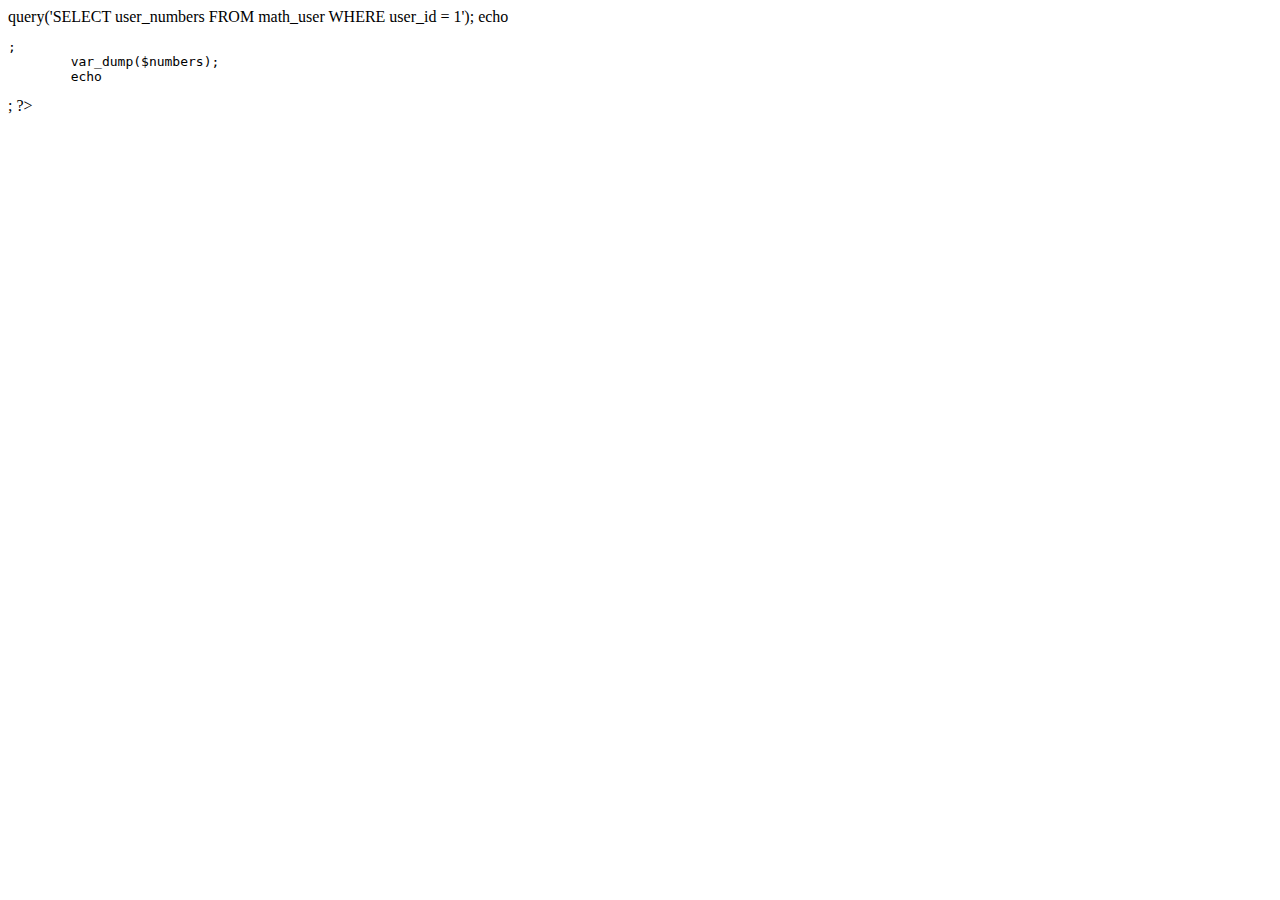
<file: model.html>
﻿
<!doctype html>

<html>

  <head>
  </head>
  <body>
  
<?php

	require("model_connect.php");

	$numbers = $db->query('SELECT user_numbers FROM math_user WHERE user_id = 1');
	
	
	echo <pre>;
	var_dump($numbers);
	echo</pre>;
	




?>

</body>

</html>
</file>
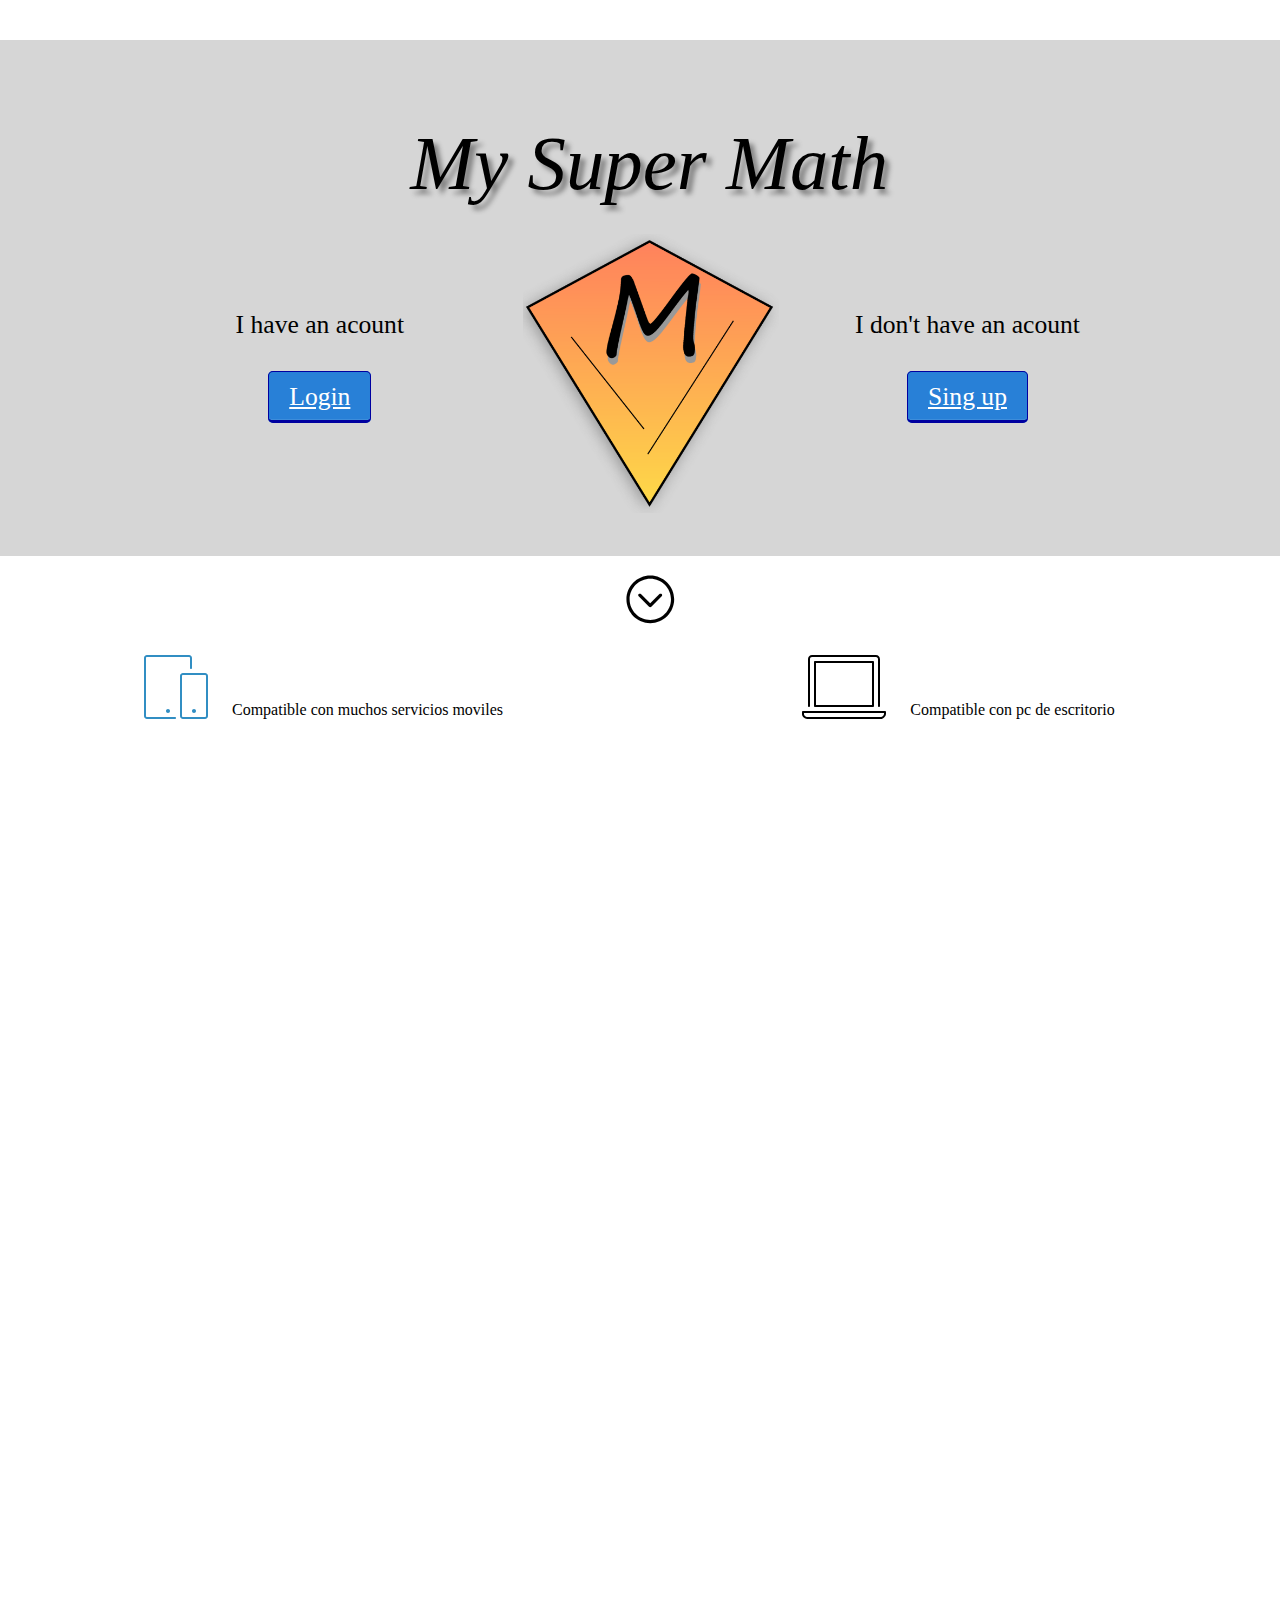
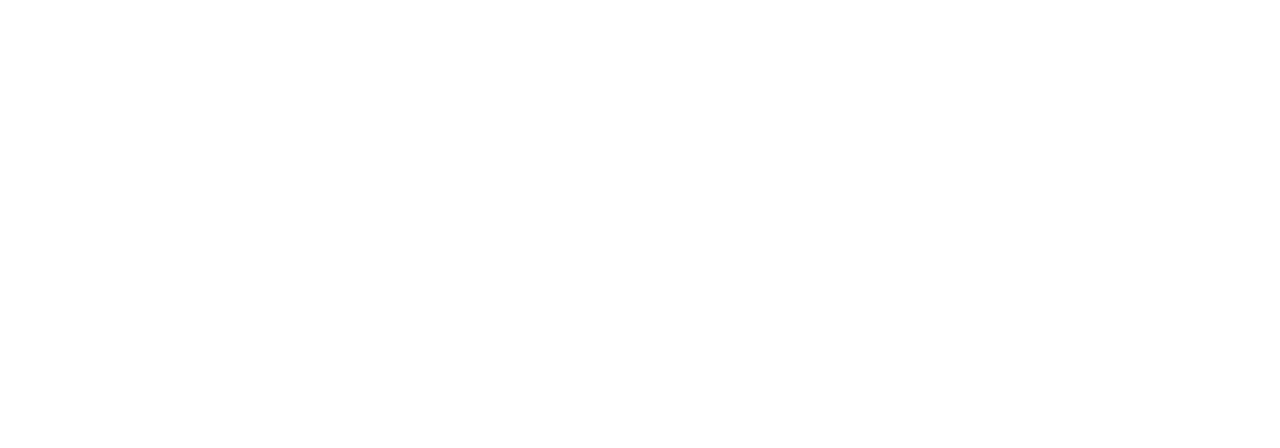
<file: start.html>
<!DOCTYPE html>
<html>


	<head>
		
		<title>mySuperMath</title>
		<link rel="stylesheet" href="css/style_grid.css">
		<link rel="stylesheet" href="css/style_index.css">
		<link rel="stylesheet" href="css/glyphs.css">
		
		


	<body>
	
	<!--  	<div id="wrapper">-->
		
		<header class="row">


			<p class= "col-16-16 sign"><em>My Super Math</em></p>
			
			<img  class="mainIcon" src="img/mysupermath.png"   />

	  		<p class= "col-8-16  center sm-screen acount">I have an acount</p>
	  
			<p class= "col-8-16  center sm-screen acount">I don't have an acount</p>
	  		
	  		<p class= "col-8-16  center sm-screen"><a class ="link" href = "https://ns6301.hostgator.com/~alfmonc/mysupermath.com/view_l.php">Login</a></p>
	  		
	  		
	  
			<p class= "col-8-16  center sm-screen"><a class = "link" href = "https://ns6301.hostgator.com/~alfmonc/mysupermath.com/view_singUp.php">Sing up</a></p>
			
		<!-- 	<img class="super" src="iconos/iroman/Iron Man-01.png"  />    -->
		
			 <!--
		<div class="super-wrapper">
			<img class="super" src="iconos/ciclops1.ico" />
			<img class="super" src="iconos/batman.ico" />
			<img class="super" src="iconos/storm.ico" />
			<img class="super" src="iconos/beast1.ico" />
			<img class="super" src="iconos/wonder-woman.ico" />
			<img class="super" src="iconos/ciclops2.ico" />
			<img class="super" src="iconos/invisible-woman.ico" />
			<img class="super" src="iconos/irorman.ico" />
			<img class="super" src="iconos/magneto1.ico" />
			<img class="super" src="iconos/jean-grey.ico" />
			<img class="super" src="iconos/iceman.ico" />
		
			<img class="super" src="iconos/hulk.ico" />
			<img class="super" src="iconos/multiple-man.ico" />
			<img class="super" src="iconos/spiderman.ico" />
			<img class="super" src="iconos/Nigthwatcher.ico" />
			<img class="super" src="iconos/mystique.ico" />
			<img class="super" src="iconos/deadpool.ico" />
			<img class="super" src="iconos/captain-america.ico" />
			<img class="super" src="iconos/superman.ico" />
			<img class="super" src="iconos/arcangel2.ico" />
			<img class="super" src="iconos/venom1.ico" />
			<img class="super" src="iconos/wolverine2.ico" />
			<img class="super" src="iconos/the thing.ico" />
			<img class="super" src="iconos/silver-surfer.ico" />
			
		</div>		 -->
		</header>
	
		


		<p class="arrow_carrot-down_alt2"></p> 

		
		<p class="arrow_up"></p>
		
		<div class="row">
		
			<p class="icon-mobile col-8-16 center sm-screen"> Compatible con muchos servicios moviles</p>
	
			<p class="icon-laptop col-8-16 center sm-screen"> Compatible con pc de escritorio</p>
		
		</div>
		
		
		
		
		
		
		
		
		
		
		
		
		<!--  		<p class="g"></p>  	<span class="g"></span>   -->
	</body>


</html>
</file>
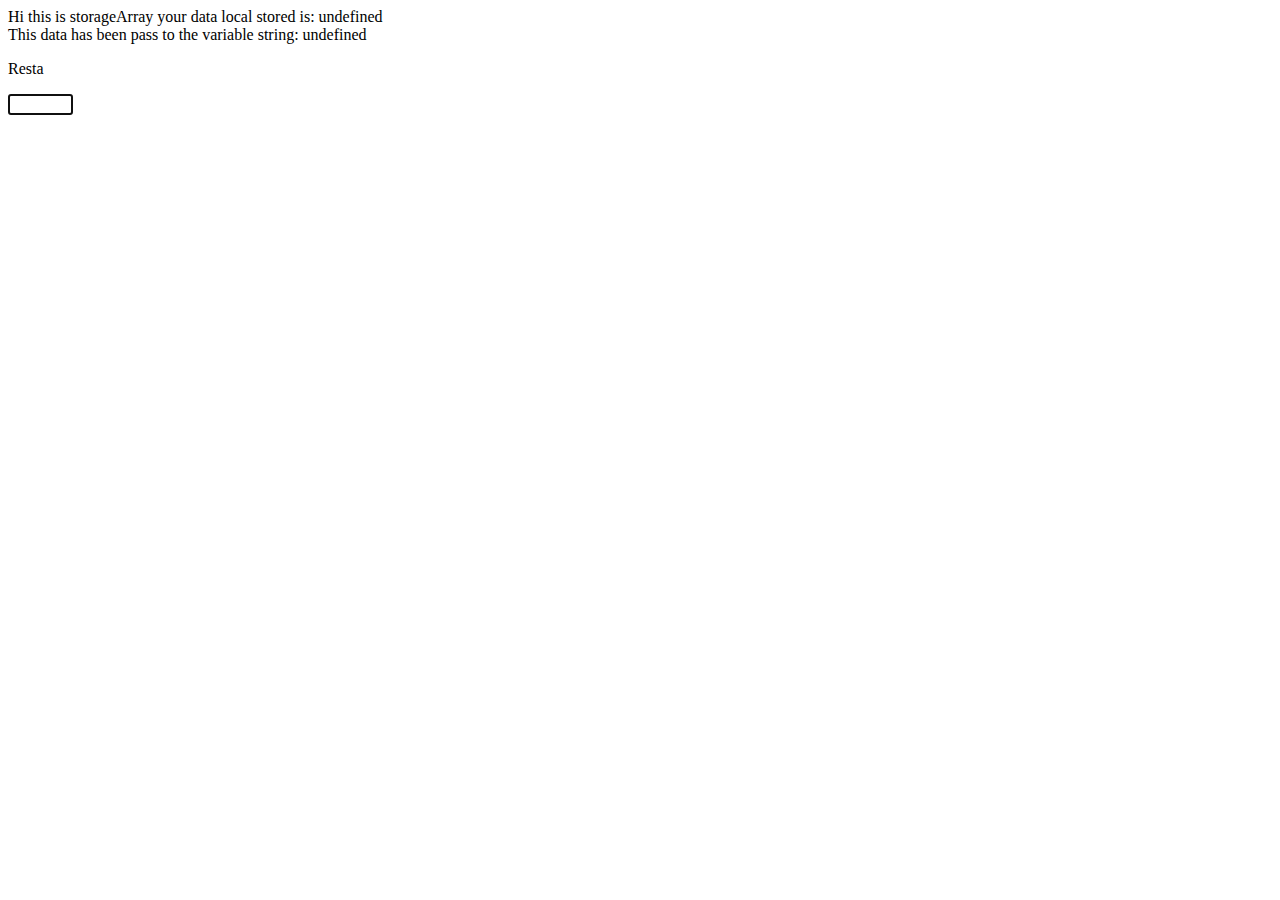
<file: retirados/substraction2.html>
﻿
<!doctype html>

<html>

  <head>
    <title>A blank HTML5 page</title>
    <meta charset="utf-8" />
  </head>

  <body>
  
  
	<div id="result"></div>

	<div id="result2"></div>

	<div id="result3"></div>
  
  
  
  
	<script type="text/javascript">
	
	
	
	// La cadena de datos esta contenida en myarray, esta fue enviada desde php usando echo para escribir codigo javaScript
    // por medio de localStorage, en esta pagina se usa esa misma variable.
		
	string = localStorage.myarray;   // Se alamacena la cadena de datos contenida en myarray en la variable string
	
	document.getElementById("result").innerHTML="Hi this is storageArray your data local stored is: " + localStorage.myarray;
	
	document.getElementById("result2").innerHTML="This data has been pass to the variable string: " + string;
	
	my_array = string.split(",");   // Usamos split para separar el string en partes usando la "," como referencia
	
	document.getElementById("result3").innerHTML="This data is the element one in the array my_array: " + my_array[0];
	
	
	
	
	
	
	// my_array = ['1-1','2-1'];
	buenas = [];
	malas = [];
	malas_grabadas =[];
	
	// Asigna el cero en cada valor del array buenas, paralelo a cada valor de my_array.
	for(i in my_array) {
	buenas[i] = 0; } 
	
	// Asigna el cero en cada valor del array malas, paralelo a cada valor de my_array.
	for(i in my_array) {
	malas[i] = 0; }
	
	
	// Al cargar la ventana llama a la funcion entrada.
	window.onload = entrada;
	
	function entrada() {
	document.getElementById("nu").innerHTML = "hola";
	document.getElementById("respuesta").innerHTML = "Nada";
	generador_resta();
	document.getElementById("array").innerHTML = my_array;
	document.getElementById("buenas").innerHTML = buenas;
	}
	
	
	function generador_resta(){
	
	
	
	random_number = Math.floor(Math.random() * my_array.length);
	
	// var hace que la variable sea solo local, si solo se declara como random_number entonces sera global
	//var minuend_number = my_array[random_number] + 2; 
	
	// Obtiene el la resta escogida dentro del array, separa los numeros usando como referencia el signo - luego hace un array x 
	// el cual contiene los numeros de la resta.
	var x = my_array[random_number].split("-");
	// Toma los numeros string del array x y los convierte a integer y luego los resta. Se obtiene la respuesta correcta en la
	// variable respuesta_maquina.
	var respuesta_maquina = parseInt(x[0]) - parseInt(x[1]);
	
	document.getElementById("resta").innerHTML = my_array[random_number] + " = ";
	
	document.getElementById("nu_array").innerHTML = "Numero random " + x;       // random_number;
	
	document.getElementById("nu").innerHTML = "Resta elegida dentro del array " + my_array[random_number];
	
	
	
	// Almacena el numero random elegido para compararlo con la respuesta del usuario
	sessionStorage.respuesta_correcta = respuesta_maquina;

	document.getElementById("respuesta").innerHTML = "Respuesta correcta de la maquina" + sessionStorage.respuesta_correcta;
	

	
	
	}
	
	
	
	
	
	
	
	
	function comprueba() {
	
	
	
	
	//  Obtiene el elemento en la var respuesta
	var respuesta_usuario = document.getElementById("difference");
	//  Almacena el valor del usuario en el elemento difference en el nuevo objeto creado re
	sessionStorage.re = respuesta_usuario.value;
	//  Muestra el valor almacenado
	document.getElementById("respuesta_dada").innerHTML = "Respuesta almacenada del usuario  " + sessionStorage.re;
	document.getElementById("respuesta").innerHTML = "Respuesta correcta de la maquina" + sessionStorage.respuesta_correcta;
	
	var anumero = parseInt(sessionStorage.re);
	var my_nu = parseInt(sessionStorage.respuesta_correcta);
	// Si es correcto hara:
	if( my_nu == anumero ) {
		
		
	// Letrero de CORRECTO.
	document.getElementById("verificacion").innerHTML = "Correcto";
		
		// Si buenas es menor o igual a 2 hara:
		if (buenas[random_number] <= 2) {
		
		// Pone uno o suma uno al elemento en el array buenas.
		buenas[random_number] = buenas[random_number] + 1;
		
		// Flag  de array numeros.
		document.getElementById("array").innerHTML = my_array;
		// Flag  de array buenas.
		document.getElementById("buenas").innerHTML = buenas;
				
		}
		
		// Si no es menor a 3 entonces:
		else 
		{
		// Borra el numero elegido del array y cambia el numero de elementos.
		my_array.splice(random_number,1);
		
		// Borra el elemento buenas.
		buenas.splice(random_number,1);
		
		// Borra el elemento malas.
		malas.splice(random_number,1);
		
		// Flag  de array numeros.
		document.getElementById("array").innerHTML = my_array;
		// Flag  de array buenas.
		document.getElementById("buenas").innerHTML = buenas;
		
		// Flag  de array malas.
		document.getElementById("malas").innerHTML = buenas;
		}
		
	}
	
	else {
	
	document.getElementById("verificacion").innerHTML = "Equivocado";
		
		// Si se ha equivocado en esa suma menos o igual a dos veces.
		if (malas[random_number] <= 2) {
		
		// Pone uno o suma uno al elemento en el array malas.
		malas[random_number] = malas[random_number] + 1;
		
		document.getElementById("verificacion").innerHTML = "Te haz equivocado " + malas[random_number] + "veces.";
		
		document.getElementById("malas").innerHTML = malas;
		document.getElementById("malas_grabadas").innerHTML = malas_grabadas;
		document.getElementById("indice").innerHTML = malas_grabadas.indexOf(my_array[random_number]);
		}
		
		else {
						// Agrega el factor en el que se esta equivocando al array malas_grabadas.
			if (malas_grabadas.indexOf(my_array[random_number]) == -1 ) {
			malas_grabadas.push(my_array[random_number]);
			document.getElementById("malas_grabadas").innerHTML = malas_grabadas;
			}
			
			else {
			document.getElementById("malas_grabadas").innerHTML = malas_grabadas;
			}
		}
	
	}
	
	
	
	// Comprueba si ya no hay mas restas por hacer en el array, si no
	// lo manda a la pagina de resultados submitiendo la forma y mandando las restas equivocadas
	// almacenadas en el array malas, si si manda al generador resta.
	
	if(malas.length <= 0) {
	
	
	var element = document.getElementById("difference");
	var envio_malas2 = ""
	for(i in malas_grabadas) {
	envio_malas2 +=malas_grabadas[i]+"&"; }
	
	var envio_malas = envio_malas2.substr(0, envio_malas2.length - 1);   // Quitamos el ultimo caracter &
	
	//var envio_malas = envio_malas2.length;
	
	//elementbyId.value = envio_malas;          //             = getTotalFromSomewhere;
	//element.name = "malas_gravadas";      // le cambiamos el nombre de respuesta_usuario a malas_gravadas al campo de texto para que en POST aparezca asi
	
	document.getElementById("malas_gravadasId").value = envio_malas;  // JavaScript usa el id del elemento, pero en el array POST le pone
	                                                                // como indice el nombre del elemento.
	
	// document.getElementById("malas_gravadas").name = "nuevo_nombre";   // si le quisieramos cambiar el nombre al indice de POST antes de enviarlo
	
	
	
	element.forma.submit();   // funciona igual si solo se pone element.submit();
	
	
	
	
	
	
	
	
	}   // End if(malas.lenght > 0) 
	
	else {
		
	generador_resta();
		
	}   // End else
	
	
	
	
	
}
	
	
   
	
	
	
	</script>
	
	<p>Resta <b id="resta"></b> </p> 
	
	<form name ="forma" action="resultados.php" method = "POST">
		
	<input type = "text" id = "difference" onkeydown= "if (event.keyCode == 13) { comprueba(), value =''; return false; }" name = "respuesta_usuario" value = "" size = "5" autocomplete="off" autofocus>  
	
	<input type="hidden" name="malas_gravadas" id="malas_gravadasId">
	
	<!-- <input type='button' onclick='comprueba()' value='Empieza el juego' > -->
	</form>
	
	<!--
	<form action="htmlrecividor.php" method="post">
	<input type="hidden" name="total" id="total">
	</form>

	<script type="text/javascript">
	var element = document.getElementById("total");
	element.value = "Estas son tus equivocadas: ";          //             = getTotalFromSomewhere;
	element.form.submit();
	<input type = "text" id = "difference" onkeydown= "if (event.keyCode == 13) { comprueba(), value =''; return false; }"  name = "respuesta_usuario" value = "" size = "5" autofocus>
	<input type="hidden" name="errores" id="errores">
	
	//location.replace('html recividor.html');
	</script>
	
	-->
	
	
	
	
	
	
	<p id ="nu_array"></p>
	<p id ="nu"></p>
	
	<p id ="respuesta"></p>
  
	<p id ="verificacion"></p>
  
	<p id ="respuesta_dada"></p>
  
	<p id ="array"></p>
	
	<p id ="buenas"></p>
	
	<p id ="malas"></p>
  
	<p id ="malas_grabadas"></p>
	
	<p id ="indice"></p>
  
  </body>
  
  
</html>
</file>
<file: css/style_grid.css>
[class*='col-'] {
	  /*float: left;*/
	  display: inline-block;
	}
	/*Grid 16 columns*/
	.col-1-16  { width:6.20%  }
	.col-2-16  { width:12.5%  }
	.col-3-16  { width:18.70% }
	.col-4-16  { width:25%    }
	.col-5-16  { width:31%    }
	.col-6-16  { width:37.20% }
	.col-7-16  { width:43.5%  } 
	.col-8-16  { width:49.3% }/*-.4*/
	.col-9-16  { width:56%    }
	.col-10-16{ width:62.25% }
	.col-11-16{ width:68%    }
	.col-12-16{ width:74.75% }
	.col-13-16{ width:81%    }
	.col-14-16{ width:87.25% }
	.col-15-16{ width:93.5%  }
	.col-16-16{ width:99.75% } 


	.clear::after {
		content:"";
		display:table;
		clear: both;
	}
	
	.clearr {
		clear:both;
		
	}



	*, *:after, *:before {
	  -webkit-box-sizing: border-box;
	  -moz-box-sizing: border-box;
	  box-sizing: border-box;
	}
</file>
<file: css/style_index.css>
/*

* {
	
	border:1px solid blue;
}

*/
body {
	
	width: 100%;
	height: 2000px;
	position:static;
	
	
}






.link {
  padding: 10px 20px 9px 20px;
  color: #FFF;
  background-color: #2880d7;
  font-size: 2vw;
  text-align: center;
  font-style: normal;
  border-radius: 5px;
  width: 100%;
  border: 1px solid #0000a0;
  border-width: 1px 1px 3px;
  box-shadow: 0 -1px 0 rgba(255,255,255,0.1) inset;
  margin-bottom: 10px;
}


header {
	display: block;
	margin-top: 40px;
	padding-bottom: 10%;
	background-color: #d6d6d6;
	margin-left:-10px;
	width: 102%;	
	position:static;
	clear: both;
	
	
}



.g:before {
	
	content:url(png/glyphicons-182-download-alt.png);
	margin: 10px;   /* Separate the image from the text */
	text-size: 5px;
	color: green;

}

body {  }

.sign { 
		display: inline-block;
		margin-top: 80px;
		font-size: 6vw;
		text-align: center;
		text-shadow: 5px 5px 5px #808080;
		
		}

.row {
		display:block;
		
		}


.super-wrapper {
				
				display: block;
				width: 70%;
				text-align: center;
				margin: auto;
				padding-top: 5%;
}

.super {
			margin: 5% 2% 0 2%;
			width: 4%;
			z-index: 3;
	
       }

.center {
	text-align: center;
	margin: center;
}

.mainIcon {
	
	width: 20%;
	display: block;
	position: absolute;
	margin: -4% 0 0 41%; 
	text-align: center;
	padding: 0;
	/*border:1px solid blue;*/
}


.acount { font-size:2vw; }


@media screen and (max-width:480px) {
	
/*	body {background: blue;	} */
	.sm-screen {
				 width: 100%; 	}
	.acount { display: none; }
	.mainIcon { position:static;
				margin: auto;
								 }
				 
}
</file>
<file: css/glyphs.css>
@font-face {
	font-family: 'ElegantIcons';
	src:url('fonts/ElegantIcons.eot');
	src:url('fonts/ElegantIcons.eot?#iefix') format('embedded-opentype'),
		url('fonts/ElegantIcons.woff') format('woff'),
		url('fonts/ElegantIcons.ttf') format('truetype'),
		url('fonts/ElegantIcons.svg#ElegantIcons') format('svg');
	font-weight: normal;
	font-style: normal;
}


@font-face {
	font-family: 'et-line';
	src:url('fonts/et-line.eot');
	src:url('fonts/et-line.eot?#iefix') format('embedded-opentype'),
		url('fonts/et-line.woff') format('woff'),
		url('fonts/et-line.ttf') format('truetype'),
		url('fonts/et-line.svg#et-line') format('svg');
	font-weight: normal;
	font-style: normal;
}


/* Use the following CSS code if you want to have a class per icon */
/*
Instead of a list of all class selectors,
you can use the generic selector below, but it's slower:
[class*="icon-"] {
*/
.icon-mobile, .icon-laptop, .icon-desktop, .icon-tablet, .icon-phone, .icon-document, .icon-documents, .icon-search, .icon-clipboard, .icon-newspaper, .icon-notebook, .icon-book-open, .icon-browser, .icon-calendar, .icon-presentation, .icon-picture, .icon-pictures, .icon-video, .icon-camera, .icon-printer, .icon-toolbox, .icon-briefcase, .icon-wallet, .icon-gift, .icon-bargraph, .icon-grid, .icon-expand, .icon-focus, .icon-edit, .icon-adjustments, .icon-ribbon, .icon-hourglass, .icon-lock, .icon-megaphone, .icon-shield, .icon-trophy, .icon-flag, .icon-map, .icon-puzzle, .icon-basket, .icon-envelope, .icon-streetsign, .icon-telescope, .icon-gears, .icon-key, .icon-paperclip, .icon-attachment, .icon-pricetags, .icon-lightbulb, .icon-layers, .icon-pencil, .icon-tools, .icon-tools-2, .icon-scissors, .icon-paintbrush, .icon-magnifying-glass, .icon-circle-compass, .icon-linegraph, .icon-mic, .icon-strategy, .icon-beaker, .icon-caution, .icon-recycle, .icon-anchor, .icon-profile-male, .icon-profile-female, .icon-bike, .icon-wine, .icon-hotairballoon, .icon-globe, .icon-genius, .icon-map-pin, .icon-dial, .icon-chat, .icon-heart, .icon-cloud, .icon-upload, .icon-download, .icon-target, .icon-hazardous, .icon-piechart, .icon-speedometer, .icon-global, .icon-compass, .icon-lifesaver, .icon-clock, .icon-aperture, .icon-quote, .icon-scope, .icon-alarmclock, .icon-refresh, .icon-happy, .icon-sad, .icon-facebook, .icon-twitter, .icon-googleplus, .icon-rss, .icon-tumblr, .icon-linkedin, .icon-dribbble {
	font-family: 'et-line';
	speak: none;
	font-style: normal;
	font-weight: normal;
	font-variant: normal;
	text-transform: none;
	line-height: 1;
	-webkit-font-smoothing: antialiased;
	-moz-osx-font-smoothing: grayscale;
	display:inline-block;
}
.icon-mobile:before {
	content: "\e000";
	font-size: 5vw;
    color: #318EC3;
    margin-right: 20px;
}

.icon-laptop:before {
	content: "\e001";
	font-size: 5vw;
    color: black;
    margin-right: 20px;
}



.arrow_up, .arrow_down, .arrow_left, .arrow_right, .arrow_left-up, .arrow_right-up, .arrow_right-down, .arrow_left-down, .arrow-up-down, .arrow_up-down_alt, .arrow_left-right_alt, .arrow_left-right, .arrow_expand_alt2, .arrow_expand_alt, .arrow_condense, .arrow_expand, .arrow_move, .arrow_carrot-up, .arrow_carrot-down, .arrow_carrot-left, .arrow_carrot-right, .arrow_carrot-2up, .arrow_carrot-2down, .arrow_carrot-2left, .arrow_carrot-2right, .arrow_carrot-up_alt2, .arrow_carrot-down_alt2, .arrow_carrot-left_alt2, .arrow_carrot-right_alt2, .arrow_carrot-2up_alt2, .arrow_carrot-2down_alt2, .arrow_carrot-2left_alt2, .arrow_carrot-2right_alt2, .arrow_triangle-up, .arrow_triangle-down, .arrow_triangle-left, .arrow_triangle-right, .arrow_triangle-up_alt2, .arrow_triangle-down_alt2, .arrow_triangle-left_alt2, .arrow_triangle-right_alt2, .arrow_back, .icon_minus-06, .icon_plus, .icon_close, .icon_check, .icon_minus_alt2, .icon_plus_alt2, .icon_close_alt2, .icon_check_alt2, .icon_zoom-out_alt, .icon_zoom-in_alt, .icon_search, .icon_box-empty, .icon_box-selected, .icon_minus-box, .icon_plus-box, .icon_box-checked, .icon_circle-empty, .icon_circle-slelected, .icon_stop_alt2, .icon_stop, .icon_pause_alt2, .icon_pause, .icon_menu, .icon_menu-square_alt2, .icon_menu-circle_alt2, .icon_ul, .icon_ol, .icon_adjust-horiz, .icon_adjust-vert, .icon_document_alt, .icon_documents_alt, .icon_pencil, .icon_pencil-edit_alt, .icon_pencil-edit, .icon_folder-alt, .icon_folder-open_alt, .icon_folder-add_alt, .icon_info_alt, .icon_error-oct_alt, .icon_error-circle_alt, .icon_error-triangle_alt, .icon_question_alt2, .icon_question, .icon_comment_alt, .icon_chat_alt, .icon_vol-mute_alt, .icon_volume-low_alt, .icon_volume-high_alt, .icon_quotations, .icon_quotations_alt2, .icon_clock_alt, .icon_lock_alt, .icon_lock-open_alt, .icon_key_alt, .icon_cloud_alt, .icon_cloud-upload_alt, .icon_cloud-download_alt, .icon_image, .icon_images, .icon_lightbulb_alt, .icon_gift_alt, .icon_house_alt, .icon_genius, .icon_mobile, .icon_tablet, .icon_laptop, .icon_desktop, .icon_camera_alt, .icon_mail_alt, .icon_cone_alt, .icon_ribbon_alt, .icon_bag_alt, .icon_creditcard, .icon_cart_alt, .icon_paperclip, .icon_tag_alt, .icon_tags_alt, .icon_trash_alt, .icon_cursor_alt, .icon_mic_alt, .icon_compass_alt, .icon_pin_alt, .icon_pushpin_alt, .icon_map_alt, .icon_drawer_alt, .icon_toolbox_alt, .icon_book_alt, .icon_calendar, .icon_film, .icon_table, .icon_contacts_alt, .icon_headphones, .icon_lifesaver, .icon_piechart, .icon_refresh, .icon_link_alt, .icon_link, .icon_loading, .icon_blocked, .icon_archive_alt, .icon_heart_alt, .icon_star_alt, .icon_star-half_alt, .icon_star, .icon_star-half, .icon_tools, .icon_tool, .icon_cog, .icon_cogs, .arrow_up_alt, .arrow_down_alt, .arrow_left_alt, .arrow_right_alt, .arrow_left-up_alt, .arrow_right-up_alt, .arrow_right-down_alt, .arrow_left-down_alt, .arrow_condense_alt, .arrow_expand_alt3, .arrow_carrot_up_alt, .arrow_carrot-down_alt, .arrow_carrot-left_alt, .arrow_carrot-right_alt, .arrow_carrot-2up_alt, .arrow_carrot-2dwnn_alt, .arrow_carrot-2left_alt, .arrow_carrot-2right_alt, .arrow_triangle-up_alt, .arrow_triangle-down_alt, .arrow_triangle-left_alt, .arrow_triangle-right_alt, .icon_minus_alt, .icon_plus_alt, .icon_close_alt, .icon_check_alt, .icon_zoom-out, .icon_zoom-in, .icon_stop_alt, .icon_menu-square_alt, .icon_menu-circle_alt, .icon_document, .icon_documents, .icon_pencil_alt, .icon_folder, .icon_folder-open, .icon_folder-add, .icon_folder_upload, .icon_folder_download, .icon_info, .icon_error-circle, .icon_error-oct, .icon_error-triangle, .icon_question_alt, .icon_comment, .icon_chat, .icon_vol-mute, .icon_volume-low, .icon_volume-high, .icon_quotations_alt, .icon_clock, .icon_lock, .icon_lock-open, .icon_key, .icon_cloud, .icon_cloud-upload, .icon_cloud-download, .icon_lightbulb, .icon_gift, .icon_house, .icon_camera, .icon_mail, .icon_cone, .icon_ribbon, .icon_bag, .icon_cart, .icon_tag, .icon_tags, .icon_trash, .icon_cursor, .icon_mic, .icon_compass, .icon_pin, .icon_pushpin, .icon_map, .icon_drawer, .icon_toolbox, .icon_book, .icon_contacts, .icon_archive, .icon_heart, .icon_profile, .icon_group, .icon_grid-2x2, .icon_grid-3x3, .icon_music, .icon_pause_alt, .icon_phone, .icon_upload, .icon_download, .social_facebook, .social_twitter, .social_pinterest, .social_googleplus, .social_tumblr, .social_tumbleupon, .social_wordpress, .social_instagram, .social_dribbble, .social_vimeo, .social_linkedin, .social_rss, .social_deviantart, .social_share, .social_myspace, .social_skype, .social_youtube, .social_picassa, .social_googledrive, .social_flickr, .social_blogger, .social_spotify, .social_delicious, .social_facebook_circle, .social_twitter_circle, .social_pinterest_circle, .social_googleplus_circle, .social_tumblr_circle, .social_stumbleupon_circle, .social_wordpress_circle, .social_instagram_circle, .social_dribbble_circle, .social_vimeo_circle, .social_linkedin_circle, .social_rss_circle, .social_deviantart_circle, .social_share_circle, .social_myspace_circle, .social_skype_circle, .social_youtube_circle, .social_picassa_circle, .social_googledrive_alt2, .social_flickr_circle, .social_blogger_circle, .social_spotify_circle, .social_delicious_circle, .social_facebook_square, .social_twitter_square, .social_pinterest_square, .social_googleplus_square, .social_tumblr_square, .social_stumbleupon_square, .social_wordpress_square, .social_instagram_square, .social_dribbble_square, .social_vimeo_square, .social_linkedin_square, .social_rss_square, .social_deviantart_square, .social_share_square, .social_myspace_square, .social_skype_square, .social_youtube_square, .social_picassa_square, .social_googledrive_square, .social_flickr_square, .social_blogger_square, .social_spotify_square, .social_delicious_square, .icon_printer, .icon_calulator, .icon_building, .icon_floppy, .icon_drive, .icon_search-2, .icon_id, .icon_id-2, .icon_puzzle, .icon_like, .icon_dislike, .icon_mug, .icon_currency, .icon_wallet, .icon_pens, .icon_easel, .icon_flowchart, .icon_datareport, .icon_briefcase, .icon_shield, .icon_percent, .icon_globe, .icon_globe-2, .icon_target, .icon_hourglass, .icon_balance, .icon_rook, .icon_printer-alt, .icon_calculator_alt, .icon_building_alt, .icon_floppy_alt, .icon_drive_alt, .icon_search_alt, .icon_id_alt, .icon_id-2_alt, .icon_puzzle_alt, .icon_like_alt, .icon_dislike_alt, .icon_mug_alt, .icon_currency_alt, .icon_wallet_alt, .icon_pens_alt, .icon_easel_alt, .icon_flowchart_alt, .icon_datareport_alt, .icon_briefcase_alt, .icon_shield_alt, .icon_percent_alt, .icon_globe_alt, .icon_clipboard {
	font-family: 'ElegantIcons';
	speak: none;
	font-style: normal;
	font-weight: normal;
	font-variant: normal;
	text-transform: none;
	line-height: 1;
	-webkit-font-smoothing: antialiased;
}


.arrow_carrot-down_alt2:before {
	content: "\3b";
	font-size: 4vw;
    color: black;
    display:block;
    text-align: center;
    margin-top: 0px;
}
</file>
<file: et-line-font/style.css>
@font-face {
	font-family: 'et-line';
	src:url('fonts/et-line.eot');
	src:url('fonts/et-line.eot?#iefix') format('embedded-opentype'),
		url('fonts/et-line.woff') format('woff'),
		url('fonts/et-line.ttf') format('truetype'),
		url('fonts/et-line.svg#et-line') format('svg');
	font-weight: normal;
	font-style: normal;
}

/* Use the following CSS code if you want to use data attributes for inserting your icons */
[data-icon]:before {
	font-family: 'et-line';
	content: attr(data-icon);
	speak: none;
	font-weight: normal;
	font-variant: normal;
	text-transform: none;
	line-height: 1;
	-webkit-font-smoothing: antialiased;
	-moz-osx-font-smoothing: grayscale;
	display:inline-block;
}

/* Use the following CSS code if you want to have a class per icon */
/*
Instead of a list of all class selectors,
you can use the generic selector below, but it's slower:
[class*="icon-"] {
*/
.icon-mobile, .icon-laptop, .icon-desktop, .icon-tablet, .icon-phone, .icon-document, .icon-documents, .icon-search, .icon-clipboard, .icon-newspaper, .icon-notebook, .icon-book-open, .icon-browser, .icon-calendar, .icon-presentation, .icon-picture, .icon-pictures, .icon-video, .icon-camera, .icon-printer, .icon-toolbox, .icon-briefcase, .icon-wallet, .icon-gift, .icon-bargraph, .icon-grid, .icon-expand, .icon-focus, .icon-edit, .icon-adjustments, .icon-ribbon, .icon-hourglass, .icon-lock, .icon-megaphone, .icon-shield, .icon-trophy, .icon-flag, .icon-map, .icon-puzzle, .icon-basket, .icon-envelope, .icon-streetsign, .icon-telescope, .icon-gears, .icon-key, .icon-paperclip, .icon-attachment, .icon-pricetags, .icon-lightbulb, .icon-layers, .icon-pencil, .icon-tools, .icon-tools-2, .icon-scissors, .icon-paintbrush, .icon-magnifying-glass, .icon-circle-compass, .icon-linegraph, .icon-mic, .icon-strategy, .icon-beaker, .icon-caution, .icon-recycle, .icon-anchor, .icon-profile-male, .icon-profile-female, .icon-bike, .icon-wine, .icon-hotairballoon, .icon-globe, .icon-genius, .icon-map-pin, .icon-dial, .icon-chat, .icon-heart, .icon-cloud, .icon-upload, .icon-download, .icon-target, .icon-hazardous, .icon-piechart, .icon-speedometer, .icon-global, .icon-compass, .icon-lifesaver, .icon-clock, .icon-aperture, .icon-quote, .icon-scope, .icon-alarmclock, .icon-refresh, .icon-happy, .icon-sad, .icon-facebook, .icon-twitter, .icon-googleplus, .icon-rss, .icon-tumblr, .icon-linkedin, .icon-dribbble {
	font-family: 'et-line';
	speak: none;
	font-style: normal;
	font-weight: normal;
	font-variant: normal;
	text-transform: none;
	line-height: 1;
	-webkit-font-smoothing: antialiased;
	-moz-osx-font-smoothing: grayscale;
	display:inline-block;
}
.icon-mobile:before {
	content: "\e000";
}
.icon-laptop:before {
	content: "\e001";
}
.icon-desktop:before {
	content: "\e002";
}
.icon-tablet:before {
	content: "\e003";
}
.icon-phone:before {
	content: "\e004";
}
.icon-document:before {
	content: "\e005";
}
.icon-documents:before {
	content: "\e006";
}
.icon-search:before {
	content: "\e007";
}
.icon-clipboard:before {
	content: "\e008";
}
.icon-newspaper:before {
	content: "\e009";
}
.icon-notebook:before {
	content: "\e00a";
}
.icon-book-open:before {
	content: "\e00b";
}
.icon-browser:before {
	content: "\e00c";
}
.icon-calendar:before {
	content: "\e00d";
}
.icon-presentation:before {
	content: "\e00e";
}
.icon-picture:before {
	content: "\e00f";
}
.icon-pictures:before {
	content: "\e010";
}
.icon-video:before {
	content: "\e011";
}
.icon-camera:before {
	content: "\e012";
}
.icon-printer:before {
	content: "\e013";
}
.icon-toolbox:before {
	content: "\e014";
}
.icon-briefcase:before {
	content: "\e015";
}
.icon-wallet:before {
	content: "\e016";
}
.icon-gift:before {
	content: "\e017";
}
.icon-bargraph:before {
	content: "\e018";
}
.icon-grid:before {
	content: "\e019";
}
.icon-expand:before {
	content: "\e01a";
}
.icon-focus:before {
	content: "\e01b";
}
.icon-edit:before {
	content: "\e01c";
}
.icon-adjustments:before {
	content: "\e01d";
}
.icon-ribbon:before {
	content: "\e01e";
}
.icon-hourglass:before {
	content: "\e01f";
}
.icon-lock:before {
	content: "\e020";
}
.icon-megaphone:before {
	content: "\e021";
}
.icon-shield:before {
	content: "\e022";
}
.icon-trophy:before {
	content: "\e023";
}
.icon-flag:before {
	content: "\e024";
}
.icon-map:before {
	content: "\e025";
}
.icon-puzzle:before {
	content: "\e026";
}
.icon-basket:before {
	content: "\e027";
}
.icon-envelope:before {
	content: "\e028";
}
.icon-streetsign:before {
	content: "\e029";
}
.icon-telescope:before {
	content: "\e02a";
}
.icon-gears:before {
	content: "\e02b";
}
.icon-key:before {
	content: "\e02c";
}
.icon-paperclip:before {
	content: "\e02d";
}
.icon-attachment:before {
	content: "\e02e";
}
.icon-pricetags:before {
	content: "\e02f";
}
.icon-lightbulb:before {
	content: "\e030";
}
.icon-layers:before {
	content: "\e031";
}
.icon-pencil:before {
	content: "\e032";
}
.icon-tools:before {
	content: "\e033";
}
.icon-tools-2:before {
	content: "\e034";
}
.icon-scissors:before {
	content: "\e035";
}
.icon-paintbrush:before {
	content: "\e036";
}
.icon-magnifying-glass:before {
	content: "\e037";
}
.icon-circle-compass:before {
	content: "\e038";
}
.icon-linegraph:before {
	content: "\e039";
}
.icon-mic:before {
	content: "\e03a";
}
.icon-strategy:before {
	content: "\e03b";
}
.icon-beaker:before {
	content: "\e03c";
}
.icon-caution:before {
	content: "\e03d";
}
.icon-recycle:before {
	content: "\e03e";
}
.icon-anchor:before {
	content: "\e03f";
}
.icon-profile-male:before {
	content: "\e040";
}
.icon-profile-female:before {
	content: "\e041";
}
.icon-bike:before {
	content: "\e042";
}
.icon-wine:before {
	content: "\e043";
}
.icon-hotairballoon:before {
	content: "\e044";
}
.icon-globe:before {
	content: "\e045";
}
.icon-genius:before {
	content: "\e046";
}
.icon-map-pin:before {
	content: "\e047";
}
.icon-dial:before {
	content: "\e048";
}
.icon-chat:before {
	content: "\e049";
}
.icon-heart:before {
	content: "\e04a";
}
.icon-cloud:before {
	content: "\e04b";
}
.icon-upload:before {
	content: "\e04c";
}
.icon-download:before {
	content: "\e04d";
}
.icon-target:before {
	content: "\e04e";
}
.icon-hazardous:before {
	content: "\e04f";
}
.icon-piechart:before {
	content: "\e050";
}
.icon-speedometer:before {
	content: "\e051";
}
.icon-global:before {
	content: "\e052";
}
.icon-compass:before {
	content: "\e053";
}
.icon-lifesaver:before {
	content: "\e054";
}
.icon-clock:before {
	content: "\e055";
}
.icon-aperture:before {
	content: "\e056";
}
.icon-quote:before {
	content: "\e057";
}
.icon-scope:before {
	content: "\e058";
}
.icon-alarmclock:before {
	content: "\e059";
}
.icon-refresh:before {
	content: "\e05a";
}
.icon-happy:before {
	content: "\e05b";
}
.icon-sad:before {
	content: "\e05c";
}
.icon-facebook:before {
	content: "\e05d";
}
.icon-twitter:before {
	content: "\e05e";
}
.icon-googleplus:before {
	content: "\e05f";
}
.icon-rss:before {
	content: "\e060";
}
.icon-tumblr:before {
	content: "\e061";
}
.icon-linkedin:before {
	content: "\e062";
}
.icon-dribbble:before {
	content: "\e063";
}
</file>
<file: elegant_font/HTML CSS/style.css>
@font-face {
	font-family: 'ElegantIcons';
	src:url('fonts/ElegantIcons.eot');
	src:url('fonts/ElegantIcons.eot?#iefix') format('embedded-opentype'),
		url('fonts/ElegantIcons.woff') format('woff'),
		url('fonts/ElegantIcons.ttf') format('truetype'),
		url('fonts/ElegantIcons.svg#ElegantIcons') format('svg');
	font-weight: normal;
	font-style: normal;
}

/* Use the following CSS code if you want to use data attributes for inserting your icons */
[data-icon]:before {
	font-family: 'ElegantIcons';
	content: attr(data-icon);
	speak: none;
	font-weight: normal;
	font-variant: normal;
	text-transform: none;
	line-height: 1;
	-webkit-font-smoothing: antialiased;
	-moz-osx-font-smoothing: grayscale;
}

/* Use the following CSS code if you want to have a class per icon */
/*
Instead of a list of all class selectors,
you can use the generic selector below, but it's slower:
[class*="your-class-prefix"] {
*/
.arrow_up, .arrow_down, .arrow_left, .arrow_right, .arrow_left-up, .arrow_right-up, .arrow_right-down, .arrow_left-down, .arrow-up-down, .arrow_up-down_alt, .arrow_left-right_alt, .arrow_left-right, .arrow_expand_alt2, .arrow_expand_alt, .arrow_condense, .arrow_expand, .arrow_move, .arrow_carrot-up, .arrow_carrot-down, .arrow_carrot-left, .arrow_carrot-right, .arrow_carrot-2up, .arrow_carrot-2down, .arrow_carrot-2left, .arrow_carrot-2right, .arrow_carrot-up_alt2, .arrow_carrot-down_alt2, .arrow_carrot-left_alt2, .arrow_carrot-right_alt2, .arrow_carrot-2up_alt2, .arrow_carrot-2down_alt2, .arrow_carrot-2left_alt2, .arrow_carrot-2right_alt2, .arrow_triangle-up, .arrow_triangle-down, .arrow_triangle-left, .arrow_triangle-right, .arrow_triangle-up_alt2, .arrow_triangle-down_alt2, .arrow_triangle-left_alt2, .arrow_triangle-right_alt2, .arrow_back, .icon_minus-06, .icon_plus, .icon_close, .icon_check, .icon_minus_alt2, .icon_plus_alt2, .icon_close_alt2, .icon_check_alt2, .icon_zoom-out_alt, .icon_zoom-in_alt, .icon_search, .icon_box-empty, .icon_box-selected, .icon_minus-box, .icon_plus-box, .icon_box-checked, .icon_circle-empty, .icon_circle-slelected, .icon_stop_alt2, .icon_stop, .icon_pause_alt2, .icon_pause, .icon_menu, .icon_menu-square_alt2, .icon_menu-circle_alt2, .icon_ul, .icon_ol, .icon_adjust-horiz, .icon_adjust-vert, .icon_document_alt, .icon_documents_alt, .icon_pencil, .icon_pencil-edit_alt, .icon_pencil-edit, .icon_folder-alt, .icon_folder-open_alt, .icon_folder-add_alt, .icon_info_alt, .icon_error-oct_alt, .icon_error-circle_alt, .icon_error-triangle_alt, .icon_question_alt2, .icon_question, .icon_comment_alt, .icon_chat_alt, .icon_vol-mute_alt, .icon_volume-low_alt, .icon_volume-high_alt, .icon_quotations, .icon_quotations_alt2, .icon_clock_alt, .icon_lock_alt, .icon_lock-open_alt, .icon_key_alt, .icon_cloud_alt, .icon_cloud-upload_alt, .icon_cloud-download_alt, .icon_image, .icon_images, .icon_lightbulb_alt, .icon_gift_alt, .icon_house_alt, .icon_genius, .icon_mobile, .icon_tablet, .icon_laptop, .icon_desktop, .icon_camera_alt, .icon_mail_alt, .icon_cone_alt, .icon_ribbon_alt, .icon_bag_alt, .icon_creditcard, .icon_cart_alt, .icon_paperclip, .icon_tag_alt, .icon_tags_alt, .icon_trash_alt, .icon_cursor_alt, .icon_mic_alt, .icon_compass_alt, .icon_pin_alt, .icon_pushpin_alt, .icon_map_alt, .icon_drawer_alt, .icon_toolbox_alt, .icon_book_alt, .icon_calendar, .icon_film, .icon_table, .icon_contacts_alt, .icon_headphones, .icon_lifesaver, .icon_piechart, .icon_refresh, .icon_link_alt, .icon_link, .icon_loading, .icon_blocked, .icon_archive_alt, .icon_heart_alt, .icon_star_alt, .icon_star-half_alt, .icon_star, .icon_star-half, .icon_tools, .icon_tool, .icon_cog, .icon_cogs, .arrow_up_alt, .arrow_down_alt, .arrow_left_alt, .arrow_right_alt, .arrow_left-up_alt, .arrow_right-up_alt, .arrow_right-down_alt, .arrow_left-down_alt, .arrow_condense_alt, .arrow_expand_alt3, .arrow_carrot_up_alt, .arrow_carrot-down_alt, .arrow_carrot-left_alt, .arrow_carrot-right_alt, .arrow_carrot-2up_alt, .arrow_carrot-2dwnn_alt, .arrow_carrot-2left_alt, .arrow_carrot-2right_alt, .arrow_triangle-up_alt, .arrow_triangle-down_alt, .arrow_triangle-left_alt, .arrow_triangle-right_alt, .icon_minus_alt, .icon_plus_alt, .icon_close_alt, .icon_check_alt, .icon_zoom-out, .icon_zoom-in, .icon_stop_alt, .icon_menu-square_alt, .icon_menu-circle_alt, .icon_document, .icon_documents, .icon_pencil_alt, .icon_folder, .icon_folder-open, .icon_folder-add, .icon_folder_upload, .icon_folder_download, .icon_info, .icon_error-circle, .icon_error-oct, .icon_error-triangle, .icon_question_alt, .icon_comment, .icon_chat, .icon_vol-mute, .icon_volume-low, .icon_volume-high, .icon_quotations_alt, .icon_clock, .icon_lock, .icon_lock-open, .icon_key, .icon_cloud, .icon_cloud-upload, .icon_cloud-download, .icon_lightbulb, .icon_gift, .icon_house, .icon_camera, .icon_mail, .icon_cone, .icon_ribbon, .icon_bag, .icon_cart, .icon_tag, .icon_tags, .icon_trash, .icon_cursor, .icon_mic, .icon_compass, .icon_pin, .icon_pushpin, .icon_map, .icon_drawer, .icon_toolbox, .icon_book, .icon_contacts, .icon_archive, .icon_heart, .icon_profile, .icon_group, .icon_grid-2x2, .icon_grid-3x3, .icon_music, .icon_pause_alt, .icon_phone, .icon_upload, .icon_download, .social_facebook, .social_twitter, .social_pinterest, .social_googleplus, .social_tumblr, .social_tumbleupon, .social_wordpress, .social_instagram, .social_dribbble, .social_vimeo, .social_linkedin, .social_rss, .social_deviantart, .social_share, .social_myspace, .social_skype, .social_youtube, .social_picassa, .social_googledrive, .social_flickr, .social_blogger, .social_spotify, .social_delicious, .social_facebook_circle, .social_twitter_circle, .social_pinterest_circle, .social_googleplus_circle, .social_tumblr_circle, .social_stumbleupon_circle, .social_wordpress_circle, .social_instagram_circle, .social_dribbble_circle, .social_vimeo_circle, .social_linkedin_circle, .social_rss_circle, .social_deviantart_circle, .social_share_circle, .social_myspace_circle, .social_skype_circle, .social_youtube_circle, .social_picassa_circle, .social_googledrive_alt2, .social_flickr_circle, .social_blogger_circle, .social_spotify_circle, .social_delicious_circle, .social_facebook_square, .social_twitter_square, .social_pinterest_square, .social_googleplus_square, .social_tumblr_square, .social_stumbleupon_square, .social_wordpress_square, .social_instagram_square, .social_dribbble_square, .social_vimeo_square, .social_linkedin_square, .social_rss_square, .social_deviantart_square, .social_share_square, .social_myspace_square, .social_skype_square, .social_youtube_square, .social_picassa_square, .social_googledrive_square, .social_flickr_square, .social_blogger_square, .social_spotify_square, .social_delicious_square, .icon_printer, .icon_calulator, .icon_building, .icon_floppy, .icon_drive, .icon_search-2, .icon_id, .icon_id-2, .icon_puzzle, .icon_like, .icon_dislike, .icon_mug, .icon_currency, .icon_wallet, .icon_pens, .icon_easel, .icon_flowchart, .icon_datareport, .icon_briefcase, .icon_shield, .icon_percent, .icon_globe, .icon_globe-2, .icon_target, .icon_hourglass, .icon_balance, .icon_rook, .icon_printer-alt, .icon_calculator_alt, .icon_building_alt, .icon_floppy_alt, .icon_drive_alt, .icon_search_alt, .icon_id_alt, .icon_id-2_alt, .icon_puzzle_alt, .icon_like_alt, .icon_dislike_alt, .icon_mug_alt, .icon_currency_alt, .icon_wallet_alt, .icon_pens_alt, .icon_easel_alt, .icon_flowchart_alt, .icon_datareport_alt, .icon_briefcase_alt, .icon_shield_alt, .icon_percent_alt, .icon_globe_alt, .icon_clipboard {
	font-family: 'ElegantIcons';
	speak: none;
	font-style: normal;
	font-weight: normal;
	font-variant: normal;
	text-transform: none;
	line-height: 1;
	-webkit-font-smoothing: antialiased;
}
.arrow_up:before {
	content: "\21";
}
.arrow_down:before {
	content: "\22";
}
.arrow_left:before {
	content: "\23";
}
.arrow_right:before {
	content: "\24";
}
.arrow_left-up:before {
	content: "\25";
}
.arrow_right-up:before {
	content: "\26";
}
.arrow_right-down:before {
	content: "\27";
}
.arrow_left-down:before {
	content: "\28";
}
.arrow-up-down:before {
	content: "\29";
}
.arrow_up-down_alt:before {
	content: "\2a";
}
.arrow_left-right_alt:before {
	content: "\2b";
}
.arrow_left-right:before {
	content: "\2c";
}
.arrow_expand_alt2:before {
	content: "\2d";
}
.arrow_expand_alt:before {
	content: "\2e";
}
.arrow_condense:before {
	content: "\2f";
}
.arrow_expand:before {
	content: "\30";
}
.arrow_move:before {
	content: "\31";
}
.arrow_carrot-up:before {
	content: "\32";
}
.arrow_carrot-down:before {
	content: "\33";
}
.arrow_carrot-left:before {
	content: "\34";
}
.arrow_carrot-right:before {
	content: "\35";
}
.arrow_carrot-2up:before {
	content: "\36";
}
.arrow_carrot-2down:before {
	content: "\37";
}
.arrow_carrot-2left:before {
	content: "\38";
}
.arrow_carrot-2right:before {
	content: "\39";
}
.arrow_carrot-up_alt2:before {
	content: "\3a";
}
.arrow_carrot-down_alt2:before {
	content: "\3b";
}
.arrow_carrot-left_alt2:before {
	content: "\3c";
}
.arrow_carrot-right_alt2:before {
	content: "\3d";
}
.arrow_carrot-2up_alt2:before {
	content: "\3e";
}
.arrow_carrot-2down_alt2:before {
	content: "\3f";
}
.arrow_carrot-2left_alt2:before {
	content: "\40";
}
.arrow_carrot-2right_alt2:before {
	content: "\41";
}
.arrow_triangle-up:before {
	content: "\42";
}
.arrow_triangle-down:before {
	content: "\43";
}
.arrow_triangle-left:before {
	content: "\44";
}
.arrow_triangle-right:before {
	content: "\45";
}
.arrow_triangle-up_alt2:before {
	content: "\46";
}
.arrow_triangle-down_alt2:before {
	content: "\47";
}
.arrow_triangle-left_alt2:before {
	content: "\48";
}
.arrow_triangle-right_alt2:before {
	content: "\49";
}
.arrow_back:before {
	content: "\4a";
}
.icon_minus-06:before {
	content: "\4b";
}
.icon_plus:before {
	content: "\4c";
}
.icon_close:before {
	content: "\4d";
}
.icon_check:before {
	content: "\4e";
}
.icon_minus_alt2:before {
	content: "\4f";
}
.icon_plus_alt2:before {
	content: "\50";
}
.icon_close_alt2:before {
	content: "\51";
}
.icon_check_alt2:before {
	content: "\52";
}
.icon_zoom-out_alt:before {
	content: "\53";
}
.icon_zoom-in_alt:before {
	content: "\54";
}
.icon_search:before {
	content: "\55";
}
.icon_box-empty:before {
	content: "\56";
}
.icon_box-selected:before {
	content: "\57";
}
.icon_minus-box:before {
	content: "\58";
}
.icon_plus-box:before {
	content: "\59";
}
.icon_box-checked:before {
	content: "\5a";
}
.icon_circle-empty:before {
	content: "\5b";
}
.icon_circle-slelected:before {
	content: "\5c";
}
.icon_stop_alt2:before {
	content: "\5d";
}
.icon_stop:before {
	content: "\5e";
}
.icon_pause_alt2:before {
	content: "\5f";
}
.icon_pause:before {
	content: "\60";
}
.icon_menu:before {
	content: "\61";
}
.icon_menu-square_alt2:before {
	content: "\62";
}
.icon_menu-circle_alt2:before {
	content: "\63";
}
.icon_ul:before {
	content: "\64";
}
.icon_ol:before {
	content: "\65";
}
.icon_adjust-horiz:before {
	content: "\66";
}
.icon_adjust-vert:before {
	content: "\67";
}
.icon_document_alt:before {
	content: "\68";
}
.icon_documents_alt:before {
	content: "\69";
}
.icon_pencil:before {
	content: "\6a";
}
.icon_pencil-edit_alt:before {
	content: "\6b";
}
.icon_pencil-edit:before {
	content: "\6c";
}
.icon_folder-alt:before {
	content: "\6d";
}
.icon_folder-open_alt:before {
	content: "\6e";
}
.icon_folder-add_alt:before {
	content: "\6f";
}
.icon_info_alt:before {
	content: "\70";
}
.icon_error-oct_alt:before {
	content: "\71";
}
.icon_error-circle_alt:before {
	content: "\72";
}
.icon_error-triangle_alt:before {
	content: "\73";
}
.icon_question_alt2:before {
	content: "\74";
}
.icon_question:before {
	content: "\75";
}
.icon_comment_alt:before {
	content: "\76";
}
.icon_chat_alt:before {
	content: "\77";
}
.icon_vol-mute_alt:before {
	content: "\78";
}
.icon_volume-low_alt:before {
	content: "\79";
}
.icon_volume-high_alt:before {
	content: "\7a";
}
.icon_quotations:before {
	content: "\7b";
}
.icon_quotations_alt2:before {
	content: "\7c";
}
.icon_clock_alt:before {
	content: "\7d";
}
.icon_lock_alt:before {
	content: "\7e";
}
.icon_lock-open_alt:before {
	content: "\e000";
}
.icon_key_alt:before {
	content: "\e001";
}
.icon_cloud_alt:before {
	content: "\e002";
}
.icon_cloud-upload_alt:before {
	content: "\e003";
}
.icon_cloud-download_alt:before {
	content: "\e004";
}
.icon_image:before {
	content: "\e005";
}
.icon_images:before {
	content: "\e006";
}
.icon_lightbulb_alt:before {
	content: "\e007";
}
.icon_gift_alt:before {
	content: "\e008";
}
.icon_house_alt:before {
	content: "\e009";
}
.icon_genius:before {
	content: "\e00a";
}
.icon_mobile:before {
	content: "\e00b";
}
.icon_tablet:before {
	content: "\e00c";
}
.icon_laptop:before {
	content: "\e00d";
}
.icon_desktop:before {
	content: "\e00e";
}
.icon_camera_alt:before {
	content: "\e00f";
}
.icon_mail_alt:before {
	content: "\e010";
}
.icon_cone_alt:before {
	content: "\e011";
}
.icon_ribbon_alt:before {
	content: "\e012";
}
.icon_bag_alt:before {
	content: "\e013";
}
.icon_creditcard:before {
	content: "\e014";
}
.icon_cart_alt:before {
	content: "\e015";
}
.icon_paperclip:before {
	content: "\e016";
}
.icon_tag_alt:before {
	content: "\e017";
}
.icon_tags_alt:before {
	content: "\e018";
}
.icon_trash_alt:before {
	content: "\e019";
}
.icon_cursor_alt:before {
	content: "\e01a";
}
.icon_mic_alt:before {
	content: "\e01b";
}
.icon_compass_alt:before {
	content: "\e01c";
}
.icon_pin_alt:before {
	content: "\e01d";
}
.icon_pushpin_alt:before {
	content: "\e01e";
}
.icon_map_alt:before {
	content: "\e01f";
}
.icon_drawer_alt:before {
	content: "\e020";
}
.icon_toolbox_alt:before {
	content: "\e021";
}
.icon_book_alt:before {
	content: "\e022";
}
.icon_calendar:before {
	content: "\e023";
}
.icon_film:before {
	content: "\e024";
}
.icon_table:before {
	content: "\e025";
}
.icon_contacts_alt:before {
	content: "\e026";
}
.icon_headphones:before {
	content: "\e027";
}
.icon_lifesaver:before {
	content: "\e028";
}
.icon_piechart:before {
	content: "\e029";
}
.icon_refresh:before {
	content: "\e02a";
}
.icon_link_alt:before {
	content: "\e02b";
}
.icon_link:before {
	content: "\e02c";
}
.icon_loading:before {
	content: "\e02d";
}
.icon_blocked:before {
	content: "\e02e";
}
.icon_archive_alt:before {
	content: "\e02f";
}
.icon_heart_alt:before {
	content: "\e030";
}
.icon_star_alt:before {
	content: "\e031";
}
.icon_star-half_alt:before {
	content: "\e032";
}
.icon_star:before {
	content: "\e033";
}
.icon_star-half:before {
	content: "\e034";
}
.icon_tools:before {
	content: "\e035";
}
.icon_tool:before {
	content: "\e036";
}
.icon_cog:before {
	content: "\e037";
}
.icon_cogs:before {
	content: "\e038";
}
.arrow_up_alt:before {
	content: "\e039";
}
.arrow_down_alt:before {
	content: "\e03a";
}
.arrow_left_alt:before {
	content: "\e03b";
}
.arrow_right_alt:before {
	content: "\e03c";
}
.arrow_left-up_alt:before {
	content: "\e03d";
}
.arrow_right-up_alt:before {
	content: "\e03e";
}
.arrow_right-down_alt:before {
	content: "\e03f";
}
.arrow_left-down_alt:before {
	content: "\e040";
}
.arrow_condense_alt:before {
	content: "\e041";
}
.arrow_expand_alt3:before {
	content: "\e042";
}
.arrow_carrot_up_alt:before {
	content: "\e043";
}
.arrow_carrot-down_alt:before {
	content: "\e044";
}
.arrow_carrot-left_alt:before {
	content: "\e045";
}
.arrow_carrot-right_alt:before {
	content: "\e046";
}
.arrow_carrot-2up_alt:before {
	content: "\e047";
}
.arrow_carrot-2dwnn_alt:before {
	content: "\e048";
}
.arrow_carrot-2left_alt:before {
	content: "\e049";
}
.arrow_carrot-2right_alt:before {
	content: "\e04a";
}
.arrow_triangle-up_alt:before {
	content: "\e04b";
}
.arrow_triangle-down_alt:before {
	content: "\e04c";
}
.arrow_triangle-left_alt:before {
	content: "\e04d";
}
.arrow_triangle-right_alt:before {
	content: "\e04e";
}
.icon_minus_alt:before {
	content: "\e04f";
}
.icon_plus_alt:before {
	content: "\e050";
}
.icon_close_alt:before {
	content: "\e051";
}
.icon_check_alt:before {
	content: "\e052";
}
.icon_zoom-out:before {
	content: "\e053";
}
.icon_zoom-in:before {
	content: "\e054";
}
.icon_stop_alt:before {
	content: "\e055";
}
.icon_menu-square_alt:before {
	content: "\e056";
}
.icon_menu-circle_alt:before {
	content: "\e057";
}
.icon_document:before {
	content: "\e058";
}
.icon_documents:before {
	content: "\e059";
}
.icon_pencil_alt:before {
	content: "\e05a";
}
.icon_folder:before {
	content: "\e05b";
}
.icon_folder-open:before {
	content: "\e05c";
}
.icon_folder-add:before {
	content: "\e05d";
}
.icon_folder_upload:before {
	content: "\e05e";
}
.icon_folder_download:before {
	content: "\e05f";
}
.icon_info:before {
	content: "\e060";
}
.icon_error-circle:before {
	content: "\e061";
}
.icon_error-oct:before {
	content: "\e062";
}
.icon_error-triangle:before {
	content: "\e063";
}
.icon_question_alt:before {
	content: "\e064";
}
.icon_comment:before {
	content: "\e065";
}
.icon_chat:before {
	content: "\e066";
}
.icon_vol-mute:before {
	content: "\e067";
}
.icon_volume-low:before {
	content: "\e068";
}
.icon_volume-high:before {
	content: "\e069";
}
.icon_quotations_alt:before {
	content: "\e06a";
}
.icon_clock:before {
	content: "\e06b";
}
.icon_lock:before {
	content: "\e06c";
}
.icon_lock-open:before {
	content: "\e06d";
}
.icon_key:before {
	content: "\e06e";
}
.icon_cloud:before {
	content: "\e06f";
}
.icon_cloud-upload:before {
	content: "\e070";
}
.icon_cloud-download:before {
	content: "\e071";
}
.icon_lightbulb:before {
	content: "\e072";
}
.icon_gift:before {
	content: "\e073";
}
.icon_house:before {
	content: "\e074";
}
.icon_camera:before {
	content: "\e075";
}
.icon_mail:before {
	content: "\e076";
}
.icon_cone:before {
	content: "\e077";
}
.icon_ribbon:before {
	content: "\e078";
}
.icon_bag:before {
	content: "\e079";
}
.icon_cart:before {
	content: "\e07a";
}
.icon_tag:before {
	content: "\e07b";
}
.icon_tags:before {
	content: "\e07c";
}
.icon_trash:before {
	content: "\e07d";
}
.icon_cursor:before {
	content: "\e07e";
}
.icon_mic:before {
	content: "\e07f";
}
.icon_compass:before {
	content: "\e080";
}
.icon_pin:before {
	content: "\e081";
}
.icon_pushpin:before {
	content: "\e082";
}
.icon_map:before {
	content: "\e083";
}
.icon_drawer:before {
	content: "\e084";
}
.icon_toolbox:before {
	content: "\e085";
}
.icon_book:before {
	content: "\e086";
}
.icon_contacts:before {
	content: "\e087";
}
.icon_archive:before {
	content: "\e088";
}
.icon_heart:before {
	content: "\e089";
}
.icon_profile:before {
	content: "\e08a";
}
.icon_group:before {
	content: "\e08b";
}
.icon_grid-2x2:before {
	content: "\e08c";
}
.icon_grid-3x3:before {
	content: "\e08d";
}
.icon_music:before {
	content: "\e08e";
}
.icon_pause_alt:before {
	content: "\e08f";
}
.icon_phone:before {
	content: "\e090";
}
.icon_upload:before {
	content: "\e091";
}
.icon_download:before {
	content: "\e092";
}
.social_facebook:before {
	content: "\e093";
}
.social_twitter:before {
	content: "\e094";
}
.social_pinterest:before {
	content: "\e095";
}
.social_googleplus:before {
	content: "\e096";
}
.social_tumblr:before {
	content: "\e097";
}
.social_tumbleupon:before {
	content: "\e098";
}
.social_wordpress:before {
	content: "\e099";
}
.social_instagram:before {
	content: "\e09a";
}
.social_dribbble:before {
	content: "\e09b";
}
.social_vimeo:before {
	content: "\e09c";
}
.social_linkedin:before {
	content: "\e09d";
}
.social_rss:before {
	content: "\e09e";
}
.social_deviantart:before {
	content: "\e09f";
}
.social_share:before {
	content: "\e0a0";
}
.social_myspace:before {
	content: "\e0a1";
}
.social_skype:before {
	content: "\e0a2";
}
.social_youtube:before {
	content: "\e0a3";
}
.social_picassa:before {
	content: "\e0a4";
}
.social_googledrive:before {
	content: "\e0a5";
}
.social_flickr:before {
	content: "\e0a6";
}
.social_blogger:before {
	content: "\e0a7";
}
.social_spotify:before {
	content: "\e0a8";
}
.social_delicious:before {
	content: "\e0a9";
}
.social_facebook_circle:before {
	content: "\e0aa";
}
.social_twitter_circle:before {
	content: "\e0ab";
}
.social_pinterest_circle:before {
	content: "\e0ac";
}
.social_googleplus_circle:before {
	content: "\e0ad";
}
.social_tumblr_circle:before {
	content: "\e0ae";
}
.social_stumbleupon_circle:before {
	content: "\e0af";
}
.social_wordpress_circle:before {
	content: "\e0b0";
}
.social_instagram_circle:before {
	content: "\e0b1";
}
.social_dribbble_circle:before {
	content: "\e0b2";
}
.social_vimeo_circle:before {
	content: "\e0b3";
}
.social_linkedin_circle:before {
	content: "\e0b4";
}
.social_rss_circle:before {
	content: "\e0b5";
}
.social_deviantart_circle:before {
	content: "\e0b6";
}
.social_share_circle:before {
	content: "\e0b7";
}
.social_myspace_circle:before {
	content: "\e0b8";
}
.social_skype_circle:before {
	content: "\e0b9";
}
.social_youtube_circle:before {
	content: "\e0ba";
}
.social_picassa_circle:before {
	content: "\e0bb";
}
.social_googledrive_alt2:before {
	content: "\e0bc";
}
.social_flickr_circle:before {
	content: "\e0bd";
}
.social_blogger_circle:before {
	content: "\e0be";
}
.social_spotify_circle:before {
	content: "\e0bf";
}
.social_delicious_circle:before {
	content: "\e0c0";
}
.social_facebook_square:before {
	content: "\e0c1";
}
.social_twitter_square:before {
	content: "\e0c2";
}
.social_pinterest_square:before {
	content: "\e0c3";
}
.social_googleplus_square:before {
	content: "\e0c4";
}
.social_tumblr_square:before {
	content: "\e0c5";
}
.social_stumbleupon_square:before {
	content: "\e0c6";
}
.social_wordpress_square:before {
	content: "\e0c7";
}
.social_instagram_square:before {
	content: "\e0c8";
}
.social_dribbble_square:before {
	content: "\e0c9";
}
.social_vimeo_square:before {
	content: "\e0ca";
}
.social_linkedin_square:before {
	content: "\e0cb";
}
.social_rss_square:before {
	content: "\e0cc";
}
.social_deviantart_square:before {
	content: "\e0cd";
}
.social_share_square:before {
	content: "\e0ce";
}
.social_myspace_square:before {
	content: "\e0cf";
}
.social_skype_square:before {
	content: "\e0d0";
}
.social_youtube_square:before {
	content: "\e0d1";
}
.social_picassa_square:before {
	content: "\e0d2";
}
.social_googledrive_square:before {
	content: "\e0d3";
}
.social_flickr_square:before {
	content: "\e0d4";
}
.social_blogger_square:before {
	content: "\e0d5";
}
.social_spotify_square:before {
	content: "\e0d6";
}
.social_delicious_square:before {
	content: "\e0d7";
}
.icon_printer:before {
	content: "\e103";
}
.icon_calulator:before {
	content: "\e0ee";
}
.icon_building:before {
	content: "\e0ef";
}
.icon_floppy:before {
	content: "\e0e8";
}
.icon_drive:before {
	content: "\e0ea";
}
.icon_search-2:before {
	content: "\e101";
}
.icon_id:before {
	content: "\e107";
}
.icon_id-2:before {
	content: "\e108";
}
.icon_puzzle:before {
	content: "\e102";
}
.icon_like:before {
	content: "\e106";
}
.icon_dislike:before {
	content: "\e0eb";
}
.icon_mug:before {
	content: "\e105";
}
.icon_currency:before {
	content: "\e0ed";
}
.icon_wallet:before {
	content: "\e100";
}
.icon_pens:before {
	content: "\e104";
}
.icon_easel:before {
	content: "\e0e9";
}
.icon_flowchart:before {
	content: "\e109";
}
.icon_datareport:before {
	content: "\e0ec";
}
.icon_briefcase:before {
	content: "\e0fe";
}
.icon_shield:before {
	content: "\e0f6";
}
.icon_percent:before {
	content: "\e0fb";
}
.icon_globe:before {
	content: "\e0e2";
}
.icon_globe-2:before {
	content: "\e0e3";
}
.icon_target:before {
	content: "\e0f5";
}
.icon_hourglass:before {
	content: "\e0e1";
}
.icon_balance:before {
	content: "\e0ff";
}
.icon_rook:before {
	content: "\e0f8";
}
.icon_printer-alt:before {
	content: "\e0fa";
}
.icon_calculator_alt:before {
	content: "\e0e7";
}
.icon_building_alt:before {
	content: "\e0fd";
}
.icon_floppy_alt:before {
	content: "\e0e4";
}
.icon_drive_alt:before {
	content: "\e0e5";
}
.icon_search_alt:before {
	content: "\e0f7";
}
.icon_id_alt:before {
	content: "\e0e0";
}
.icon_id-2_alt:before {
	content: "\e0fc";
}
.icon_puzzle_alt:before {
	content: "\e0f9";
}
.icon_like_alt:before {
	content: "\e0dd";
}
.icon_dislike_alt:before {
	content: "\e0f1";
}
.icon_mug_alt:before {
	content: "\e0dc";
}
.icon_currency_alt:before {
	content: "\e0f3";
}
.icon_wallet_alt:before {
	content: "\e0d8";
}
.icon_pens_alt:before {
	content: "\e0db";
}
.icon_easel_alt:before {
	content: "\e0f0";
}
.icon_flowchart_alt:before {
	content: "\e0df";
}
.icon_datareport_alt:before {
	content: "\e0f2";
}
.icon_briefcase_alt:before {
	content: "\e0f4";
}
.icon_shield_alt:before {
	content: "\e0d9";
}
.icon_percent_alt:before {
	content: "\e0da";
}
.icon_globe_alt:before {
	content: "\e0de";
}
.icon_clipboard:before {
	content: "\e0e6";
}


	.glyph {
		float: left;
		text-align: center;
		padding: .75em;
		margin: .4em 1.5em .75em 0;
		width: 6em;
text-shadow: none;
	}
        .glyph_big {
        font-size: 128px;
        color: #59c5dc;
        float: left;
        margin-right: 20px;
        }

        .glyph div { padding-bottom: 10px;}

	.glyph input {
		font-family: consolas, monospace;
		font-size: 12px;
		width: 100%;
		text-align: center;
		border: 0;
		box-shadow: 0 0 0 1px #ccc;
		padding: .2em;
                -moz-border-radius: 5px;
                -webkit-border-radius: 5px;
	}
	.centered {
		margin-left: auto;
		margin-right: auto;
	}
	.glyph .fs1 {
		font-size: 2em;
	}
</file>
